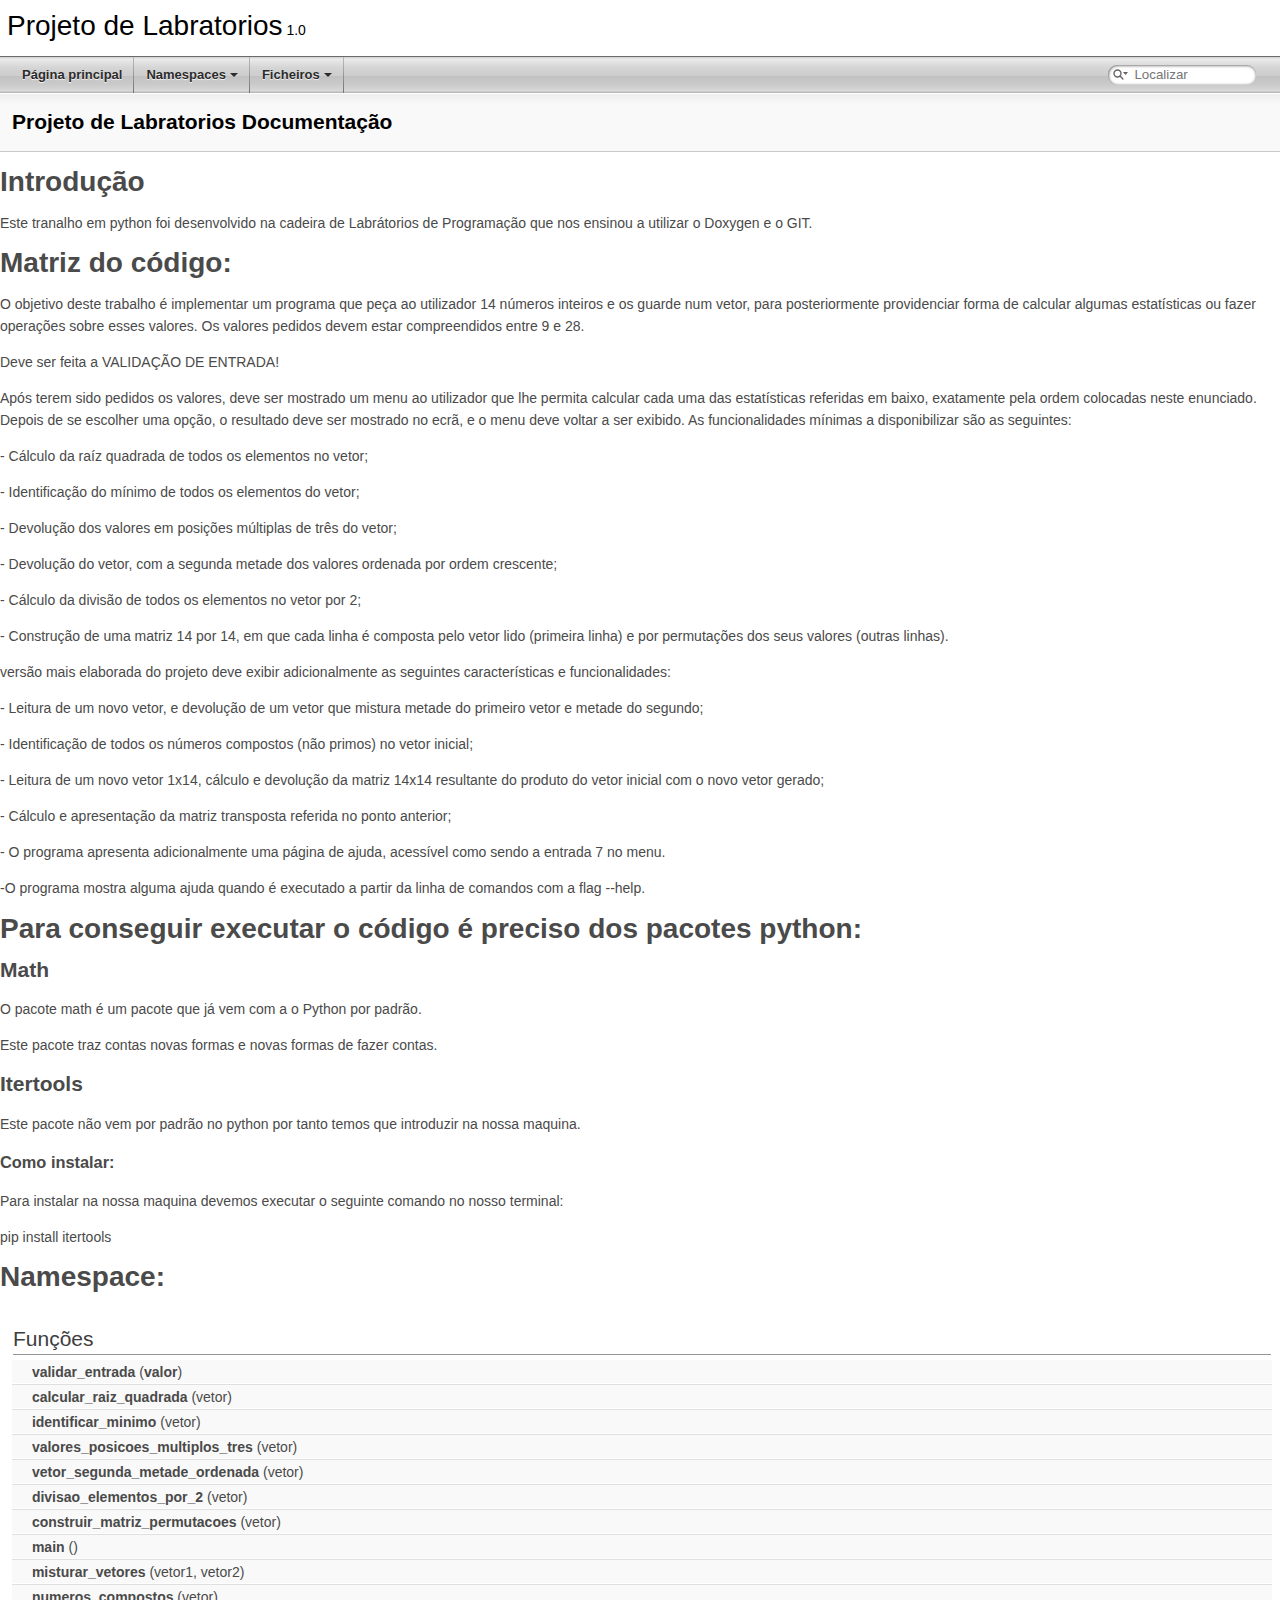
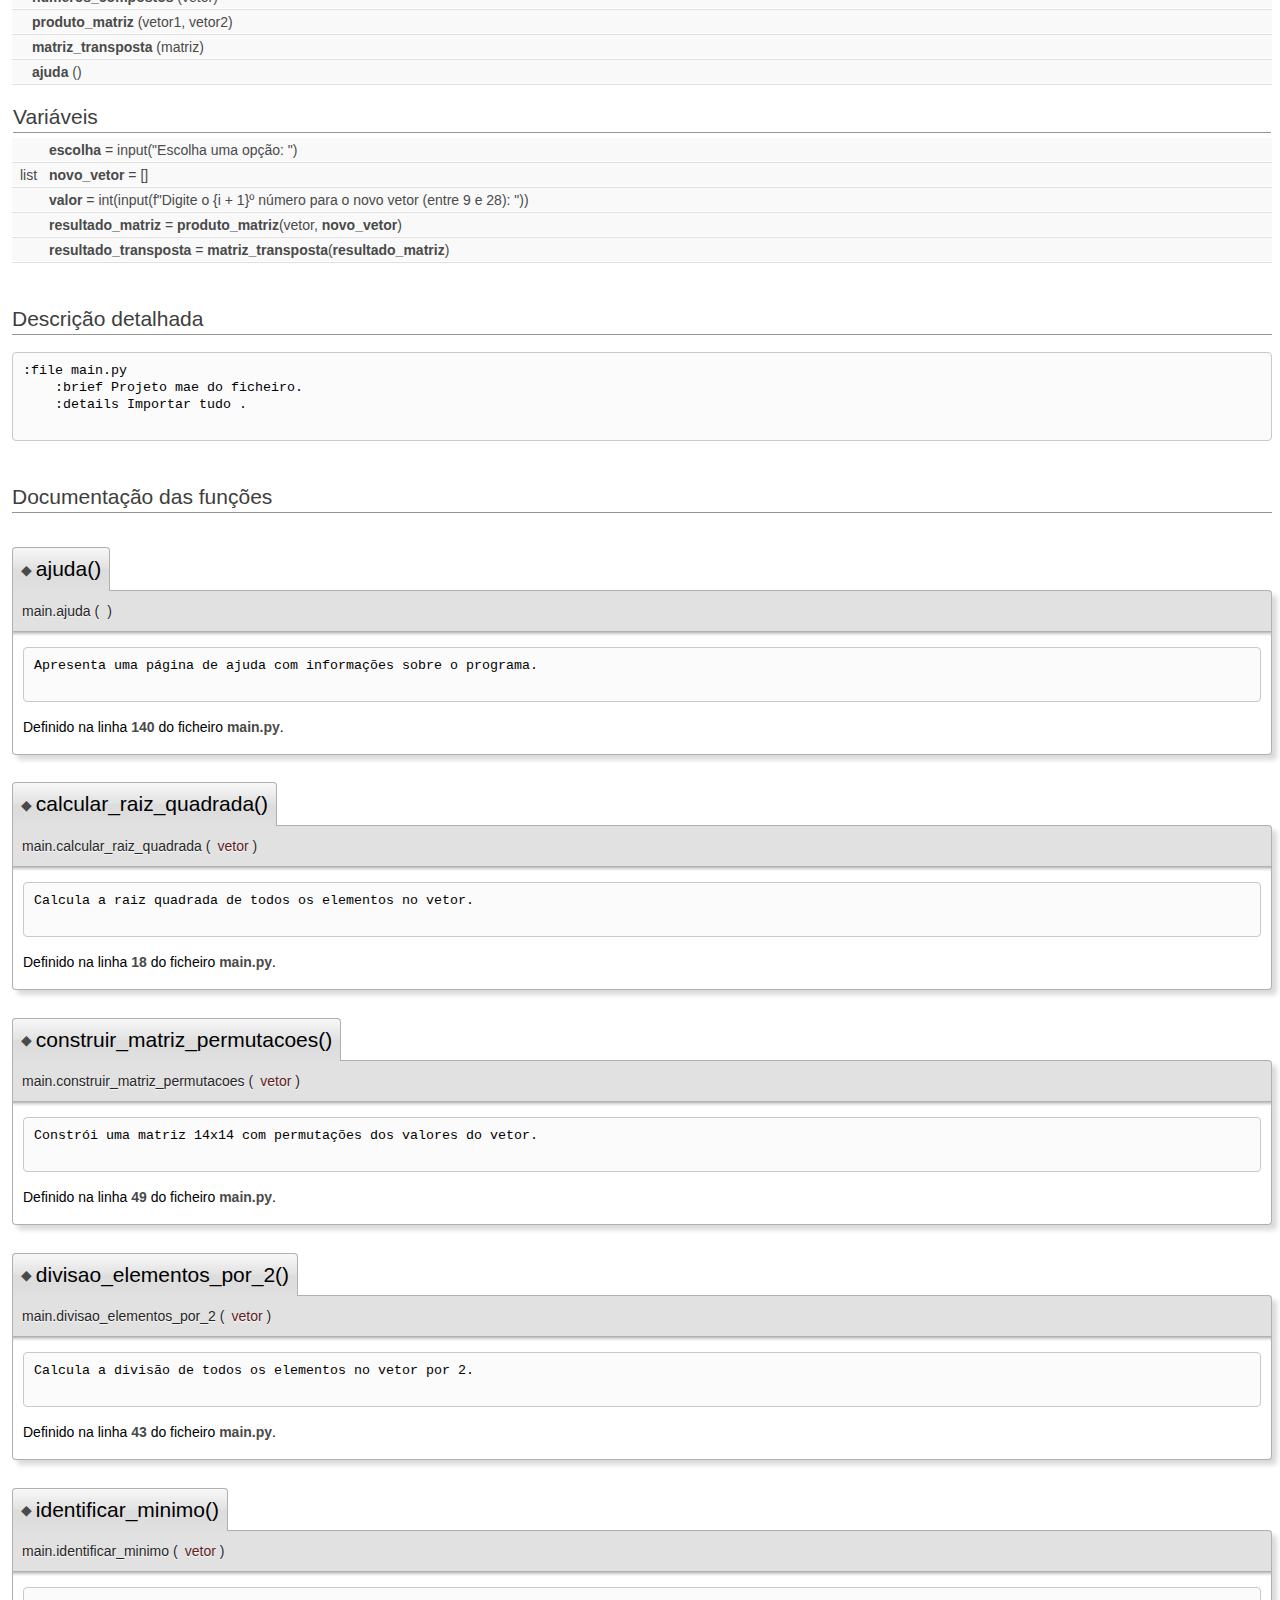
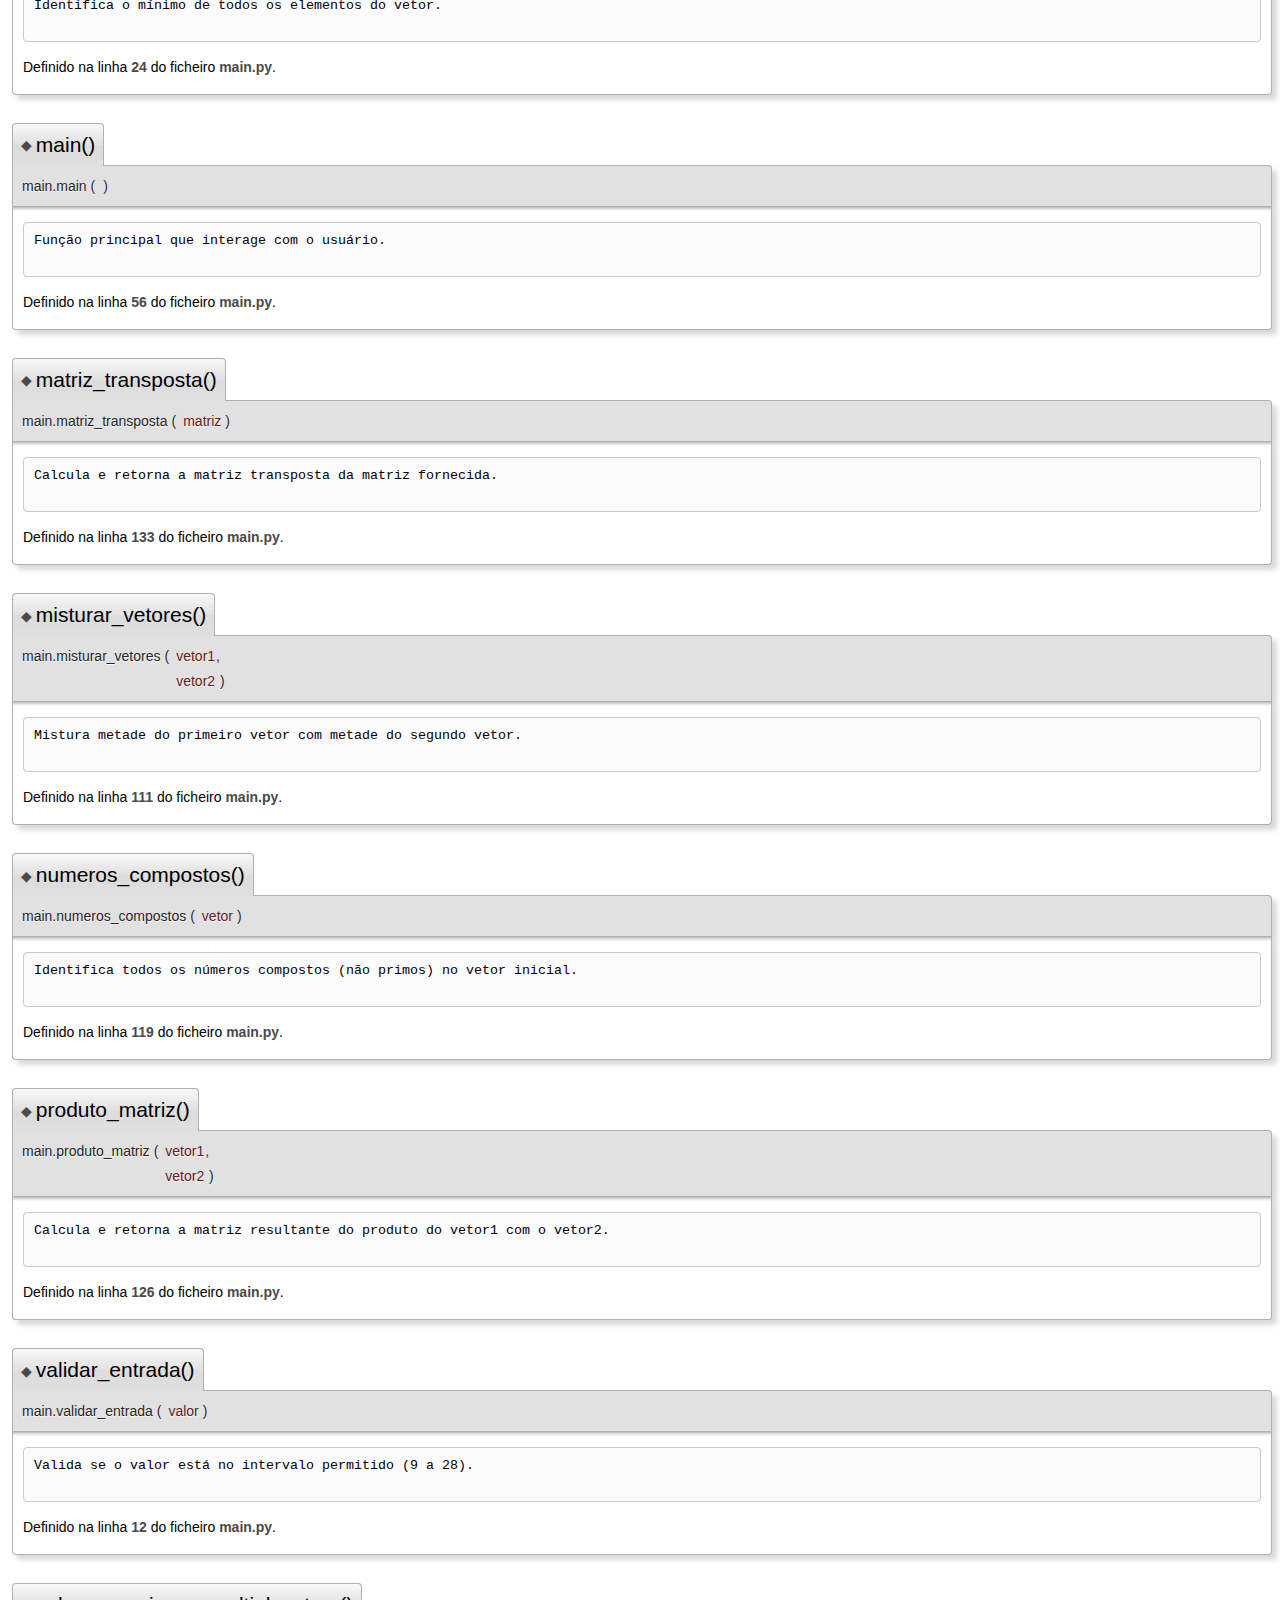
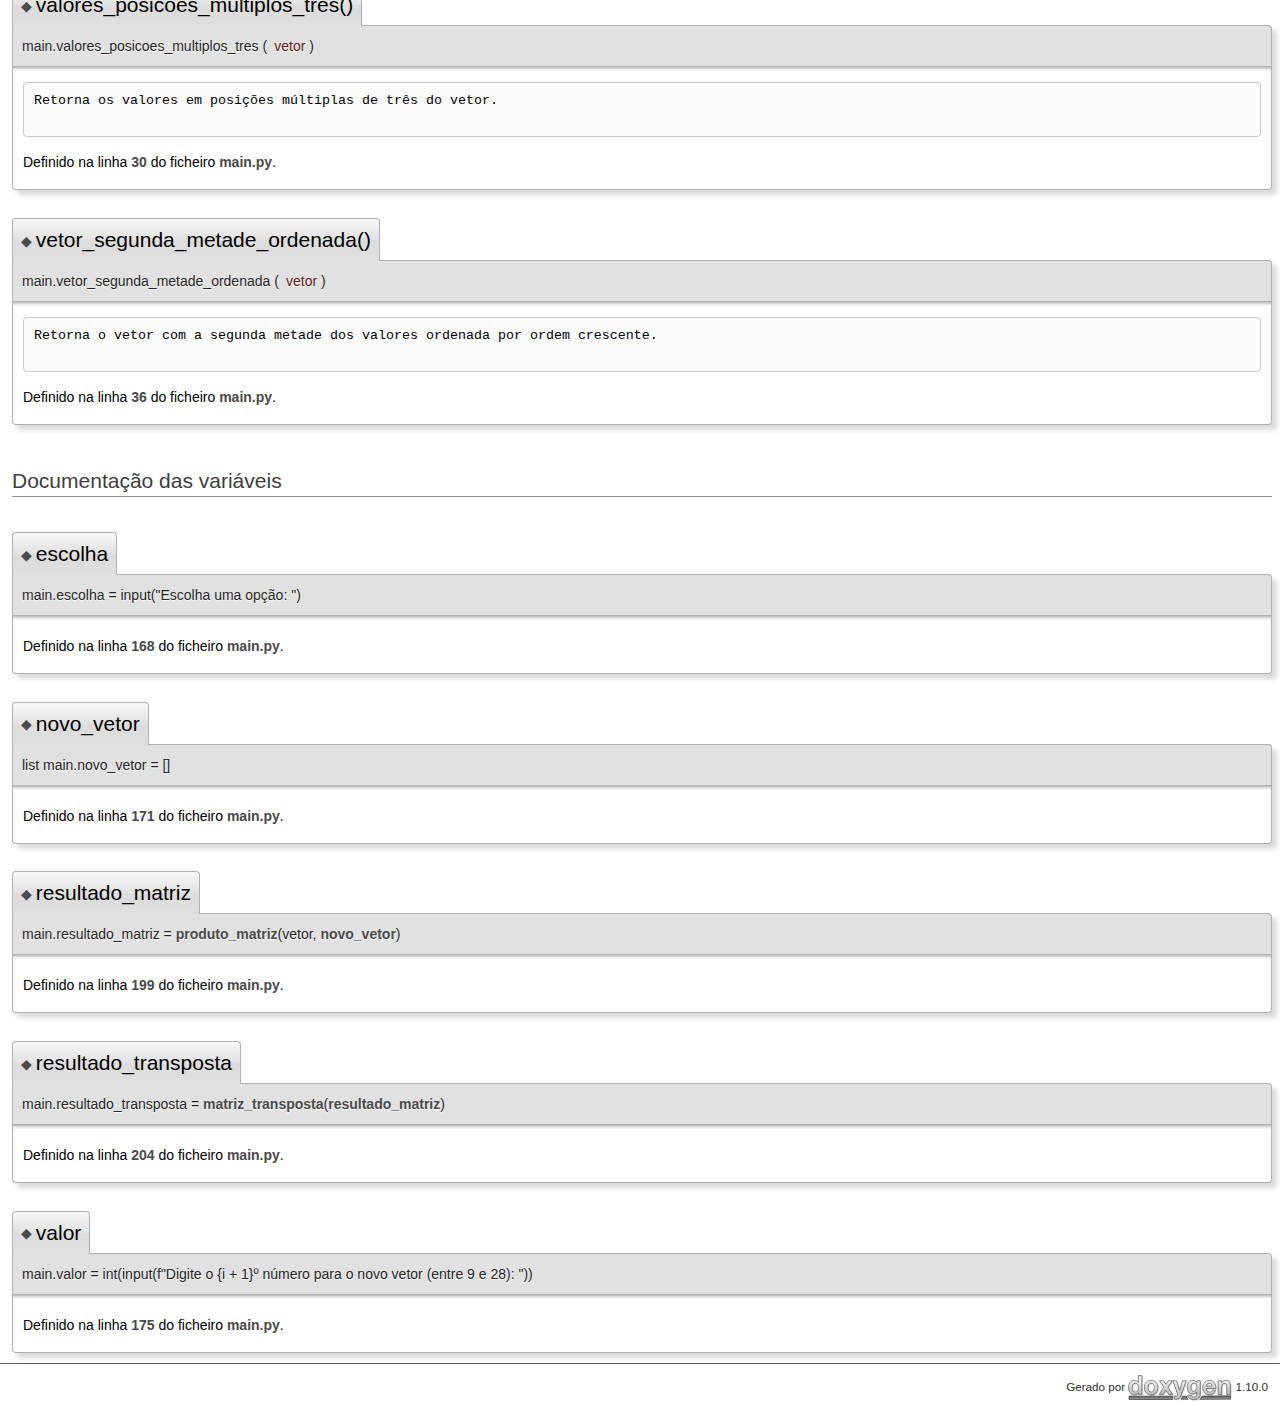
<file: docs/html/index.html>
<!DOCTYPE html PUBLIC "-//W3C//DTD XHTML 1.0 Transitional//EN" "https://www.w3.org/TR/xhtml1/DTD/xhtml1-transitional.dtd">
<html xmlns="http://www.w3.org/1999/xhtml" lang="pt">
<head>
<meta http-equiv="Content-Type" content="text/xhtml;charset=UTF-8"/>
<meta http-equiv="X-UA-Compatible" content="IE=11"/>
<meta name="generator" content="Doxygen 1.10.0"/>
<meta name="viewport" content="width=device-width, initial-scale=1"/>
<title>Projeto de Labratorios: Página principal</title>
<link href="tabs.css" rel="stylesheet" type="text/css"/>
<script type="text/javascript" src="jquery.js"></script>
<script type="text/javascript" src="dynsections.js"></script>
<script type="text/javascript" src="clipboard.js"></script>
<script type="text/javascript" src="cookie.js"></script>
<link href="search/search.css" rel="stylesheet" type="text/css"/>
<script type="text/javascript" src="search/searchdata.js"></script>
<script type="text/javascript" src="search/search.js"></script>
<link href="doxygen.css" rel="stylesheet" type="text/css" />
</head>
<body>
<div id="top"><!-- do not remove this div, it is closed by doxygen! -->
<div id="titlearea">
<table cellspacing="0" cellpadding="0">
 <tbody>
 <tr id="projectrow">
  <td id="projectalign">
   <div id="projectname">Projeto de Labratorios<span id="projectnumber">&#160;1.0</span>
   </div>
  </td>
 </tr>
 </tbody>
</table>
</div>
<!-- end header part -->
<!-- Gerado por Doxygen 1.10.0 -->
<script type="text/javascript">
/* @license magnet:?xt=urn:btih:d3d9a9a6595521f9666a5e94cc830dab83b65699&amp;dn=expat.txt MIT */
var searchBox = new SearchBox("searchBox", "search/",'.html');
/* @license-end */
</script>
<script type="text/javascript" src="menudata.js"></script>
<script type="text/javascript" src="menu.js"></script>
<script type="text/javascript">
/* @license magnet:?xt=urn:btih:d3d9a9a6595521f9666a5e94cc830dab83b65699&amp;dn=expat.txt MIT */
$(function() {
  initMenu('',true,false,'search.php','Localizar');
  $(function() { init_search(); });
});
/* @license-end */
</script>
<div id="main-nav"></div>
</div><!-- top -->
<!-- window showing the filter options -->
<div id="MSearchSelectWindow"
     onmouseover="return searchBox.OnSearchSelectShow()"
     onmouseout="return searchBox.OnSearchSelectHide()"
     onkeydown="return searchBox.OnSearchSelectKey(event)">
</div>

<!-- iframe showing the search results (closed by default) -->
<div id="MSearchResultsWindow">
<div id="MSearchResults">
<div class="SRPage">
<div id="SRIndex">
<div id="SRResults"></div>
<div class="SRStatus" id="Loading">Carregando...</div>
<div class="SRStatus" id="Searching">Procurando...</div>
<div class="SRStatus" id="NoMatches">Nenhuma entrada encontrada</div>
</div>
</div>
</div>
</div>

<div class="header">
  <div class="headertitle"><div class="title">Projeto de Labratorios Documentação</div></div>
</div><!--header-->
<div class="contents">
<a href="doxygen_crawl.html"/>
</div><!-- contents -->
<div>
  <h1>Introdução</h1>
  <p>Este tranalho em python foi desenvolvido na cadeira de Labrátorios de Programação que nos ensinou a utilizar o Doxygen e o GIT. </p>
</div>
<div>
  <h1>Matriz do código:</h1>
  <p>O objetivo deste trabalho  é  implementar  um programa que peça ao utilizador 14
    números inteiros e os guarde num vetor, para  posteriormente  providenciar forma
    de calcular algumas estatísticas ou fazer operações sobre esses valores.
    Os valores pedidos devem estar compreendidos entre 9 e 28. </p>
   <p>Deve ser feita a VALIDAÇÃO DE ENTRADA!</p> 
    
    <p>Após terem sido pedidos os valores, deve  ser mostrado um menu ao utilizador que
      lhe permita calcular cada  uma  das  estatísticas referidas em baixo, exatamente
      pela  ordem  colocadas  neste  enunciado.  Depois de  se  escolher  uma opção, o
      resultado deve ser mostrado no ecrã, e o menu deve voltar a ser exibido.
      As funcionalidades mínimas a disponibilizar são as seguintes:</p>
    
      <p>- Cálculo da raíz quadrada de todos os elementos no vetor;</p> 
      <p>- Identificação do mínimo de todos os elementos do vetor;</p> 
      <p>- Devolução dos valores em posições múltiplas de três do vetor;</p>
      <p>- Devolução do vetor,  com  a  segunda metade dos valores ordenada por ordem
        crescente; </p>
      <p>- Cálculo da divisão de todos os elementos no vetor por 2;</p>
      <p>- Construção de uma matriz 14 por 14, em que cada linha é composta pelo vetor lido (primeira linha) e por permutações dos seus valores (outras linhas).</p>
    
    
    <p>versão  mais elaborada  do projeto  deve exibir adicionalmente as seguintes
    características e funcionalidades:</p> 
    
    <p>- Leitura de um novo vetor, e devolução de um  vetor que  mistura  metade do
      primeiro vetor e metade do segundo;</p>
    <p>- Identificação de todos os números compostos (não primos) no vetor inicial;</p>
    <p>- Leitura  de  um novo vetor  1x14,  cálculo  e  devolução  da  matriz 14x14
      resultante do produto do vetor inicial com o novo vetor gerado;</p> 
    <p>- Cálculo e apresentação da matriz transposta referida no ponto anterior;</p> 
    <p>- O programa apresenta  adicionalmente  uma  página de ajuda, acessível como
      sendo a entrada 7 no menu.</p>
    <p>-O programa  mostra  alguma  ajuda  quando é executado a partir da linha de
      comandos com a flag --help.</p>
</div>
<div>
  <h1>
    Para conseguir executar o código é preciso dos pacotes python:
  </h1>
  <h2>Math</h2>
  <p> O pacote math é um pacote que já vem com a o Python por padrão.</p>
  <p>Este pacote traz contas novas formas e novas formas de fazer contas.</p>
  <h2>Itertools</h2>
  <p>Este pacote não vem por padrão no python por tanto temos que introduzir na nossa maquina.</p>
  <h3>Como instalar:</h3>
  <p>Para instalar na nossa maquina devemos executar o seguinte comando no nosso terminal:</p>
  <p>pip install itertools</p>
</div>
<div>
  <h1>Namespace:</h1>
  <div class="contents">
    <table class="memberdecls">
    <tr class="heading"><td colspan="2"><h2 class="groupheader"><a id="func-members" name="func-members"></a>
    Funções</h2></td></tr>
    <tr class="memitem:a13d7455632e970ca5c7fa44badd78965" id="r_a13d7455632e970ca5c7fa44badd78965"><td class="memItemLeft" align="right" valign="top">&#160;</td><td class="memItemRight" valign="bottom"><a class="el" href="#a13d7455632e970ca5c7fa44badd78965">validar_entrada</a> (<a class="el" href="#a06c17cfc2c3ad43d9ec005ea8afae6ec">valor</a>)</td></tr>
    <tr class="separator:a13d7455632e970ca5c7fa44badd78965"><td class="memSeparator" colspan="2">&#160;</td></tr>
    <tr class="memitem:a6570e9158310c0f53d480fa4912c7130" id="r_a6570e9158310c0f53d480fa4912c7130"><td class="memItemLeft" align="right" valign="top">&#160;</td><td class="memItemRight" valign="bottom"><a class="el" href="#a6570e9158310c0f53d480fa4912c7130">calcular_raiz_quadrada</a> (vetor)</td></tr>
    <tr class="separator:a6570e9158310c0f53d480fa4912c7130"><td class="memSeparator" colspan="2">&#160;</td></tr>
    <tr class="memitem:a1ad902ff68a83d9c637690df8d3958d0" id="r_a1ad902ff68a83d9c637690df8d3958d0"><td class="memItemLeft" align="right" valign="top">&#160;</td><td class="memItemRight" valign="bottom"><a class="el" href="#a1ad902ff68a83d9c637690df8d3958d0">identificar_minimo</a> (vetor)</td></tr>
    <tr class="separator:a1ad902ff68a83d9c637690df8d3958d0"><td class="memSeparator" colspan="2">&#160;</td></tr>
    <tr class="memitem:ab182e5679a32c09810bff7a67c78790e" id="r_ab182e5679a32c09810bff7a67c78790e"><td class="memItemLeft" align="right" valign="top">&#160;</td><td class="memItemRight" valign="bottom"><a class="el" href="#ab182e5679a32c09810bff7a67c78790e">valores_posicoes_multiplos_tres</a> (vetor)</td></tr>
    <tr class="separator:ab182e5679a32c09810bff7a67c78790e"><td class="memSeparator" colspan="2">&#160;</td></tr>
    <tr class="memitem:adf9a2077ec3f86e8276ee13c05943851" id="r_adf9a2077ec3f86e8276ee13c05943851"><td class="memItemLeft" align="right" valign="top">&#160;</td><td class="memItemRight" valign="bottom"><a class="el" href="#adf9a2077ec3f86e8276ee13c05943851">vetor_segunda_metade_ordenada</a> (vetor)</td></tr>
    <tr class="separator:adf9a2077ec3f86e8276ee13c05943851"><td class="memSeparator" colspan="2">&#160;</td></tr>
    <tr class="memitem:a733abca8205cff78963a2a423667881f" id="r_a733abca8205cff78963a2a423667881f"><td class="memItemLeft" align="right" valign="top">&#160;</td><td class="memItemRight" valign="bottom"><a class="el" href="#a733abca8205cff78963a2a423667881f">divisao_elementos_por_2</a> (vetor)</td></tr>
    <tr class="separator:a733abca8205cff78963a2a423667881f"><td class="memSeparator" colspan="2">&#160;</td></tr>
    <tr class="memitem:a38be2333f1a6090d33b555d3f354f4c2" id="r_a38be2333f1a6090d33b555d3f354f4c2"><td class="memItemLeft" align="right" valign="top">&#160;</td><td class="memItemRight" valign="bottom"><a class="el" href="#a38be2333f1a6090d33b555d3f354f4c2">construir_matriz_permutacoes</a> (vetor)</td></tr>
    <tr class="separator:a38be2333f1a6090d33b555d3f354f4c2"><td class="memSeparator" colspan="2">&#160;</td></tr>
    <tr class="memitem:a3140e9a5b6a71ffbf498198cfc471b88" id="r_a3140e9a5b6a71ffbf498198cfc471b88"><td class="memItemLeft" align="right" valign="top">&#160;</td><td class="memItemRight" valign="bottom"><a class="el" href="#a3140e9a5b6a71ffbf498198cfc471b88">main</a> ()</td></tr>
    <tr class="separator:a3140e9a5b6a71ffbf498198cfc471b88"><td class="memSeparator" colspan="2">&#160;</td></tr>
    <tr class="memitem:a0bb02a044fc5d9c71d2d678636d02a0f" id="r_a0bb02a044fc5d9c71d2d678636d02a0f"><td class="memItemLeft" align="right" valign="top">&#160;</td><td class="memItemRight" valign="bottom"><a class="el" href="#a0bb02a044fc5d9c71d2d678636d02a0f">misturar_vetores</a> (vetor1, vetor2)</td></tr>
    <tr class="separator:a0bb02a044fc5d9c71d2d678636d02a0f"><td class="memSeparator" colspan="2">&#160;</td></tr>
    <tr class="memitem:ae375e631be2f43150b44b2c3d01d2868" id="r_ae375e631be2f43150b44b2c3d01d2868"><td class="memItemLeft" align="right" valign="top">&#160;</td><td class="memItemRight" valign="bottom"><a class="el" href="#ae375e631be2f43150b44b2c3d01d2868">numeros_compostos</a> (vetor)</td></tr>
    <tr class="separator:ae375e631be2f43150b44b2c3d01d2868"><td class="memSeparator" colspan="2">&#160;</td></tr>
    <tr class="memitem:a2102649ef93d71f88cf528a43d968866" id="r_a2102649ef93d71f88cf528a43d968866"><td class="memItemLeft" align="right" valign="top">&#160;</td><td class="memItemRight" valign="bottom"><a class="el" href="#a2102649ef93d71f88cf528a43d968866">produto_matriz</a> (vetor1, vetor2)</td></tr>
    <tr class="separator:a2102649ef93d71f88cf528a43d968866"><td class="memSeparator" colspan="2">&#160;</td></tr>
    <tr class="memitem:a99b8613c5c520e5c326169b6556f08d6" id="r_a99b8613c5c520e5c326169b6556f08d6"><td class="memItemLeft" align="right" valign="top">&#160;</td><td class="memItemRight" valign="bottom"><a class="el" href="#a99b8613c5c520e5c326169b6556f08d6">matriz_transposta</a> (matriz)</td></tr>
    <tr class="separator:a99b8613c5c520e5c326169b6556f08d6"><td class="memSeparator" colspan="2">&#160;</td></tr>
    <tr class="memitem:a00163dd1c63dc76e53c8194db34bf753" id="r_a00163dd1c63dc76e53c8194db34bf753"><td class="memItemLeft" align="right" valign="top">&#160;</td><td class="memItemRight" valign="bottom"><a class="el" href="#a00163dd1c63dc76e53c8194db34bf753">ajuda</a> ()</td></tr>
    <tr class="separator:a00163dd1c63dc76e53c8194db34bf753"><td class="memSeparator" colspan="2">&#160;</td></tr>
    </table><table class="memberdecls">
    <tr class="heading"><td colspan="2"><h2 class="groupheader"><a id="var-members" name="var-members"></a>
    Variáveis</h2></td></tr>
    <tr class="memitem:ae1c2a0f35797937786087fed5662ea82" id="r_ae1c2a0f35797937786087fed5662ea82"><td class="memItemLeft" align="right" valign="top">&#160;</td><td class="memItemRight" valign="bottom"><a class="el" href="#ae1c2a0f35797937786087fed5662ea82">escolha</a> = input(&quot;Escolha uma opção: &quot;)</td></tr>
    <tr class="separator:ae1c2a0f35797937786087fed5662ea82"><td class="memSeparator" colspan="2">&#160;</td></tr>
    <tr class="memitem:acff32e87399d82ef358379f9e8636e3f" id="r_acff32e87399d82ef358379f9e8636e3f"><td class="memItemLeft" align="right" valign="top">list&#160;</td><td class="memItemRight" valign="bottom"><a class="el" href="#acff32e87399d82ef358379f9e8636e3f">novo_vetor</a> = []</td></tr>
    <tr class="separator:acff32e87399d82ef358379f9e8636e3f"><td class="memSeparator" colspan="2">&#160;</td></tr>
    <tr class="memitem:a06c17cfc2c3ad43d9ec005ea8afae6ec" id="r_a06c17cfc2c3ad43d9ec005ea8afae6ec"><td class="memItemLeft" align="right" valign="top">&#160;</td><td class="memItemRight" valign="bottom"><a class="el" href="#a06c17cfc2c3ad43d9ec005ea8afae6ec">valor</a> = int(input(f&quot;Digite o {i + 1}º número para o novo vetor (entre 9 e 28): &quot;))</td></tr>
    <tr class="separator:a06c17cfc2c3ad43d9ec005ea8afae6ec"><td class="memSeparator" colspan="2">&#160;</td></tr>
    <tr class="memitem:a2ccddbf42fdf6a27cd2e25c079b664ed" id="r_a2ccddbf42fdf6a27cd2e25c079b664ed"><td class="memItemLeft" align="right" valign="top">&#160;</td><td class="memItemRight" valign="bottom"><a class="el" href="#a2ccddbf42fdf6a27cd2e25c079b664ed">resultado_matriz</a> = <a class="el" href="#a2102649ef93d71f88cf528a43d968866">produto_matriz</a>(vetor, <a class="el" href="#acff32e87399d82ef358379f9e8636e3f">novo_vetor</a>)</td></tr>
    <tr class="separator:a2ccddbf42fdf6a27cd2e25c079b664ed"><td class="memSeparator" colspan="2">&#160;</td></tr>
    <tr class="memitem:a890db9b7fea3fb7ec09dc82bb9242426" id="r_a890db9b7fea3fb7ec09dc82bb9242426"><td class="memItemLeft" align="right" valign="top">&#160;</td><td class="memItemRight" valign="bottom"><a class="el" href="#a890db9b7fea3fb7ec09dc82bb9242426">resultado_transposta</a> = <a class="el" href="#a99b8613c5c520e5c326169b6556f08d6">matriz_transposta</a>(<a class="el" href="#a2ccddbf42fdf6a27cd2e25c079b664ed">resultado_matriz</a>)</td></tr>
    <tr class="separator:a890db9b7fea3fb7ec09dc82bb9242426"><td class="memSeparator" colspan="2">&#160;</td></tr>
    </table>
    <a name="details" id="details"></a><h2 class="groupheader">Descrição detalhada</h2>
    <div class="textblock"><pre class="fragment">:file main.py
    :brief Projeto mae do ficheiro.
    :details Importar tudo .
    </pre> </div><h2 class="groupheader">Documentação das funções</h2>
    <a id="a00163dd1c63dc76e53c8194db34bf753" name="a00163dd1c63dc76e53c8194db34bf753"></a>
    <h2 class="memtitle"><span class="permalink"><a href="#a00163dd1c63dc76e53c8194db34bf753">&#9670;&#160;</a></span>ajuda()</h2>
    
    <div class="memitem">
    <div class="memproto">
          <table class="memname">
            <tr>
              <td class="memname">main.ajuda </td>
              <td>(</td>
              <td class="paramname"><span class="paramname"></span></td><td>)</td>
              <td></td>
            </tr>
          </table>
    </div><div class="memdoc">
    <pre class="fragment">Apresenta uma página de ajuda com informações sobre o programa.
    </pre> 
    <p class="definition">Definido na linha <a class="el" href="main_8py_source.html#l00140">140</a> do ficheiro <a class="el" href="main_8py_source.html">main.py</a>.</p>
    
    </div>
    </div>
    <a id="a6570e9158310c0f53d480fa4912c7130" name="a6570e9158310c0f53d480fa4912c7130"></a>
    <h2 class="memtitle"><span class="permalink"><a href="#a6570e9158310c0f53d480fa4912c7130">&#9670;&#160;</a></span>calcular_raiz_quadrada()</h2>
    
    <div class="memitem">
    <div class="memproto">
          <table class="memname">
            <tr>
              <td class="memname">main.calcular_raiz_quadrada </td>
              <td>(</td>
              <td class="paramtype"></td>          <td class="paramname"><span class="paramname"><em>vetor</em></span></td><td>)</td>
              <td></td>
            </tr>
          </table>
    </div><div class="memdoc">
    <pre class="fragment">Calcula a raiz quadrada de todos os elementos no vetor.
    </pre> 
    <p class="definition">Definido na linha <a class="el" href="main_8py_source.html#l00018">18</a> do ficheiro <a class="el" href="main_8py_source.html">main.py</a>.</p>
    
    </div>
    </div>
    <a id="a38be2333f1a6090d33b555d3f354f4c2" name="a38be2333f1a6090d33b555d3f354f4c2"></a>
    <h2 class="memtitle"><span class="permalink"><a href="#a38be2333f1a6090d33b555d3f354f4c2">&#9670;&#160;</a></span>construir_matriz_permutacoes()</h2>
    
    <div class="memitem">
    <div class="memproto">
          <table class="memname">
            <tr>
              <td class="memname">main.construir_matriz_permutacoes </td>
              <td>(</td>
              <td class="paramtype"></td>          <td class="paramname"><span class="paramname"><em>vetor</em></span></td><td>)</td>
              <td></td>
            </tr>
          </table>
    </div><div class="memdoc">
    <pre class="fragment">Constrói uma matriz 14x14 com permutações dos valores do vetor.
    </pre> 
    <p class="definition">Definido na linha <a class="el" href="main_8py_source.html#l00049">49</a> do ficheiro <a class="el" href="main_8py_source.html">main.py</a>.</p>
    
    </div>
    </div>
    <a id="a733abca8205cff78963a2a423667881f" name="a733abca8205cff78963a2a423667881f"></a>
    <h2 class="memtitle"><span class="permalink"><a href="#a733abca8205cff78963a2a423667881f">&#9670;&#160;</a></span>divisao_elementos_por_2()</h2>
    
    <div class="memitem">
    <div class="memproto">
          <table class="memname">
            <tr>
              <td class="memname">main.divisao_elementos_por_2 </td>
              <td>(</td>
              <td class="paramtype"></td>          <td class="paramname"><span class="paramname"><em>vetor</em></span></td><td>)</td>
              <td></td>
            </tr>
          </table>
    </div><div class="memdoc">
    <pre class="fragment">Calcula a divisão de todos os elementos no vetor por 2.
    </pre> 
    <p class="definition">Definido na linha <a class="el" href="main_8py_source.html#l00043">43</a> do ficheiro <a class="el" href="main_8py_source.html">main.py</a>.</p>
    
    </div>
    </div>
    <a id="a1ad902ff68a83d9c637690df8d3958d0" name="a1ad902ff68a83d9c637690df8d3958d0"></a>
    <h2 class="memtitle"><span class="permalink"><a href="#a1ad902ff68a83d9c637690df8d3958d0">&#9670;&#160;</a></span>identificar_minimo()</h2>
    
    <div class="memitem">
    <div class="memproto">
          <table class="memname">
            <tr>
              <td class="memname">main.identificar_minimo </td>
              <td>(</td>
              <td class="paramtype"></td>          <td class="paramname"><span class="paramname"><em>vetor</em></span></td><td>)</td>
              <td></td>
            </tr>
          </table>
    </div><div class="memdoc">
    <pre class="fragment">Identifica o mínimo de todos os elementos do vetor.
    </pre> 
    <p class="definition">Definido na linha <a class="el" href="main_8py_source.html#l00024">24</a> do ficheiro <a class="el" href="main_8py_source.html">main.py</a>.</p>
    
    </div>
    </div>
    <a id="a3140e9a5b6a71ffbf498198cfc471b88" name="a3140e9a5b6a71ffbf498198cfc471b88"></a>
    <h2 class="memtitle"><span class="permalink"><a href="#a3140e9a5b6a71ffbf498198cfc471b88">&#9670;&#160;</a></span>main()</h2>
    
    <div class="memitem">
    <div class="memproto">
          <table class="memname">
            <tr>
              <td class="memname">main.main </td>
              <td>(</td>
              <td class="paramname"><span class="paramname"></span></td><td>)</td>
              <td></td>
            </tr>
          </table>
    </div><div class="memdoc">
    <pre class="fragment">Função principal que interage com o usuário.
    </pre> 
    <p class="definition">Definido na linha <a class="el" href="main_8py_source.html#l00056">56</a> do ficheiro <a class="el" href="main_8py_source.html">main.py</a>.</p>
    
    </div>
    </div>
    <a id="a99b8613c5c520e5c326169b6556f08d6" name="a99b8613c5c520e5c326169b6556f08d6"></a>
    <h2 class="memtitle"><span class="permalink"><a href="#a99b8613c5c520e5c326169b6556f08d6">&#9670;&#160;</a></span>matriz_transposta()</h2>
    
    <div class="memitem">
    <div class="memproto">
          <table class="memname">
            <tr>
              <td class="memname">main.matriz_transposta </td>
              <td>(</td>
              <td class="paramtype"></td>          <td class="paramname"><span class="paramname"><em>matriz</em></span></td><td>)</td>
              <td></td>
            </tr>
          </table>
    </div><div class="memdoc">
    <pre class="fragment">Calcula e retorna a matriz transposta da matriz fornecida.
    </pre> 
    <p class="definition">Definido na linha <a class="el" href="main_8py_source.html#l00133">133</a> do ficheiro <a class="el" href="main_8py_source.html">main.py</a>.</p>
    
    </div>
    </div>
    <a id="a0bb02a044fc5d9c71d2d678636d02a0f" name="a0bb02a044fc5d9c71d2d678636d02a0f"></a>
    <h2 class="memtitle"><span class="permalink"><a href="#a0bb02a044fc5d9c71d2d678636d02a0f">&#9670;&#160;</a></span>misturar_vetores()</h2>
    
    <div class="memitem">
    <div class="memproto">
          <table class="memname">
            <tr>
              <td class="memname">main.misturar_vetores </td>
              <td>(</td>
              <td class="paramtype"></td>          <td class="paramname"><span class="paramname"><em>vetor1</em>, </span></td>
            </tr>
            <tr>
              <td class="paramkey"></td>
              <td></td>
              <td class="paramtype"></td>          <td class="paramname"><span class="paramname"><em>vetor2</em></span>&#160;)</td>
            </tr>
          </table>
    </div><div class="memdoc">
    <pre class="fragment">Mistura metade do primeiro vetor com metade do segundo vetor.
    </pre> 
    <p class="definition">Definido na linha <a class="el" href="main_8py_source.html#l00111">111</a> do ficheiro <a class="el" href="main_8py_source.html">main.py</a>.</p>
    
    </div>
    </div>
    <a id="ae375e631be2f43150b44b2c3d01d2868" name="ae375e631be2f43150b44b2c3d01d2868"></a>
    <h2 class="memtitle"><span class="permalink"><a href="#ae375e631be2f43150b44b2c3d01d2868">&#9670;&#160;</a></span>numeros_compostos()</h2>
    
    <div class="memitem">
    <div class="memproto">
          <table class="memname">
            <tr>
              <td class="memname">main.numeros_compostos </td>
              <td>(</td>
              <td class="paramtype"></td>          <td class="paramname"><span class="paramname"><em>vetor</em></span></td><td>)</td>
              <td></td>
            </tr>
          </table>
    </div><div class="memdoc">
    <pre class="fragment">Identifica todos os números compostos (não primos) no vetor inicial.
    </pre> 
    <p class="definition">Definido na linha <a class="el" href="main_8py_source.html#l00119">119</a> do ficheiro <a class="el" href="main_8py_source.html">main.py</a>.</p>
    
    </div>
    </div>
    <a id="a2102649ef93d71f88cf528a43d968866" name="a2102649ef93d71f88cf528a43d968866"></a>
    <h2 class="memtitle"><span class="permalink"><a href="#a2102649ef93d71f88cf528a43d968866">&#9670;&#160;</a></span>produto_matriz()</h2>
    
    <div class="memitem">
    <div class="memproto">
          <table class="memname">
            <tr>
              <td class="memname">main.produto_matriz </td>
              <td>(</td>
              <td class="paramtype"></td>          <td class="paramname"><span class="paramname"><em>vetor1</em>, </span></td>
            </tr>
            <tr>
              <td class="paramkey"></td>
              <td></td>
              <td class="paramtype"></td>          <td class="paramname"><span class="paramname"><em>vetor2</em></span>&#160;)</td>
            </tr>
          </table>
    </div><div class="memdoc">
    <pre class="fragment">Calcula e retorna a matriz resultante do produto do vetor1 com o vetor2.
    </pre> 
    <p class="definition">Definido na linha <a class="el" href="main_8py_source.html#l00126">126</a> do ficheiro <a class="el" href="main_8py_source.html">main.py</a>.</p>
    
    </div>
    </div>
    <a id="a13d7455632e970ca5c7fa44badd78965" name="a13d7455632e970ca5c7fa44badd78965"></a>
    <h2 class="memtitle"><span class="permalink"><a href="#a13d7455632e970ca5c7fa44badd78965">&#9670;&#160;</a></span>validar_entrada()</h2>
    
    <div class="memitem">
    <div class="memproto">
          <table class="memname">
            <tr>
              <td class="memname">main.validar_entrada </td>
              <td>(</td>
              <td class="paramtype"></td>          <td class="paramname"><span class="paramname"><em>valor</em></span></td><td>)</td>
              <td></td>
            </tr>
          </table>
    </div><div class="memdoc">
    <pre class="fragment">Valida se o valor está no intervalo permitido (9 a 28).
    </pre> 
    <p class="definition">Definido na linha <a class="el" href="main_8py_source.html#l00012">12</a> do ficheiro <a class="el" href="main_8py_source.html">main.py</a>.</p>
    
    </div>
    </div>
    <a id="ab182e5679a32c09810bff7a67c78790e" name="ab182e5679a32c09810bff7a67c78790e"></a>
    <h2 class="memtitle"><span class="permalink"><a href="#ab182e5679a32c09810bff7a67c78790e">&#9670;&#160;</a></span>valores_posicoes_multiplos_tres()</h2>
    
    <div class="memitem">
    <div class="memproto">
          <table class="memname">
            <tr>
              <td class="memname">main.valores_posicoes_multiplos_tres </td>
              <td>(</td>
              <td class="paramtype"></td>          <td class="paramname"><span class="paramname"><em>vetor</em></span></td><td>)</td>
              <td></td>
            </tr>
          </table>
    </div><div class="memdoc">
    <pre class="fragment">Retorna os valores em posições múltiplas de três do vetor.
    </pre> 
    <p class="definition">Definido na linha <a class="el" href="main_8py_source.html#l00030">30</a> do ficheiro <a class="el" href="main_8py_source.html">main.py</a>.</p>
    
    </div>
    </div>
    <a id="adf9a2077ec3f86e8276ee13c05943851" name="adf9a2077ec3f86e8276ee13c05943851"></a>
    <h2 class="memtitle"><span class="permalink"><a href="#adf9a2077ec3f86e8276ee13c05943851">&#9670;&#160;</a></span>vetor_segunda_metade_ordenada()</h2>
    
    <div class="memitem">
    <div class="memproto">
          <table class="memname">
            <tr>
              <td class="memname">main.vetor_segunda_metade_ordenada </td>
              <td>(</td>
              <td class="paramtype"></td>          <td class="paramname"><span class="paramname"><em>vetor</em></span></td><td>)</td>
              <td></td>
            </tr>
          </table>
    </div><div class="memdoc">
    <pre class="fragment">Retorna o vetor com a segunda metade dos valores ordenada por ordem crescente.
    </pre> 
    <p class="definition">Definido na linha <a class="el" href="main_8py_source.html#l00036">36</a> do ficheiro <a class="el" href="main_8py_source.html">main.py</a>.</p>
    
    </div>
    </div>
    <h2 class="groupheader">Documentação das variáveis</h2>
    <a id="ae1c2a0f35797937786087fed5662ea82" name="ae1c2a0f35797937786087fed5662ea82"></a>
    <h2 class="memtitle"><span class="permalink"><a href="#ae1c2a0f35797937786087fed5662ea82">&#9670;&#160;</a></span>escolha</h2>
    
    <div class="memitem">
    <div class="memproto">
          <table class="memname">
            <tr>
              <td class="memname">main.escolha = input(&quot;Escolha uma opção: &quot;)</td>
            </tr>
          </table>
    </div><div class="memdoc">
    
    <p class="definition">Definido na linha <a class="el" href="main_8py_source.html#l00168">168</a> do ficheiro <a class="el" href="main_8py_source.html">main.py</a>.</p>
    
    </div>
    </div>
    <a id="acff32e87399d82ef358379f9e8636e3f" name="acff32e87399d82ef358379f9e8636e3f"></a>
    <h2 class="memtitle"><span class="permalink"><a href="#acff32e87399d82ef358379f9e8636e3f">&#9670;&#160;</a></span>novo_vetor</h2>
    
    <div class="memitem">
    <div class="memproto">
          <table class="memname">
            <tr>
              <td class="memname">list main.novo_vetor = []</td>
            </tr>
          </table>
    </div><div class="memdoc">
    
    <p class="definition">Definido na linha <a class="el" href="main_8py_source.html#l00171">171</a> do ficheiro <a class="el" href="main_8py_source.html">main.py</a>.</p>
    
    </div>
    </div>
    <a id="a2ccddbf42fdf6a27cd2e25c079b664ed" name="a2ccddbf42fdf6a27cd2e25c079b664ed"></a>
    <h2 class="memtitle"><span class="permalink"><a href="#a2ccddbf42fdf6a27cd2e25c079b664ed">&#9670;&#160;</a></span>resultado_matriz</h2>
    
    <div class="memitem">
    <div class="memproto">
          <table class="memname">
            <tr>
              <td class="memname">main.resultado_matriz = <a class="el" href="#a2102649ef93d71f88cf528a43d968866">produto_matriz</a>(vetor, <a class="el" href="#acff32e87399d82ef358379f9e8636e3f">novo_vetor</a>)</td>
            </tr>
          </table>
    </div><div class="memdoc">
    
    <p class="definition">Definido na linha <a class="el" href="main_8py_source.html#l00199">199</a> do ficheiro <a class="el" href="main_8py_source.html">main.py</a>.</p>
    
    </div>
    </div>
    <a id="a890db9b7fea3fb7ec09dc82bb9242426" name="a890db9b7fea3fb7ec09dc82bb9242426"></a>
    <h2 class="memtitle"><span class="permalink"><a href="#a890db9b7fea3fb7ec09dc82bb9242426">&#9670;&#160;</a></span>resultado_transposta</h2>
    
    <div class="memitem">
    <div class="memproto">
          <table class="memname">
            <tr>
              <td class="memname">main.resultado_transposta = <a class="el" href="#a99b8613c5c520e5c326169b6556f08d6">matriz_transposta</a>(<a class="el" href="#a2ccddbf42fdf6a27cd2e25c079b664ed">resultado_matriz</a>)</td>
            </tr>
          </table>
    </div><div class="memdoc">
    
    <p class="definition">Definido na linha <a class="el" href="main_8py_source.html#l00204">204</a> do ficheiro <a class="el" href="main_8py_source.html">main.py</a>.</p>
    
    </div>
    </div>
    <a id="a06c17cfc2c3ad43d9ec005ea8afae6ec" name="a06c17cfc2c3ad43d9ec005ea8afae6ec"></a>
    <h2 class="memtitle"><span class="permalink"><a href="#a06c17cfc2c3ad43d9ec005ea8afae6ec">&#9670;&#160;</a></span>valor</h2>
    
    <div class="memitem">
    <div class="memproto">
          <table class="memname">
            <tr>
              <td class="memname">main.valor = int(input(f&quot;Digite o {i + 1}º número para o novo vetor (entre 9 e 28): &quot;))</td>
            </tr>
          </table>
    </div><div class="memdoc">
    
    <p class="definition">Definido na linha <a class="el" href="main_8py_source.html#l00175">175</a> do ficheiro <a class="el" href="main_8py_source.html">main.py</a>.</p>
    
    </div>
    </div>
    </div>

</div>
<!-- start footer part -->
<hr class="footer"/><address class="footer"><small>
Gerado por&#160;<a href="https://www.doxygen.org/index.html"><img class="footer" src="doxygen.svg" width="104" height="31" alt="doxygen"/></a> 1.10.0
</small></address>
</body>
</html>
</file>
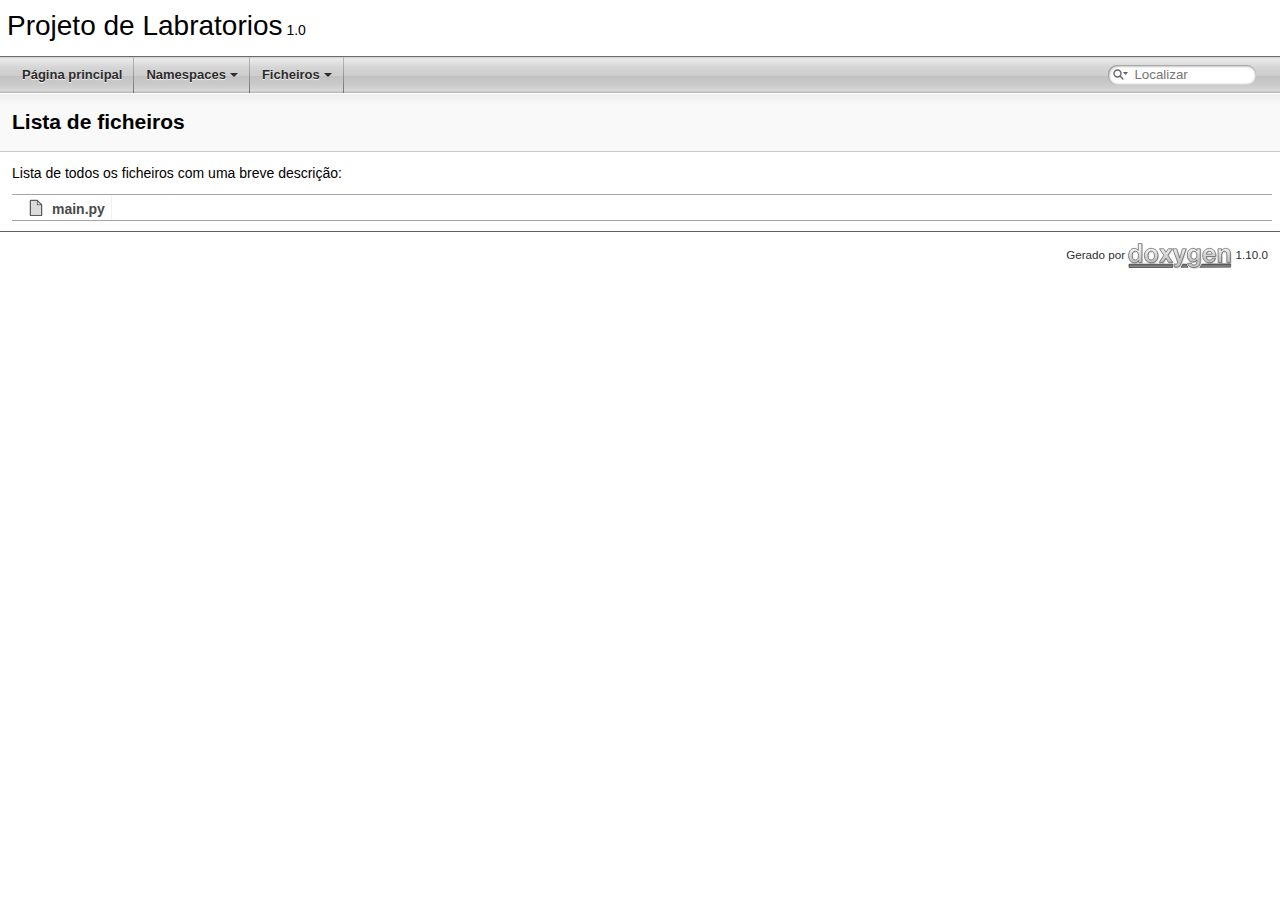
<file: docs/html/files.html>
<!DOCTYPE html PUBLIC "-//W3C//DTD XHTML 1.0 Transitional//EN" "https://www.w3.org/TR/xhtml1/DTD/xhtml1-transitional.dtd">
<html xmlns="http://www.w3.org/1999/xhtml" lang="pt">
<head>
<meta http-equiv="Content-Type" content="text/xhtml;charset=UTF-8"/>
<meta http-equiv="X-UA-Compatible" content="IE=11"/>
<meta name="generator" content="Doxygen 1.10.0"/>
<meta name="viewport" content="width=device-width, initial-scale=1"/>
<title>Projeto de Labratorios: Lista de ficheiros</title>
<link href="tabs.css" rel="stylesheet" type="text/css"/>
<script type="text/javascript" src="jquery.js"></script>
<script type="text/javascript" src="dynsections.js"></script>
<script type="text/javascript" src="clipboard.js"></script>
<script type="text/javascript" src="cookie.js"></script>
<link href="search/search.css" rel="stylesheet" type="text/css"/>
<script type="text/javascript" src="search/searchdata.js"></script>
<script type="text/javascript" src="search/search.js"></script>
<link href="doxygen.css" rel="stylesheet" type="text/css" />
</head>
<body>
<div id="top"><!-- do not remove this div, it is closed by doxygen! -->
<div id="titlearea">
<table cellspacing="0" cellpadding="0">
 <tbody>
 <tr id="projectrow">
  <td id="projectalign">
   <div id="projectname">Projeto de Labratorios<span id="projectnumber">&#160;1.0</span>
   </div>
  </td>
 </tr>
 </tbody>
</table>
</div>
<!-- end header part -->
<!-- Gerado por Doxygen 1.10.0 -->
<script type="text/javascript">
/* @license magnet:?xt=urn:btih:d3d9a9a6595521f9666a5e94cc830dab83b65699&amp;dn=expat.txt MIT */
var searchBox = new SearchBox("searchBox", "search/",'.html');
/* @license-end */
</script>
<script type="text/javascript" src="menudata.js"></script>
<script type="text/javascript" src="menu.js"></script>
<script type="text/javascript">
/* @license magnet:?xt=urn:btih:d3d9a9a6595521f9666a5e94cc830dab83b65699&amp;dn=expat.txt MIT */
$(function() {
  initMenu('',true,false,'search.php','Localizar');
  $(function() { init_search(); });
});
/* @license-end */
</script>
<div id="main-nav"></div>
</div><!-- top -->
<!-- window showing the filter options -->
<div id="MSearchSelectWindow"
     onmouseover="return searchBox.OnSearchSelectShow()"
     onmouseout="return searchBox.OnSearchSelectHide()"
     onkeydown="return searchBox.OnSearchSelectKey(event)">
</div>

<!-- iframe showing the search results (closed by default) -->
<div id="MSearchResultsWindow">
<div id="MSearchResults">
<div class="SRPage">
<div id="SRIndex">
<div id="SRResults"></div>
<div class="SRStatus" id="Loading">Carregando...</div>
<div class="SRStatus" id="Searching">Procurando...</div>
<div class="SRStatus" id="NoMatches">Nenhuma entrada encontrada</div>
</div>
</div>
</div>
</div>

<div class="header">
  <div class="headertitle"><div class="title">Lista de ficheiros</div></div>
</div><!--header-->
<div class="contents">
<div class="textblock">Lista de todos os ficheiros com uma breve descrição:</div><div class="directory">
<table class="directory">
<tr id="row_0_" class="even"><td class="entry"><span style="width:16px;display:inline-block;">&#160;</span><a href="main_8py_source.html"><span class="icondoc"></span></a><a class="el" href="main_8py.html" target="_self">main.py</a></td><td class="desc"></td></tr>
</table>
</div><!-- directory -->
</div><!-- contents -->
<!-- start footer part -->
<hr class="footer"/><address class="footer"><small>
Gerado por&#160;<a href="https://www.doxygen.org/index.html"><img class="footer" src="doxygen.svg" width="104" height="31" alt="doxygen"/></a> 1.10.0
</small></address>
</body>
</html>
</file>
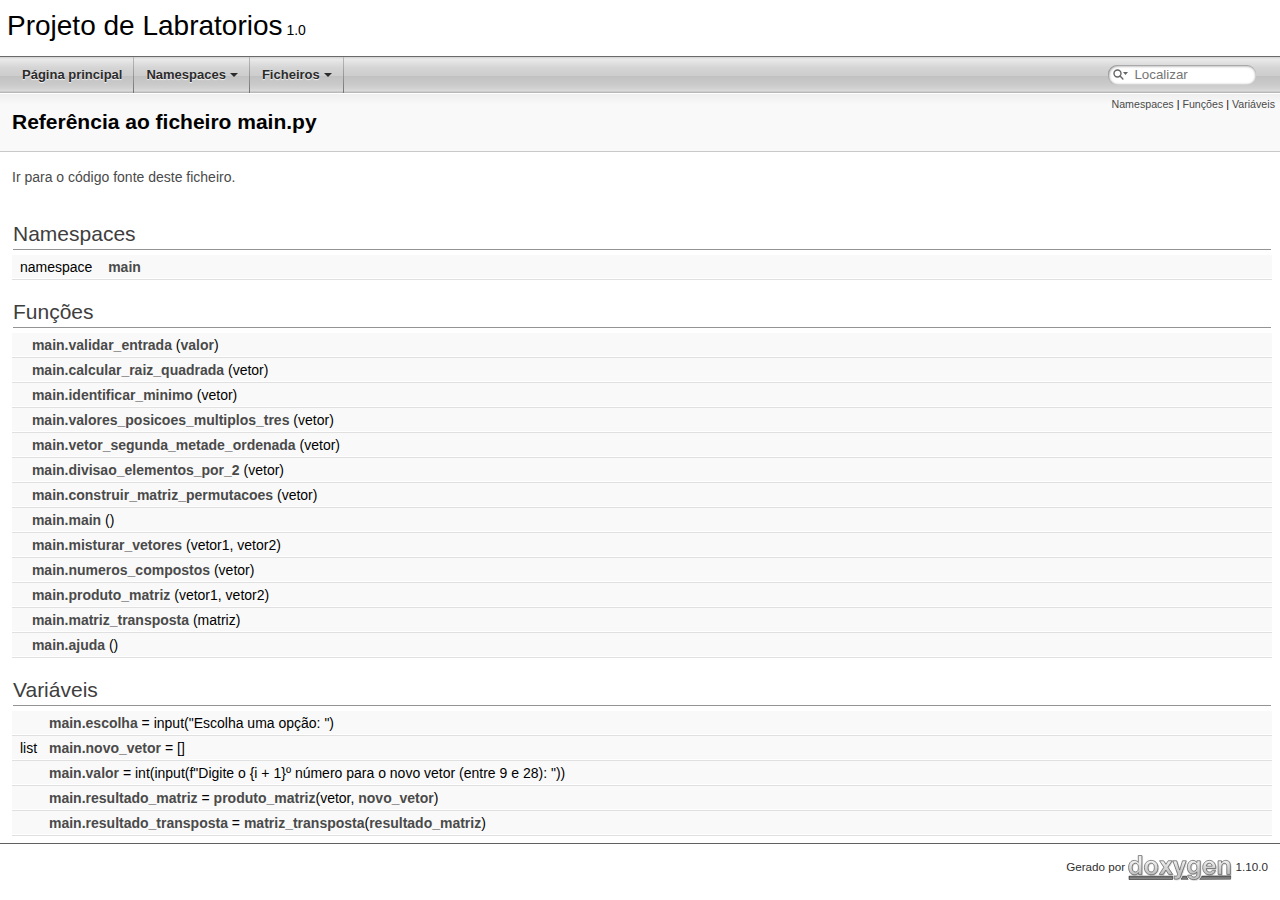
<file: docs/html/main_8py.html>
<!DOCTYPE html PUBLIC "-//W3C//DTD XHTML 1.0 Transitional//EN" "https://www.w3.org/TR/xhtml1/DTD/xhtml1-transitional.dtd">
<html xmlns="http://www.w3.org/1999/xhtml" lang="pt">
<head>
<meta http-equiv="Content-Type" content="text/xhtml;charset=UTF-8"/>
<meta http-equiv="X-UA-Compatible" content="IE=11"/>
<meta name="generator" content="Doxygen 1.10.0"/>
<meta name="viewport" content="width=device-width, initial-scale=1"/>
<title>Projeto de Labratorios: Referência ao ficheiro main.py</title>
<link href="tabs.css" rel="stylesheet" type="text/css"/>
<script type="text/javascript" src="jquery.js"></script>
<script type="text/javascript" src="dynsections.js"></script>
<script type="text/javascript" src="clipboard.js"></script>
<script type="text/javascript" src="cookie.js"></script>
<link href="search/search.css" rel="stylesheet" type="text/css"/>
<script type="text/javascript" src="search/searchdata.js"></script>
<script type="text/javascript" src="search/search.js"></script>
<link href="doxygen.css" rel="stylesheet" type="text/css" />
</head>
<body>
<div id="top"><!-- do not remove this div, it is closed by doxygen! -->
<div id="titlearea">
<table cellspacing="0" cellpadding="0">
 <tbody>
 <tr id="projectrow">
  <td id="projectalign">
   <div id="projectname">Projeto de Labratorios<span id="projectnumber">&#160;1.0</span>
   </div>
  </td>
 </tr>
 </tbody>
</table>
</div>
<!-- end header part -->
<!-- Gerado por Doxygen 1.10.0 -->
<script type="text/javascript">
/* @license magnet:?xt=urn:btih:d3d9a9a6595521f9666a5e94cc830dab83b65699&amp;dn=expat.txt MIT */
var searchBox = new SearchBox("searchBox", "search/",'.html');
/* @license-end */
</script>
<script type="text/javascript" src="menudata.js"></script>
<script type="text/javascript" src="menu.js"></script>
<script type="text/javascript">
/* @license magnet:?xt=urn:btih:d3d9a9a6595521f9666a5e94cc830dab83b65699&amp;dn=expat.txt MIT */
$(function() {
  initMenu('',true,false,'search.php','Localizar');
  $(function() { init_search(); });
});
/* @license-end */
</script>
<div id="main-nav"></div>
<!-- window showing the filter options -->
<div id="MSearchSelectWindow"
     onmouseover="return searchBox.OnSearchSelectShow()"
     onmouseout="return searchBox.OnSearchSelectHide()"
     onkeydown="return searchBox.OnSearchSelectKey(event)">
</div>

<!-- iframe showing the search results (closed by default) -->
<div id="MSearchResultsWindow">
<div id="MSearchResults">
<div class="SRPage">
<div id="SRIndex">
<div id="SRResults"></div>
<div class="SRStatus" id="Loading">Carregando...</div>
<div class="SRStatus" id="Searching">Procurando...</div>
<div class="SRStatus" id="NoMatches">Nenhuma entrada encontrada</div>
</div>
</div>
</div>
</div>

</div><!-- top -->
<div class="header">
  <div class="summary">
<a href="#namespaces">Namespaces</a> &#124;
<a href="#func-members">Funções</a> &#124;
<a href="#var-members">Variáveis</a>  </div>
  <div class="headertitle"><div class="title">Referência ao ficheiro main.py</div></div>
</div><!--header-->
<div class="contents">

<p><a href="main_8py_source.html">Ir para o código fonte deste ficheiro.</a></p>
<table class="memberdecls">
<tr class="heading"><td colspan="2"><h2 class="groupheader"><a id="namespaces" name="namespaces"></a>
Namespaces</h2></td></tr>
<tr class="memitem:namespacemain" id="r_namespacemain"><td class="memItemLeft" align="right" valign="top">namespace &#160;</td><td class="memItemRight" valign="bottom"><a class="el" href="namespacemain.html">main</a></td></tr>
<tr class="separator:"><td class="memSeparator" colspan="2">&#160;</td></tr>
</table><table class="memberdecls">
<tr class="heading"><td colspan="2"><h2 class="groupheader"><a id="func-members" name="func-members"></a>
Funções</h2></td></tr>
<tr class="memitem:a13d7455632e970ca5c7fa44badd78965" id="r_a13d7455632e970ca5c7fa44badd78965"><td class="memItemLeft" align="right" valign="top">&#160;</td><td class="memItemRight" valign="bottom"><a class="el" href="namespacemain.html#a13d7455632e970ca5c7fa44badd78965">main.validar_entrada</a> (<a class="el" href="namespacemain.html#a06c17cfc2c3ad43d9ec005ea8afae6ec">valor</a>)</td></tr>
<tr class="separator:a13d7455632e970ca5c7fa44badd78965"><td class="memSeparator" colspan="2">&#160;</td></tr>
<tr class="memitem:a6570e9158310c0f53d480fa4912c7130" id="r_a6570e9158310c0f53d480fa4912c7130"><td class="memItemLeft" align="right" valign="top">&#160;</td><td class="memItemRight" valign="bottom"><a class="el" href="namespacemain.html#a6570e9158310c0f53d480fa4912c7130">main.calcular_raiz_quadrada</a> (vetor)</td></tr>
<tr class="separator:a6570e9158310c0f53d480fa4912c7130"><td class="memSeparator" colspan="2">&#160;</td></tr>
<tr class="memitem:a1ad902ff68a83d9c637690df8d3958d0" id="r_a1ad902ff68a83d9c637690df8d3958d0"><td class="memItemLeft" align="right" valign="top">&#160;</td><td class="memItemRight" valign="bottom"><a class="el" href="namespacemain.html#a1ad902ff68a83d9c637690df8d3958d0">main.identificar_minimo</a> (vetor)</td></tr>
<tr class="separator:a1ad902ff68a83d9c637690df8d3958d0"><td class="memSeparator" colspan="2">&#160;</td></tr>
<tr class="memitem:ab182e5679a32c09810bff7a67c78790e" id="r_ab182e5679a32c09810bff7a67c78790e"><td class="memItemLeft" align="right" valign="top">&#160;</td><td class="memItemRight" valign="bottom"><a class="el" href="namespacemain.html#ab182e5679a32c09810bff7a67c78790e">main.valores_posicoes_multiplos_tres</a> (vetor)</td></tr>
<tr class="separator:ab182e5679a32c09810bff7a67c78790e"><td class="memSeparator" colspan="2">&#160;</td></tr>
<tr class="memitem:adf9a2077ec3f86e8276ee13c05943851" id="r_adf9a2077ec3f86e8276ee13c05943851"><td class="memItemLeft" align="right" valign="top">&#160;</td><td class="memItemRight" valign="bottom"><a class="el" href="namespacemain.html#adf9a2077ec3f86e8276ee13c05943851">main.vetor_segunda_metade_ordenada</a> (vetor)</td></tr>
<tr class="separator:adf9a2077ec3f86e8276ee13c05943851"><td class="memSeparator" colspan="2">&#160;</td></tr>
<tr class="memitem:a733abca8205cff78963a2a423667881f" id="r_a733abca8205cff78963a2a423667881f"><td class="memItemLeft" align="right" valign="top">&#160;</td><td class="memItemRight" valign="bottom"><a class="el" href="namespacemain.html#a733abca8205cff78963a2a423667881f">main.divisao_elementos_por_2</a> (vetor)</td></tr>
<tr class="separator:a733abca8205cff78963a2a423667881f"><td class="memSeparator" colspan="2">&#160;</td></tr>
<tr class="memitem:a38be2333f1a6090d33b555d3f354f4c2" id="r_a38be2333f1a6090d33b555d3f354f4c2"><td class="memItemLeft" align="right" valign="top">&#160;</td><td class="memItemRight" valign="bottom"><a class="el" href="namespacemain.html#a38be2333f1a6090d33b555d3f354f4c2">main.construir_matriz_permutacoes</a> (vetor)</td></tr>
<tr class="separator:a38be2333f1a6090d33b555d3f354f4c2"><td class="memSeparator" colspan="2">&#160;</td></tr>
<tr class="memitem:a3140e9a5b6a71ffbf498198cfc471b88" id="r_a3140e9a5b6a71ffbf498198cfc471b88"><td class="memItemLeft" align="right" valign="top">&#160;</td><td class="memItemRight" valign="bottom"><a class="el" href="namespacemain.html#a3140e9a5b6a71ffbf498198cfc471b88">main.main</a> ()</td></tr>
<tr class="separator:a3140e9a5b6a71ffbf498198cfc471b88"><td class="memSeparator" colspan="2">&#160;</td></tr>
<tr class="memitem:a0bb02a044fc5d9c71d2d678636d02a0f" id="r_a0bb02a044fc5d9c71d2d678636d02a0f"><td class="memItemLeft" align="right" valign="top">&#160;</td><td class="memItemRight" valign="bottom"><a class="el" href="namespacemain.html#a0bb02a044fc5d9c71d2d678636d02a0f">main.misturar_vetores</a> (vetor1, vetor2)</td></tr>
<tr class="separator:a0bb02a044fc5d9c71d2d678636d02a0f"><td class="memSeparator" colspan="2">&#160;</td></tr>
<tr class="memitem:ae375e631be2f43150b44b2c3d01d2868" id="r_ae375e631be2f43150b44b2c3d01d2868"><td class="memItemLeft" align="right" valign="top">&#160;</td><td class="memItemRight" valign="bottom"><a class="el" href="namespacemain.html#ae375e631be2f43150b44b2c3d01d2868">main.numeros_compostos</a> (vetor)</td></tr>
<tr class="separator:ae375e631be2f43150b44b2c3d01d2868"><td class="memSeparator" colspan="2">&#160;</td></tr>
<tr class="memitem:a2102649ef93d71f88cf528a43d968866" id="r_a2102649ef93d71f88cf528a43d968866"><td class="memItemLeft" align="right" valign="top">&#160;</td><td class="memItemRight" valign="bottom"><a class="el" href="namespacemain.html#a2102649ef93d71f88cf528a43d968866">main.produto_matriz</a> (vetor1, vetor2)</td></tr>
<tr class="separator:a2102649ef93d71f88cf528a43d968866"><td class="memSeparator" colspan="2">&#160;</td></tr>
<tr class="memitem:a99b8613c5c520e5c326169b6556f08d6" id="r_a99b8613c5c520e5c326169b6556f08d6"><td class="memItemLeft" align="right" valign="top">&#160;</td><td class="memItemRight" valign="bottom"><a class="el" href="namespacemain.html#a99b8613c5c520e5c326169b6556f08d6">main.matriz_transposta</a> (matriz)</td></tr>
<tr class="separator:a99b8613c5c520e5c326169b6556f08d6"><td class="memSeparator" colspan="2">&#160;</td></tr>
<tr class="memitem:a00163dd1c63dc76e53c8194db34bf753" id="r_a00163dd1c63dc76e53c8194db34bf753"><td class="memItemLeft" align="right" valign="top">&#160;</td><td class="memItemRight" valign="bottom"><a class="el" href="namespacemain.html#a00163dd1c63dc76e53c8194db34bf753">main.ajuda</a> ()</td></tr>
<tr class="separator:a00163dd1c63dc76e53c8194db34bf753"><td class="memSeparator" colspan="2">&#160;</td></tr>
</table><table class="memberdecls">
<tr class="heading"><td colspan="2"><h2 class="groupheader"><a id="var-members" name="var-members"></a>
Variáveis</h2></td></tr>
<tr class="memitem:ae1c2a0f35797937786087fed5662ea82" id="r_ae1c2a0f35797937786087fed5662ea82"><td class="memItemLeft" align="right" valign="top">&#160;</td><td class="memItemRight" valign="bottom"><a class="el" href="namespacemain.html#ae1c2a0f35797937786087fed5662ea82">main.escolha</a> = input(&quot;Escolha uma opção: &quot;)</td></tr>
<tr class="separator:ae1c2a0f35797937786087fed5662ea82"><td class="memSeparator" colspan="2">&#160;</td></tr>
<tr class="memitem:acff32e87399d82ef358379f9e8636e3f" id="r_acff32e87399d82ef358379f9e8636e3f"><td class="memItemLeft" align="right" valign="top">list&#160;</td><td class="memItemRight" valign="bottom"><a class="el" href="namespacemain.html#acff32e87399d82ef358379f9e8636e3f">main.novo_vetor</a> = []</td></tr>
<tr class="separator:acff32e87399d82ef358379f9e8636e3f"><td class="memSeparator" colspan="2">&#160;</td></tr>
<tr class="memitem:a06c17cfc2c3ad43d9ec005ea8afae6ec" id="r_a06c17cfc2c3ad43d9ec005ea8afae6ec"><td class="memItemLeft" align="right" valign="top">&#160;</td><td class="memItemRight" valign="bottom"><a class="el" href="namespacemain.html#a06c17cfc2c3ad43d9ec005ea8afae6ec">main.valor</a> = int(input(f&quot;Digite o {i + 1}º número para o novo vetor (entre 9 e 28): &quot;))</td></tr>
<tr class="separator:a06c17cfc2c3ad43d9ec005ea8afae6ec"><td class="memSeparator" colspan="2">&#160;</td></tr>
<tr class="memitem:a2ccddbf42fdf6a27cd2e25c079b664ed" id="r_a2ccddbf42fdf6a27cd2e25c079b664ed"><td class="memItemLeft" align="right" valign="top">&#160;</td><td class="memItemRight" valign="bottom"><a class="el" href="namespacemain.html#a2ccddbf42fdf6a27cd2e25c079b664ed">main.resultado_matriz</a> = <a class="el" href="namespacemain.html#a2102649ef93d71f88cf528a43d968866">produto_matriz</a>(vetor, <a class="el" href="namespacemain.html#acff32e87399d82ef358379f9e8636e3f">novo_vetor</a>)</td></tr>
<tr class="separator:a2ccddbf42fdf6a27cd2e25c079b664ed"><td class="memSeparator" colspan="2">&#160;</td></tr>
<tr class="memitem:a890db9b7fea3fb7ec09dc82bb9242426" id="r_a890db9b7fea3fb7ec09dc82bb9242426"><td class="memItemLeft" align="right" valign="top">&#160;</td><td class="memItemRight" valign="bottom"><a class="el" href="namespacemain.html#a890db9b7fea3fb7ec09dc82bb9242426">main.resultado_transposta</a> = <a class="el" href="namespacemain.html#a99b8613c5c520e5c326169b6556f08d6">matriz_transposta</a>(<a class="el" href="namespacemain.html#a2ccddbf42fdf6a27cd2e25c079b664ed">resultado_matriz</a>)</td></tr>
<tr class="separator:a890db9b7fea3fb7ec09dc82bb9242426"><td class="memSeparator" colspan="2">&#160;</td></tr>
</table>
</div><!-- contents -->
<!-- start footer part -->
<hr class="footer"/><address class="footer"><small>
Gerado por&#160;<a href="https://www.doxygen.org/index.html"><img class="footer" src="doxygen.svg" width="104" height="31" alt="doxygen"/></a> 1.10.0
</small></address>
</body>
</html>
</file>
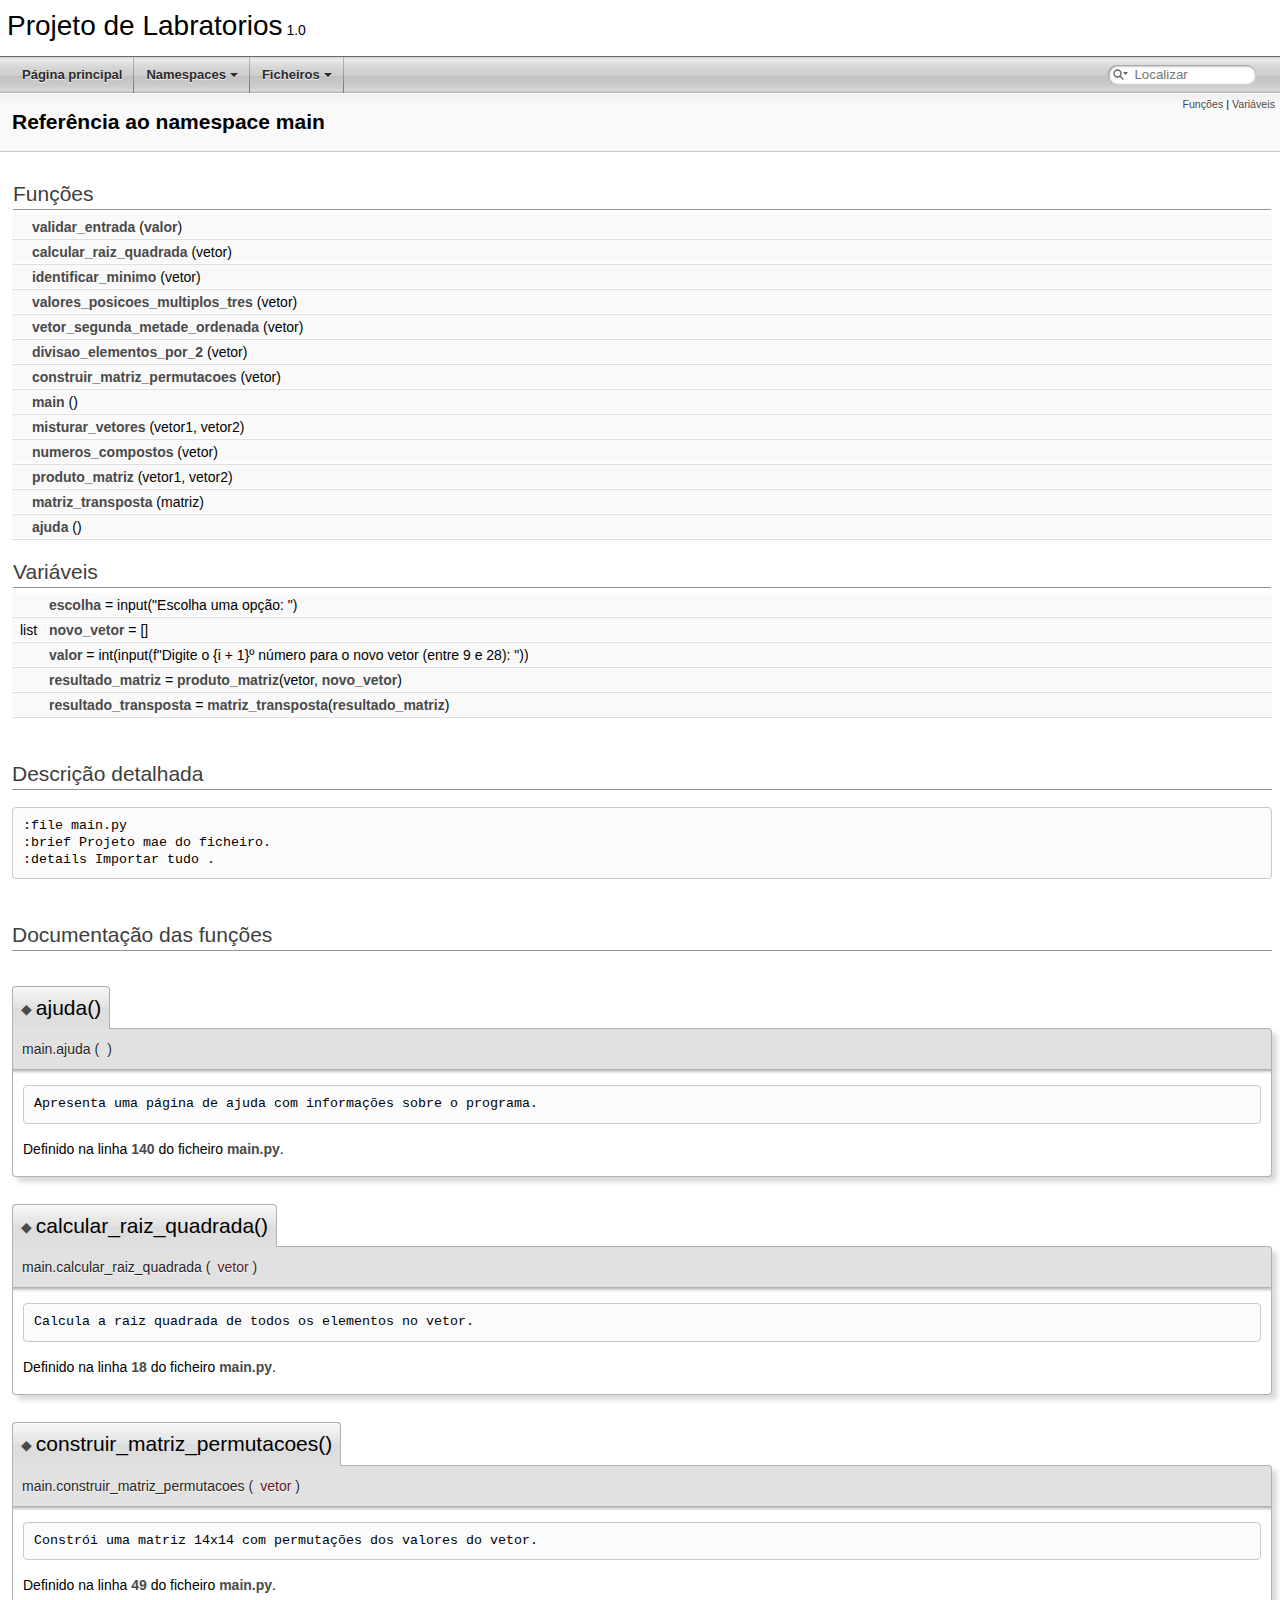
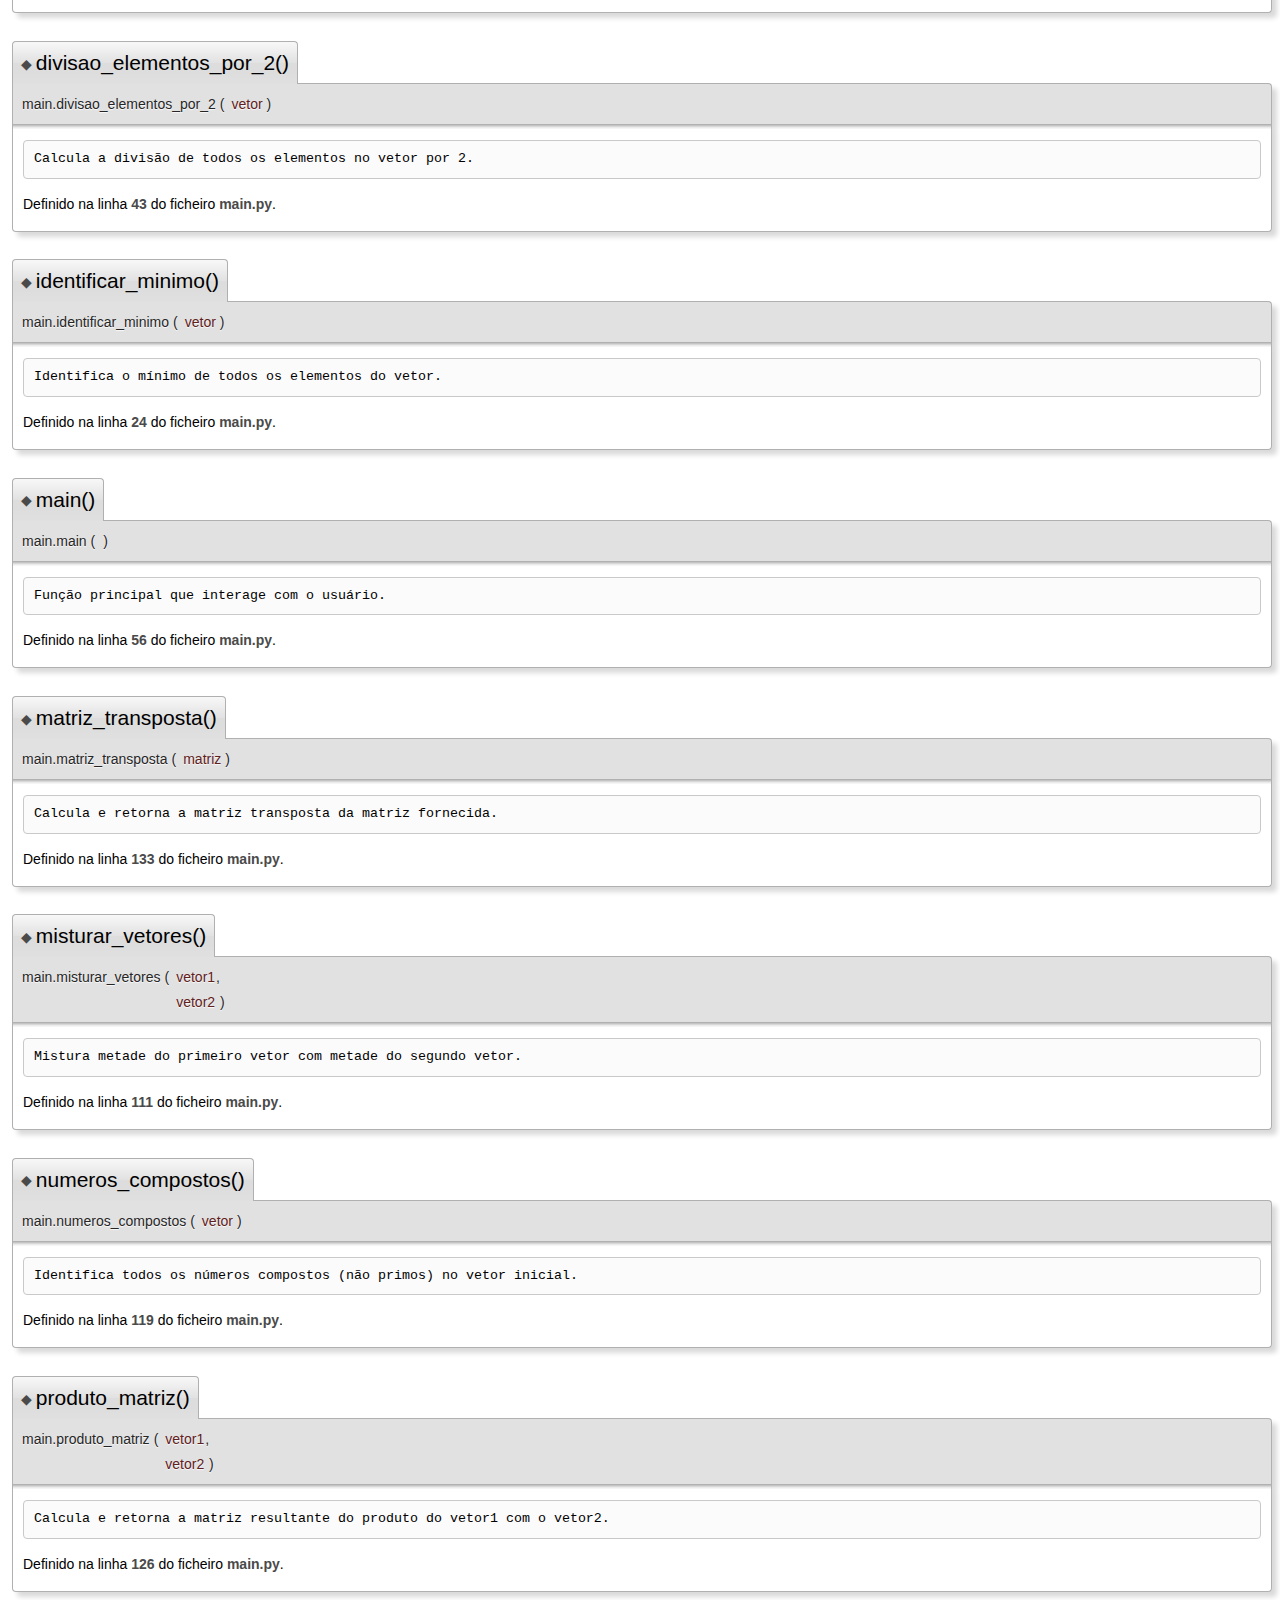
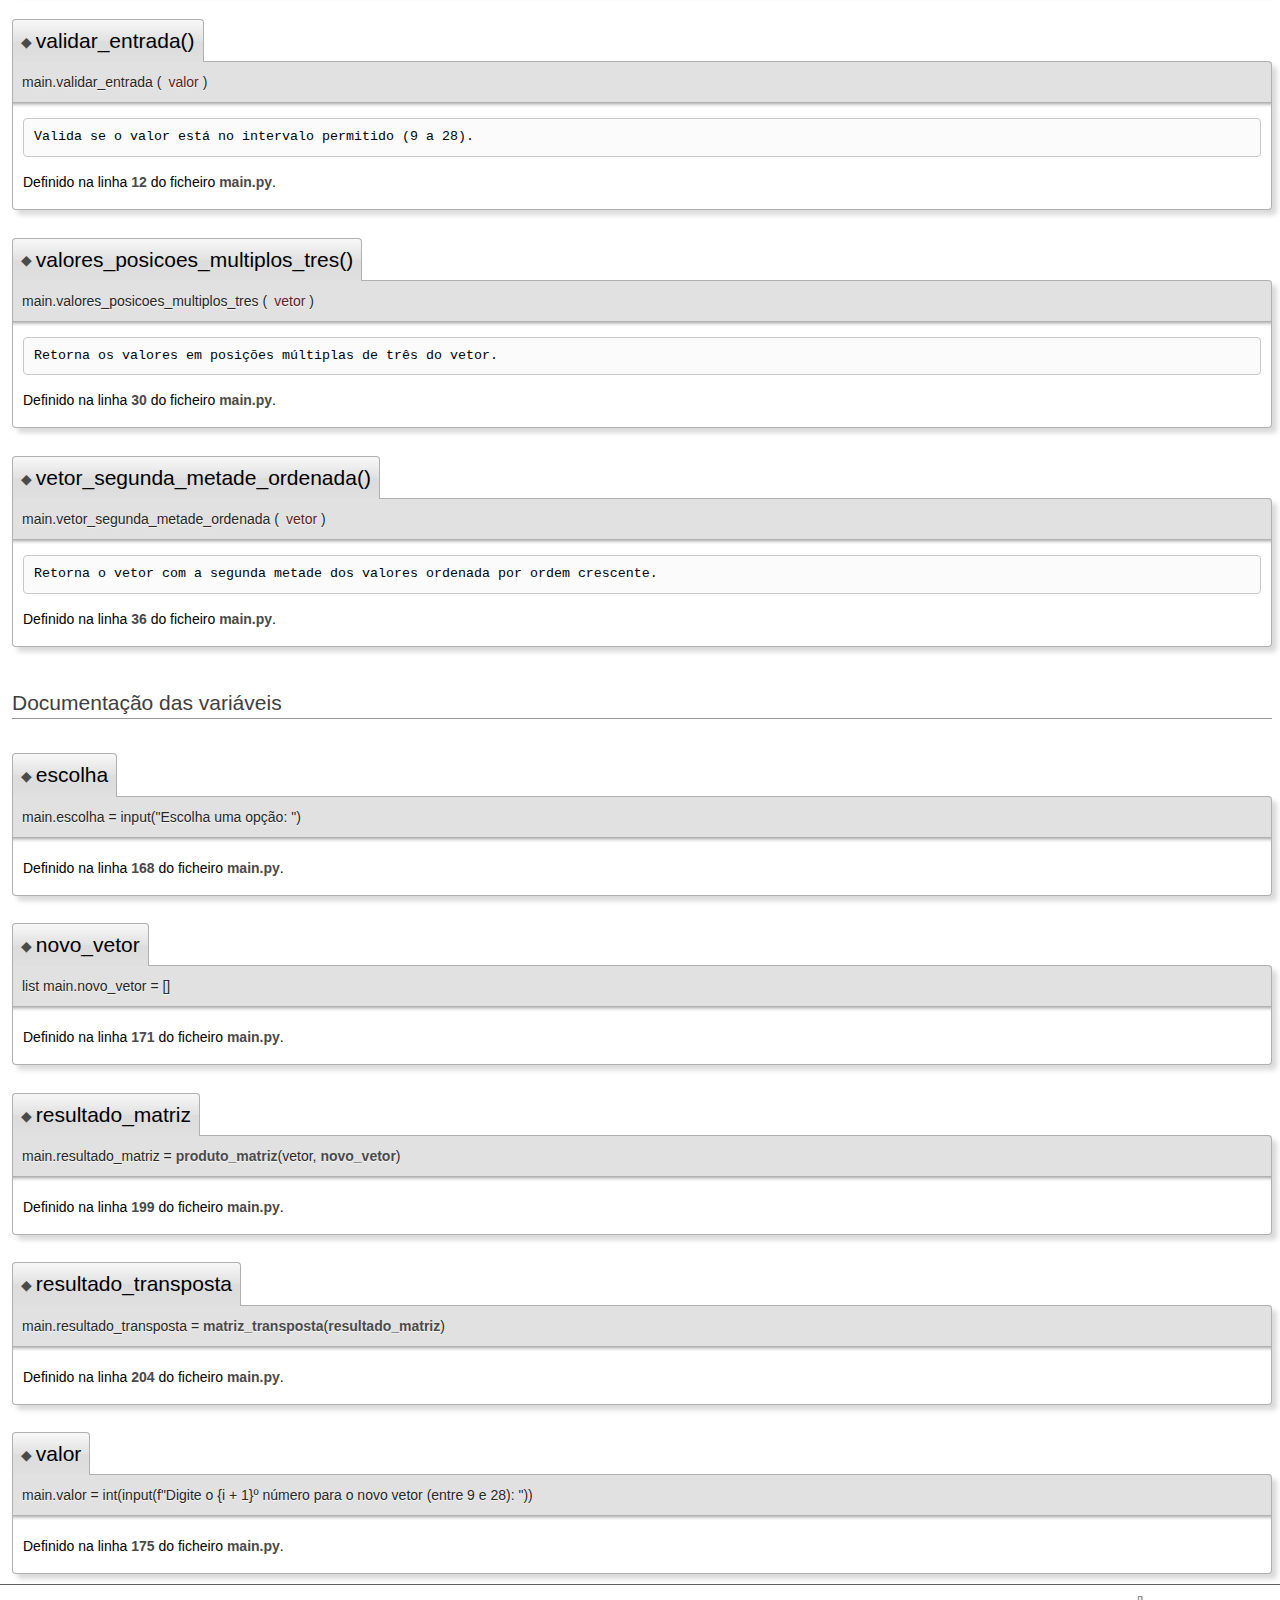
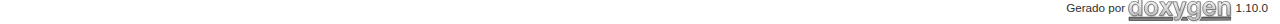
<file: docs/html/namespacemain.html>
<!DOCTYPE html PUBLIC "-//W3C//DTD XHTML 1.0 Transitional//EN" "https://www.w3.org/TR/xhtml1/DTD/xhtml1-transitional.dtd">
<html xmlns="http://www.w3.org/1999/xhtml" lang="pt">
<head>
<meta http-equiv="Content-Type" content="text/xhtml;charset=UTF-8"/>
<meta http-equiv="X-UA-Compatible" content="IE=11"/>
<meta name="generator" content="Doxygen 1.10.0"/>
<meta name="viewport" content="width=device-width, initial-scale=1"/>
<title>Projeto de Labratorios: Referência ao namespace main</title>
<link href="tabs.css" rel="stylesheet" type="text/css"/>
<script type="text/javascript" src="jquery.js"></script>
<script type="text/javascript" src="dynsections.js"></script>
<script type="text/javascript" src="clipboard.js"></script>
<script type="text/javascript" src="cookie.js"></script>
<link href="search/search.css" rel="stylesheet" type="text/css"/>
<script type="text/javascript" src="search/searchdata.js"></script>
<script type="text/javascript" src="search/search.js"></script>
<link href="doxygen.css" rel="stylesheet" type="text/css" />
</head>
<body>
<div id="top"><!-- do not remove this div, it is closed by doxygen! -->
<div id="titlearea">
<table cellspacing="0" cellpadding="0">
 <tbody>
 <tr id="projectrow">
  <td id="projectalign">
   <div id="projectname">Projeto de Labratorios<span id="projectnumber">&#160;1.0</span>
   </div>
  </td>
 </tr>
 </tbody>
</table>
</div>
<!-- end header part -->
<!-- Gerado por Doxygen 1.10.0 -->
<script type="text/javascript">
/* @license magnet:?xt=urn:btih:d3d9a9a6595521f9666a5e94cc830dab83b65699&amp;dn=expat.txt MIT */
var searchBox = new SearchBox("searchBox", "search/",'.html');
/* @license-end */
</script>
<script type="text/javascript" src="menudata.js"></script>
<script type="text/javascript" src="menu.js"></script>
<script type="text/javascript">
/* @license magnet:?xt=urn:btih:d3d9a9a6595521f9666a5e94cc830dab83b65699&amp;dn=expat.txt MIT */
$(function() {
  initMenu('',true,false,'search.php','Localizar');
  $(function() { init_search(); });
});
/* @license-end */
</script>
<div id="main-nav"></div>
<!-- window showing the filter options -->
<div id="MSearchSelectWindow"
     onmouseover="return searchBox.OnSearchSelectShow()"
     onmouseout="return searchBox.OnSearchSelectHide()"
     onkeydown="return searchBox.OnSearchSelectKey(event)">
</div>

<!-- iframe showing the search results (closed by default) -->
<div id="MSearchResultsWindow">
<div id="MSearchResults">
<div class="SRPage">
<div id="SRIndex">
<div id="SRResults"></div>
<div class="SRStatus" id="Loading">Carregando...</div>
<div class="SRStatus" id="Searching">Procurando...</div>
<div class="SRStatus" id="NoMatches">Nenhuma entrada encontrada</div>
</div>
</div>
</div>
</div>

</div><!-- top -->
<div class="header">
  <div class="summary">
<a href="#func-members">Funções</a> &#124;
<a href="#var-members">Variáveis</a>  </div>
  <div class="headertitle"><div class="title">Referência ao namespace main</div></div>
</div><!--header-->
<div class="contents">
<table class="memberdecls">
<tr class="heading"><td colspan="2"><h2 class="groupheader"><a id="func-members" name="func-members"></a>
Funções</h2></td></tr>
<tr class="memitem:a13d7455632e970ca5c7fa44badd78965" id="r_a13d7455632e970ca5c7fa44badd78965"><td class="memItemLeft" align="right" valign="top">&#160;</td><td class="memItemRight" valign="bottom"><a class="el" href="#a13d7455632e970ca5c7fa44badd78965">validar_entrada</a> (<a class="el" href="#a06c17cfc2c3ad43d9ec005ea8afae6ec">valor</a>)</td></tr>
<tr class="separator:a13d7455632e970ca5c7fa44badd78965"><td class="memSeparator" colspan="2">&#160;</td></tr>
<tr class="memitem:a6570e9158310c0f53d480fa4912c7130" id="r_a6570e9158310c0f53d480fa4912c7130"><td class="memItemLeft" align="right" valign="top">&#160;</td><td class="memItemRight" valign="bottom"><a class="el" href="#a6570e9158310c0f53d480fa4912c7130">calcular_raiz_quadrada</a> (vetor)</td></tr>
<tr class="separator:a6570e9158310c0f53d480fa4912c7130"><td class="memSeparator" colspan="2">&#160;</td></tr>
<tr class="memitem:a1ad902ff68a83d9c637690df8d3958d0" id="r_a1ad902ff68a83d9c637690df8d3958d0"><td class="memItemLeft" align="right" valign="top">&#160;</td><td class="memItemRight" valign="bottom"><a class="el" href="#a1ad902ff68a83d9c637690df8d3958d0">identificar_minimo</a> (vetor)</td></tr>
<tr class="separator:a1ad902ff68a83d9c637690df8d3958d0"><td class="memSeparator" colspan="2">&#160;</td></tr>
<tr class="memitem:ab182e5679a32c09810bff7a67c78790e" id="r_ab182e5679a32c09810bff7a67c78790e"><td class="memItemLeft" align="right" valign="top">&#160;</td><td class="memItemRight" valign="bottom"><a class="el" href="#ab182e5679a32c09810bff7a67c78790e">valores_posicoes_multiplos_tres</a> (vetor)</td></tr>
<tr class="separator:ab182e5679a32c09810bff7a67c78790e"><td class="memSeparator" colspan="2">&#160;</td></tr>
<tr class="memitem:adf9a2077ec3f86e8276ee13c05943851" id="r_adf9a2077ec3f86e8276ee13c05943851"><td class="memItemLeft" align="right" valign="top">&#160;</td><td class="memItemRight" valign="bottom"><a class="el" href="#adf9a2077ec3f86e8276ee13c05943851">vetor_segunda_metade_ordenada</a> (vetor)</td></tr>
<tr class="separator:adf9a2077ec3f86e8276ee13c05943851"><td class="memSeparator" colspan="2">&#160;</td></tr>
<tr class="memitem:a733abca8205cff78963a2a423667881f" id="r_a733abca8205cff78963a2a423667881f"><td class="memItemLeft" align="right" valign="top">&#160;</td><td class="memItemRight" valign="bottom"><a class="el" href="#a733abca8205cff78963a2a423667881f">divisao_elementos_por_2</a> (vetor)</td></tr>
<tr class="separator:a733abca8205cff78963a2a423667881f"><td class="memSeparator" colspan="2">&#160;</td></tr>
<tr class="memitem:a38be2333f1a6090d33b555d3f354f4c2" id="r_a38be2333f1a6090d33b555d3f354f4c2"><td class="memItemLeft" align="right" valign="top">&#160;</td><td class="memItemRight" valign="bottom"><a class="el" href="#a38be2333f1a6090d33b555d3f354f4c2">construir_matriz_permutacoes</a> (vetor)</td></tr>
<tr class="separator:a38be2333f1a6090d33b555d3f354f4c2"><td class="memSeparator" colspan="2">&#160;</td></tr>
<tr class="memitem:a3140e9a5b6a71ffbf498198cfc471b88" id="r_a3140e9a5b6a71ffbf498198cfc471b88"><td class="memItemLeft" align="right" valign="top">&#160;</td><td class="memItemRight" valign="bottom"><a class="el" href="#a3140e9a5b6a71ffbf498198cfc471b88">main</a> ()</td></tr>
<tr class="separator:a3140e9a5b6a71ffbf498198cfc471b88"><td class="memSeparator" colspan="2">&#160;</td></tr>
<tr class="memitem:a0bb02a044fc5d9c71d2d678636d02a0f" id="r_a0bb02a044fc5d9c71d2d678636d02a0f"><td class="memItemLeft" align="right" valign="top">&#160;</td><td class="memItemRight" valign="bottom"><a class="el" href="#a0bb02a044fc5d9c71d2d678636d02a0f">misturar_vetores</a> (vetor1, vetor2)</td></tr>
<tr class="separator:a0bb02a044fc5d9c71d2d678636d02a0f"><td class="memSeparator" colspan="2">&#160;</td></tr>
<tr class="memitem:ae375e631be2f43150b44b2c3d01d2868" id="r_ae375e631be2f43150b44b2c3d01d2868"><td class="memItemLeft" align="right" valign="top">&#160;</td><td class="memItemRight" valign="bottom"><a class="el" href="#ae375e631be2f43150b44b2c3d01d2868">numeros_compostos</a> (vetor)</td></tr>
<tr class="separator:ae375e631be2f43150b44b2c3d01d2868"><td class="memSeparator" colspan="2">&#160;</td></tr>
<tr class="memitem:a2102649ef93d71f88cf528a43d968866" id="r_a2102649ef93d71f88cf528a43d968866"><td class="memItemLeft" align="right" valign="top">&#160;</td><td class="memItemRight" valign="bottom"><a class="el" href="#a2102649ef93d71f88cf528a43d968866">produto_matriz</a> (vetor1, vetor2)</td></tr>
<tr class="separator:a2102649ef93d71f88cf528a43d968866"><td class="memSeparator" colspan="2">&#160;</td></tr>
<tr class="memitem:a99b8613c5c520e5c326169b6556f08d6" id="r_a99b8613c5c520e5c326169b6556f08d6"><td class="memItemLeft" align="right" valign="top">&#160;</td><td class="memItemRight" valign="bottom"><a class="el" href="#a99b8613c5c520e5c326169b6556f08d6">matriz_transposta</a> (matriz)</td></tr>
<tr class="separator:a99b8613c5c520e5c326169b6556f08d6"><td class="memSeparator" colspan="2">&#160;</td></tr>
<tr class="memitem:a00163dd1c63dc76e53c8194db34bf753" id="r_a00163dd1c63dc76e53c8194db34bf753"><td class="memItemLeft" align="right" valign="top">&#160;</td><td class="memItemRight" valign="bottom"><a class="el" href="#a00163dd1c63dc76e53c8194db34bf753">ajuda</a> ()</td></tr>
<tr class="separator:a00163dd1c63dc76e53c8194db34bf753"><td class="memSeparator" colspan="2">&#160;</td></tr>
</table><table class="memberdecls">
<tr class="heading"><td colspan="2"><h2 class="groupheader"><a id="var-members" name="var-members"></a>
Variáveis</h2></td></tr>
<tr class="memitem:ae1c2a0f35797937786087fed5662ea82" id="r_ae1c2a0f35797937786087fed5662ea82"><td class="memItemLeft" align="right" valign="top">&#160;</td><td class="memItemRight" valign="bottom"><a class="el" href="#ae1c2a0f35797937786087fed5662ea82">escolha</a> = input(&quot;Escolha uma opção: &quot;)</td></tr>
<tr class="separator:ae1c2a0f35797937786087fed5662ea82"><td class="memSeparator" colspan="2">&#160;</td></tr>
<tr class="memitem:acff32e87399d82ef358379f9e8636e3f" id="r_acff32e87399d82ef358379f9e8636e3f"><td class="memItemLeft" align="right" valign="top">list&#160;</td><td class="memItemRight" valign="bottom"><a class="el" href="#acff32e87399d82ef358379f9e8636e3f">novo_vetor</a> = []</td></tr>
<tr class="separator:acff32e87399d82ef358379f9e8636e3f"><td class="memSeparator" colspan="2">&#160;</td></tr>
<tr class="memitem:a06c17cfc2c3ad43d9ec005ea8afae6ec" id="r_a06c17cfc2c3ad43d9ec005ea8afae6ec"><td class="memItemLeft" align="right" valign="top">&#160;</td><td class="memItemRight" valign="bottom"><a class="el" href="#a06c17cfc2c3ad43d9ec005ea8afae6ec">valor</a> = int(input(f&quot;Digite o {i + 1}º número para o novo vetor (entre 9 e 28): &quot;))</td></tr>
<tr class="separator:a06c17cfc2c3ad43d9ec005ea8afae6ec"><td class="memSeparator" colspan="2">&#160;</td></tr>
<tr class="memitem:a2ccddbf42fdf6a27cd2e25c079b664ed" id="r_a2ccddbf42fdf6a27cd2e25c079b664ed"><td class="memItemLeft" align="right" valign="top">&#160;</td><td class="memItemRight" valign="bottom"><a class="el" href="#a2ccddbf42fdf6a27cd2e25c079b664ed">resultado_matriz</a> = <a class="el" href="#a2102649ef93d71f88cf528a43d968866">produto_matriz</a>(vetor, <a class="el" href="#acff32e87399d82ef358379f9e8636e3f">novo_vetor</a>)</td></tr>
<tr class="separator:a2ccddbf42fdf6a27cd2e25c079b664ed"><td class="memSeparator" colspan="2">&#160;</td></tr>
<tr class="memitem:a890db9b7fea3fb7ec09dc82bb9242426" id="r_a890db9b7fea3fb7ec09dc82bb9242426"><td class="memItemLeft" align="right" valign="top">&#160;</td><td class="memItemRight" valign="bottom"><a class="el" href="#a890db9b7fea3fb7ec09dc82bb9242426">resultado_transposta</a> = <a class="el" href="#a99b8613c5c520e5c326169b6556f08d6">matriz_transposta</a>(<a class="el" href="#a2ccddbf42fdf6a27cd2e25c079b664ed">resultado_matriz</a>)</td></tr>
<tr class="separator:a890db9b7fea3fb7ec09dc82bb9242426"><td class="memSeparator" colspan="2">&#160;</td></tr>
</table>
<a name="details" id="details"></a><h2 class="groupheader">Descrição detalhada</h2>
<div class="textblock"><pre class="fragment">:file main.py
:brief Projeto mae do ficheiro.
:details Importar tudo .
</pre> </div><h2 class="groupheader">Documentação das funções</h2>
<a id="a00163dd1c63dc76e53c8194db34bf753" name="a00163dd1c63dc76e53c8194db34bf753"></a>
<h2 class="memtitle"><span class="permalink"><a href="#a00163dd1c63dc76e53c8194db34bf753">&#9670;&#160;</a></span>ajuda()</h2>

<div class="memitem">
<div class="memproto">
      <table class="memname">
        <tr>
          <td class="memname">main.ajuda </td>
          <td>(</td>
          <td class="paramname"><span class="paramname"></span></td><td>)</td>
          <td></td>
        </tr>
      </table>
</div><div class="memdoc">
<pre class="fragment">Apresenta uma página de ajuda com informações sobre o programa.
</pre> 
<p class="definition">Definido na linha <a class="el" href="main_8py_source.html#l00140">140</a> do ficheiro <a class="el" href="main_8py_source.html">main.py</a>.</p>

</div>
</div>
<a id="a6570e9158310c0f53d480fa4912c7130" name="a6570e9158310c0f53d480fa4912c7130"></a>
<h2 class="memtitle"><span class="permalink"><a href="#a6570e9158310c0f53d480fa4912c7130">&#9670;&#160;</a></span>calcular_raiz_quadrada()</h2>

<div class="memitem">
<div class="memproto">
      <table class="memname">
        <tr>
          <td class="memname">main.calcular_raiz_quadrada </td>
          <td>(</td>
          <td class="paramtype"></td>          <td class="paramname"><span class="paramname"><em>vetor</em></span></td><td>)</td>
          <td></td>
        </tr>
      </table>
</div><div class="memdoc">
<pre class="fragment">Calcula a raiz quadrada de todos os elementos no vetor.
</pre> 
<p class="definition">Definido na linha <a class="el" href="main_8py_source.html#l00018">18</a> do ficheiro <a class="el" href="main_8py_source.html">main.py</a>.</p>

</div>
</div>
<a id="a38be2333f1a6090d33b555d3f354f4c2" name="a38be2333f1a6090d33b555d3f354f4c2"></a>
<h2 class="memtitle"><span class="permalink"><a href="#a38be2333f1a6090d33b555d3f354f4c2">&#9670;&#160;</a></span>construir_matriz_permutacoes()</h2>

<div class="memitem">
<div class="memproto">
      <table class="memname">
        <tr>
          <td class="memname">main.construir_matriz_permutacoes </td>
          <td>(</td>
          <td class="paramtype"></td>          <td class="paramname"><span class="paramname"><em>vetor</em></span></td><td>)</td>
          <td></td>
        </tr>
      </table>
</div><div class="memdoc">
<pre class="fragment">Constrói uma matriz 14x14 com permutações dos valores do vetor.
</pre> 
<p class="definition">Definido na linha <a class="el" href="main_8py_source.html#l00049">49</a> do ficheiro <a class="el" href="main_8py_source.html">main.py</a>.</p>

</div>
</div>
<a id="a733abca8205cff78963a2a423667881f" name="a733abca8205cff78963a2a423667881f"></a>
<h2 class="memtitle"><span class="permalink"><a href="#a733abca8205cff78963a2a423667881f">&#9670;&#160;</a></span>divisao_elementos_por_2()</h2>

<div class="memitem">
<div class="memproto">
      <table class="memname">
        <tr>
          <td class="memname">main.divisao_elementos_por_2 </td>
          <td>(</td>
          <td class="paramtype"></td>          <td class="paramname"><span class="paramname"><em>vetor</em></span></td><td>)</td>
          <td></td>
        </tr>
      </table>
</div><div class="memdoc">
<pre class="fragment">Calcula a divisão de todos os elementos no vetor por 2.
</pre> 
<p class="definition">Definido na linha <a class="el" href="main_8py_source.html#l00043">43</a> do ficheiro <a class="el" href="main_8py_source.html">main.py</a>.</p>

</div>
</div>
<a id="a1ad902ff68a83d9c637690df8d3958d0" name="a1ad902ff68a83d9c637690df8d3958d0"></a>
<h2 class="memtitle"><span class="permalink"><a href="#a1ad902ff68a83d9c637690df8d3958d0">&#9670;&#160;</a></span>identificar_minimo()</h2>

<div class="memitem">
<div class="memproto">
      <table class="memname">
        <tr>
          <td class="memname">main.identificar_minimo </td>
          <td>(</td>
          <td class="paramtype"></td>          <td class="paramname"><span class="paramname"><em>vetor</em></span></td><td>)</td>
          <td></td>
        </tr>
      </table>
</div><div class="memdoc">
<pre class="fragment">Identifica o mínimo de todos os elementos do vetor.
</pre> 
<p class="definition">Definido na linha <a class="el" href="main_8py_source.html#l00024">24</a> do ficheiro <a class="el" href="main_8py_source.html">main.py</a>.</p>

</div>
</div>
<a id="a3140e9a5b6a71ffbf498198cfc471b88" name="a3140e9a5b6a71ffbf498198cfc471b88"></a>
<h2 class="memtitle"><span class="permalink"><a href="#a3140e9a5b6a71ffbf498198cfc471b88">&#9670;&#160;</a></span>main()</h2>

<div class="memitem">
<div class="memproto">
      <table class="memname">
        <tr>
          <td class="memname">main.main </td>
          <td>(</td>
          <td class="paramname"><span class="paramname"></span></td><td>)</td>
          <td></td>
        </tr>
      </table>
</div><div class="memdoc">
<pre class="fragment">Função principal que interage com o usuário.
</pre> 
<p class="definition">Definido na linha <a class="el" href="main_8py_source.html#l00056">56</a> do ficheiro <a class="el" href="main_8py_source.html">main.py</a>.</p>

</div>
</div>
<a id="a99b8613c5c520e5c326169b6556f08d6" name="a99b8613c5c520e5c326169b6556f08d6"></a>
<h2 class="memtitle"><span class="permalink"><a href="#a99b8613c5c520e5c326169b6556f08d6">&#9670;&#160;</a></span>matriz_transposta()</h2>

<div class="memitem">
<div class="memproto">
      <table class="memname">
        <tr>
          <td class="memname">main.matriz_transposta </td>
          <td>(</td>
          <td class="paramtype"></td>          <td class="paramname"><span class="paramname"><em>matriz</em></span></td><td>)</td>
          <td></td>
        </tr>
      </table>
</div><div class="memdoc">
<pre class="fragment">Calcula e retorna a matriz transposta da matriz fornecida.
</pre> 
<p class="definition">Definido na linha <a class="el" href="main_8py_source.html#l00133">133</a> do ficheiro <a class="el" href="main_8py_source.html">main.py</a>.</p>

</div>
</div>
<a id="a0bb02a044fc5d9c71d2d678636d02a0f" name="a0bb02a044fc5d9c71d2d678636d02a0f"></a>
<h2 class="memtitle"><span class="permalink"><a href="#a0bb02a044fc5d9c71d2d678636d02a0f">&#9670;&#160;</a></span>misturar_vetores()</h2>

<div class="memitem">
<div class="memproto">
      <table class="memname">
        <tr>
          <td class="memname">main.misturar_vetores </td>
          <td>(</td>
          <td class="paramtype"></td>          <td class="paramname"><span class="paramname"><em>vetor1</em>, </span></td>
        </tr>
        <tr>
          <td class="paramkey"></td>
          <td></td>
          <td class="paramtype"></td>          <td class="paramname"><span class="paramname"><em>vetor2</em></span>&#160;)</td>
        </tr>
      </table>
</div><div class="memdoc">
<pre class="fragment">Mistura metade do primeiro vetor com metade do segundo vetor.
</pre> 
<p class="definition">Definido na linha <a class="el" href="main_8py_source.html#l00111">111</a> do ficheiro <a class="el" href="main_8py_source.html">main.py</a>.</p>

</div>
</div>
<a id="ae375e631be2f43150b44b2c3d01d2868" name="ae375e631be2f43150b44b2c3d01d2868"></a>
<h2 class="memtitle"><span class="permalink"><a href="#ae375e631be2f43150b44b2c3d01d2868">&#9670;&#160;</a></span>numeros_compostos()</h2>

<div class="memitem">
<div class="memproto">
      <table class="memname">
        <tr>
          <td class="memname">main.numeros_compostos </td>
          <td>(</td>
          <td class="paramtype"></td>          <td class="paramname"><span class="paramname"><em>vetor</em></span></td><td>)</td>
          <td></td>
        </tr>
      </table>
</div><div class="memdoc">
<pre class="fragment">Identifica todos os números compostos (não primos) no vetor inicial.
</pre> 
<p class="definition">Definido na linha <a class="el" href="main_8py_source.html#l00119">119</a> do ficheiro <a class="el" href="main_8py_source.html">main.py</a>.</p>

</div>
</div>
<a id="a2102649ef93d71f88cf528a43d968866" name="a2102649ef93d71f88cf528a43d968866"></a>
<h2 class="memtitle"><span class="permalink"><a href="#a2102649ef93d71f88cf528a43d968866">&#9670;&#160;</a></span>produto_matriz()</h2>

<div class="memitem">
<div class="memproto">
      <table class="memname">
        <tr>
          <td class="memname">main.produto_matriz </td>
          <td>(</td>
          <td class="paramtype"></td>          <td class="paramname"><span class="paramname"><em>vetor1</em>, </span></td>
        </tr>
        <tr>
          <td class="paramkey"></td>
          <td></td>
          <td class="paramtype"></td>          <td class="paramname"><span class="paramname"><em>vetor2</em></span>&#160;)</td>
        </tr>
      </table>
</div><div class="memdoc">
<pre class="fragment">Calcula e retorna a matriz resultante do produto do vetor1 com o vetor2.
</pre> 
<p class="definition">Definido na linha <a class="el" href="main_8py_source.html#l00126">126</a> do ficheiro <a class="el" href="main_8py_source.html">main.py</a>.</p>

</div>
</div>
<a id="a13d7455632e970ca5c7fa44badd78965" name="a13d7455632e970ca5c7fa44badd78965"></a>
<h2 class="memtitle"><span class="permalink"><a href="#a13d7455632e970ca5c7fa44badd78965">&#9670;&#160;</a></span>validar_entrada()</h2>

<div class="memitem">
<div class="memproto">
      <table class="memname">
        <tr>
          <td class="memname">main.validar_entrada </td>
          <td>(</td>
          <td class="paramtype"></td>          <td class="paramname"><span class="paramname"><em>valor</em></span></td><td>)</td>
          <td></td>
        </tr>
      </table>
</div><div class="memdoc">
<pre class="fragment">Valida se o valor está no intervalo permitido (9 a 28).
</pre> 
<p class="definition">Definido na linha <a class="el" href="main_8py_source.html#l00012">12</a> do ficheiro <a class="el" href="main_8py_source.html">main.py</a>.</p>

</div>
</div>
<a id="ab182e5679a32c09810bff7a67c78790e" name="ab182e5679a32c09810bff7a67c78790e"></a>
<h2 class="memtitle"><span class="permalink"><a href="#ab182e5679a32c09810bff7a67c78790e">&#9670;&#160;</a></span>valores_posicoes_multiplos_tres()</h2>

<div class="memitem">
<div class="memproto">
      <table class="memname">
        <tr>
          <td class="memname">main.valores_posicoes_multiplos_tres </td>
          <td>(</td>
          <td class="paramtype"></td>          <td class="paramname"><span class="paramname"><em>vetor</em></span></td><td>)</td>
          <td></td>
        </tr>
      </table>
</div><div class="memdoc">
<pre class="fragment">Retorna os valores em posições múltiplas de três do vetor.
</pre> 
<p class="definition">Definido na linha <a class="el" href="main_8py_source.html#l00030">30</a> do ficheiro <a class="el" href="main_8py_source.html">main.py</a>.</p>

</div>
</div>
<a id="adf9a2077ec3f86e8276ee13c05943851" name="adf9a2077ec3f86e8276ee13c05943851"></a>
<h2 class="memtitle"><span class="permalink"><a href="#adf9a2077ec3f86e8276ee13c05943851">&#9670;&#160;</a></span>vetor_segunda_metade_ordenada()</h2>

<div class="memitem">
<div class="memproto">
      <table class="memname">
        <tr>
          <td class="memname">main.vetor_segunda_metade_ordenada </td>
          <td>(</td>
          <td class="paramtype"></td>          <td class="paramname"><span class="paramname"><em>vetor</em></span></td><td>)</td>
          <td></td>
        </tr>
      </table>
</div><div class="memdoc">
<pre class="fragment">Retorna o vetor com a segunda metade dos valores ordenada por ordem crescente.
</pre> 
<p class="definition">Definido na linha <a class="el" href="main_8py_source.html#l00036">36</a> do ficheiro <a class="el" href="main_8py_source.html">main.py</a>.</p>

</div>
</div>
<h2 class="groupheader">Documentação das variáveis</h2>
<a id="ae1c2a0f35797937786087fed5662ea82" name="ae1c2a0f35797937786087fed5662ea82"></a>
<h2 class="memtitle"><span class="permalink"><a href="#ae1c2a0f35797937786087fed5662ea82">&#9670;&#160;</a></span>escolha</h2>

<div class="memitem">
<div class="memproto">
      <table class="memname">
        <tr>
          <td class="memname">main.escolha = input(&quot;Escolha uma opção: &quot;)</td>
        </tr>
      </table>
</div><div class="memdoc">

<p class="definition">Definido na linha <a class="el" href="main_8py_source.html#l00168">168</a> do ficheiro <a class="el" href="main_8py_source.html">main.py</a>.</p>

</div>
</div>
<a id="acff32e87399d82ef358379f9e8636e3f" name="acff32e87399d82ef358379f9e8636e3f"></a>
<h2 class="memtitle"><span class="permalink"><a href="#acff32e87399d82ef358379f9e8636e3f">&#9670;&#160;</a></span>novo_vetor</h2>

<div class="memitem">
<div class="memproto">
      <table class="memname">
        <tr>
          <td class="memname">list main.novo_vetor = []</td>
        </tr>
      </table>
</div><div class="memdoc">

<p class="definition">Definido na linha <a class="el" href="main_8py_source.html#l00171">171</a> do ficheiro <a class="el" href="main_8py_source.html">main.py</a>.</p>

</div>
</div>
<a id="a2ccddbf42fdf6a27cd2e25c079b664ed" name="a2ccddbf42fdf6a27cd2e25c079b664ed"></a>
<h2 class="memtitle"><span class="permalink"><a href="#a2ccddbf42fdf6a27cd2e25c079b664ed">&#9670;&#160;</a></span>resultado_matriz</h2>

<div class="memitem">
<div class="memproto">
      <table class="memname">
        <tr>
          <td class="memname">main.resultado_matriz = <a class="el" href="#a2102649ef93d71f88cf528a43d968866">produto_matriz</a>(vetor, <a class="el" href="#acff32e87399d82ef358379f9e8636e3f">novo_vetor</a>)</td>
        </tr>
      </table>
</div><div class="memdoc">

<p class="definition">Definido na linha <a class="el" href="main_8py_source.html#l00199">199</a> do ficheiro <a class="el" href="main_8py_source.html">main.py</a>.</p>

</div>
</div>
<a id="a890db9b7fea3fb7ec09dc82bb9242426" name="a890db9b7fea3fb7ec09dc82bb9242426"></a>
<h2 class="memtitle"><span class="permalink"><a href="#a890db9b7fea3fb7ec09dc82bb9242426">&#9670;&#160;</a></span>resultado_transposta</h2>

<div class="memitem">
<div class="memproto">
      <table class="memname">
        <tr>
          <td class="memname">main.resultado_transposta = <a class="el" href="#a99b8613c5c520e5c326169b6556f08d6">matriz_transposta</a>(<a class="el" href="#a2ccddbf42fdf6a27cd2e25c079b664ed">resultado_matriz</a>)</td>
        </tr>
      </table>
</div><div class="memdoc">

<p class="definition">Definido na linha <a class="el" href="main_8py_source.html#l00204">204</a> do ficheiro <a class="el" href="main_8py_source.html">main.py</a>.</p>

</div>
</div>
<a id="a06c17cfc2c3ad43d9ec005ea8afae6ec" name="a06c17cfc2c3ad43d9ec005ea8afae6ec"></a>
<h2 class="memtitle"><span class="permalink"><a href="#a06c17cfc2c3ad43d9ec005ea8afae6ec">&#9670;&#160;</a></span>valor</h2>

<div class="memitem">
<div class="memproto">
      <table class="memname">
        <tr>
          <td class="memname">main.valor = int(input(f&quot;Digite o {i + 1}º número para o novo vetor (entre 9 e 28): &quot;))</td>
        </tr>
      </table>
</div><div class="memdoc">

<p class="definition">Definido na linha <a class="el" href="main_8py_source.html#l00175">175</a> do ficheiro <a class="el" href="main_8py_source.html">main.py</a>.</p>

</div>
</div>
</div><!-- contents -->
<!-- start footer part -->
<hr class="footer"/><address class="footer"><small>
Gerado por&#160;<a href="https://www.doxygen.org/index.html"><img class="footer" src="doxygen.svg" width="104" height="31" alt="doxygen"/></a> 1.10.0
</small></address>
</body>
</html>
</file>
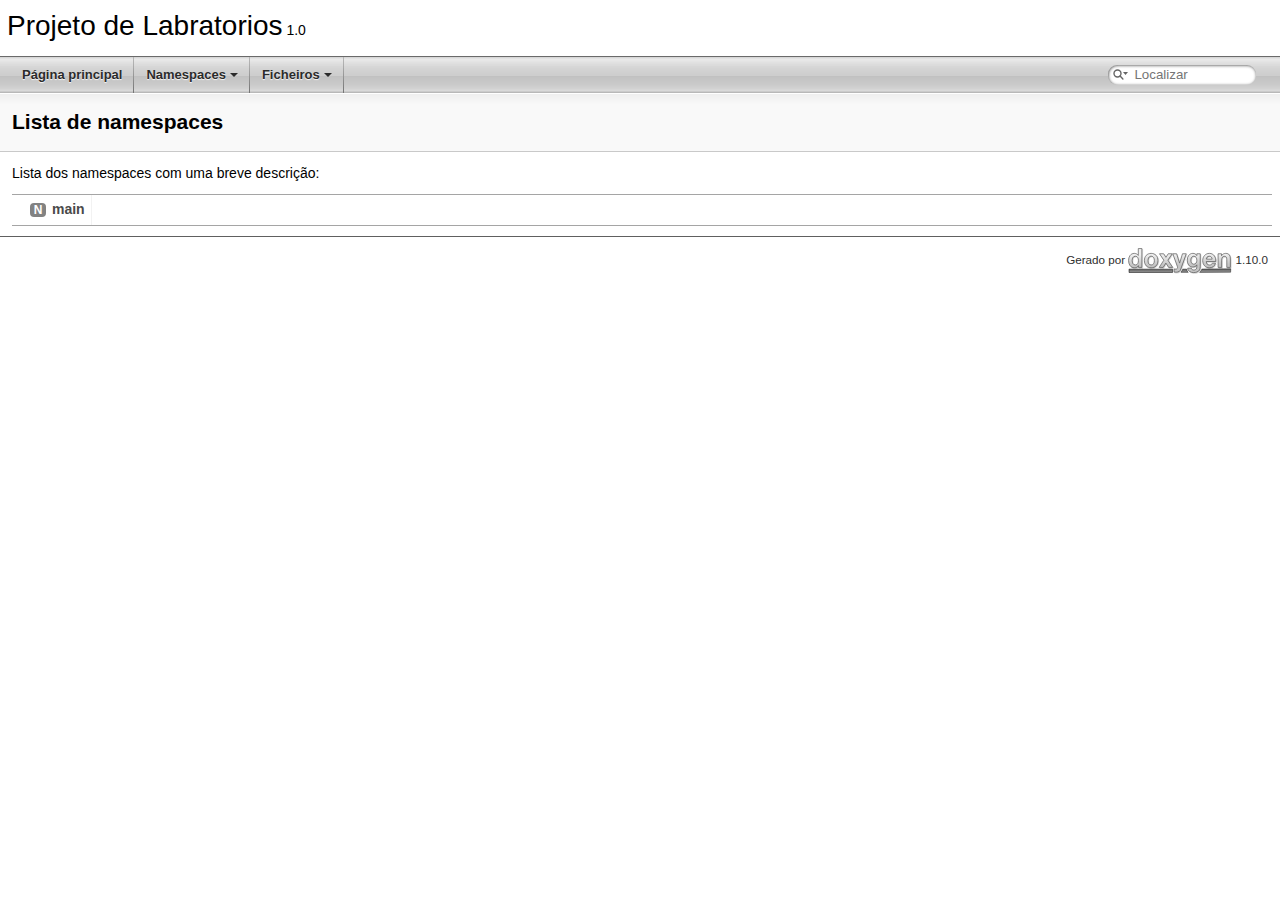
<file: docs/html/namespaces.html>
<!DOCTYPE html PUBLIC "-//W3C//DTD XHTML 1.0 Transitional//EN" "https://www.w3.org/TR/xhtml1/DTD/xhtml1-transitional.dtd">
<html xmlns="http://www.w3.org/1999/xhtml" lang="pt">
<head>
<meta http-equiv="Content-Type" content="text/xhtml;charset=UTF-8"/>
<meta http-equiv="X-UA-Compatible" content="IE=11"/>
<meta name="generator" content="Doxygen 1.10.0"/>
<meta name="viewport" content="width=device-width, initial-scale=1"/>
<title>Projeto de Labratorios: Lista de namespaces</title>
<link href="tabs.css" rel="stylesheet" type="text/css"/>
<script type="text/javascript" src="jquery.js"></script>
<script type="text/javascript" src="dynsections.js"></script>
<script type="text/javascript" src="clipboard.js"></script>
<script type="text/javascript" src="cookie.js"></script>
<link href="search/search.css" rel="stylesheet" type="text/css"/>
<script type="text/javascript" src="search/searchdata.js"></script>
<script type="text/javascript" src="search/search.js"></script>
<link href="doxygen.css" rel="stylesheet" type="text/css" />
</head>
<body>
<div id="top"><!-- do not remove this div, it is closed by doxygen! -->
<div id="titlearea">
<table cellspacing="0" cellpadding="0">
 <tbody>
 <tr id="projectrow">
  <td id="projectalign">
   <div id="projectname">Projeto de Labratorios<span id="projectnumber">&#160;1.0</span>
   </div>
  </td>
 </tr>
 </tbody>
</table>
</div>
<!-- end header part -->
<!-- Gerado por Doxygen 1.10.0 -->
<script type="text/javascript">
/* @license magnet:?xt=urn:btih:d3d9a9a6595521f9666a5e94cc830dab83b65699&amp;dn=expat.txt MIT */
var searchBox = new SearchBox("searchBox", "search/",'.html');
/* @license-end */
</script>
<script type="text/javascript" src="menudata.js"></script>
<script type="text/javascript" src="menu.js"></script>
<script type="text/javascript">
/* @license magnet:?xt=urn:btih:d3d9a9a6595521f9666a5e94cc830dab83b65699&amp;dn=expat.txt MIT */
$(function() {
  initMenu('',true,false,'search.php','Localizar');
  $(function() { init_search(); });
});
/* @license-end */
</script>
<div id="main-nav"></div>
</div><!-- top -->
<!-- window showing the filter options -->
<div id="MSearchSelectWindow"
     onmouseover="return searchBox.OnSearchSelectShow()"
     onmouseout="return searchBox.OnSearchSelectHide()"
     onkeydown="return searchBox.OnSearchSelectKey(event)">
</div>

<!-- iframe showing the search results (closed by default) -->
<div id="MSearchResultsWindow">
<div id="MSearchResults">
<div class="SRPage">
<div id="SRIndex">
<div id="SRResults"></div>
<div class="SRStatus" id="Loading">Carregando...</div>
<div class="SRStatus" id="Searching">Procurando...</div>
<div class="SRStatus" id="NoMatches">Nenhuma entrada encontrada</div>
</div>
</div>
</div>
</div>

<div class="header">
  <div class="headertitle"><div class="title">Lista de namespaces</div></div>
</div><!--header-->
<div class="contents">
<div class="textblock">Lista dos namespaces com uma breve descrição:</div><div class="directory">
<table class="directory">
<tr id="row_0_" class="even"><td class="entry"><span style="width:16px;display:inline-block;">&#160;</span><span class="icona"><span class="icon">N</span></span><a class="el" href="namespacemain.html" target="_self">main</a></td><td class="desc"></td></tr>
</table>
</div><!-- directory -->
</div><!-- contents -->
<!-- start footer part -->
<hr class="footer"/><address class="footer"><small>
Gerado por&#160;<a href="https://www.doxygen.org/index.html"><img class="footer" src="doxygen.svg" width="104" height="31" alt="doxygen"/></a> 1.10.0
</small></address>
</body>
</html>
</file>
<file: docs/html/tabs.css>
.sm{position:relative;z-index:9999}.sm,.sm ul,.sm li{display:block;list-style:none;margin:0;padding:0;line-height:normal;direction:ltr;text-align:left;-webkit-tap-highlight-color:rgba(0,0,0,0)}.sm-rtl,.sm-rtl ul,.sm-rtl li{direction:rtl;text-align:right}.sm>li>h1,.sm>li>h2,.sm>li>h3,.sm>li>h4,.sm>li>h5,.sm>li>h6{margin:0;padding:0}.sm ul{display:none}.sm li,.sm a{position:relative}.sm a{display:block}.sm a.disabled{cursor:not-allowed}.sm:after{content:"\00a0";display:block;height:0;font:0/0 serif;clear:both;visibility:hidden;overflow:hidden}.sm,.sm *,.sm *:before,.sm *:after{-moz-box-sizing:border-box;-webkit-box-sizing:border-box;box-sizing:border-box}.main-menu-btn{position:relative;display:inline-block;width:36px;height:36px;text-indent:36px;margin-left:8px;white-space:nowrap;overflow:hidden;cursor:pointer;-webkit-tap-highlight-color:rgba(0,0,0,0)}.main-menu-btn-icon,.main-menu-btn-icon:before,.main-menu-btn-icon:after{position:absolute;top:50%;left:2px;height:2px;width:24px;background:var(--nav-menu-button-color);-webkit-transition:all .25s;transition:all .25s}.main-menu-btn-icon:before{content:'';top:-7px;left:0}.main-menu-btn-icon:after{content:'';top:7px;left:0}#main-menu-state:checked ~ .main-menu-btn .main-menu-btn-icon{height:0}#main-menu-state:checked ~ .main-menu-btn .main-menu-btn-icon:before{top:0;-webkit-transform:rotate(-45deg);transform:rotate(-45deg)}#main-menu-state:checked ~ .main-menu-btn .main-menu-btn-icon:after{top:0;-webkit-transform:rotate(45deg);transform:rotate(45deg)}#main-menu-state{position:absolute;width:1px;height:1px;margin:-1px;border:0;padding:0;overflow:hidden;clip:rect(1px,1px,1px,1px)}#main-menu-state:not(:checked) ~ #main-menu{display:none}#main-menu-state:checked ~ #main-menu{display:block}@media(min-width:768px){.main-menu-btn{position:absolute;top:-99999px}#main-menu-state:not(:checked) ~ #main-menu{display:block}}.sm-dox{background-image:var(--nav-gradient-image)}.sm-dox a,.sm-dox a:focus,.sm-dox a:hover,.sm-dox a:active{padding:0 12px;padding-right:43px;font-family:var(--font-family-nav);font-size:13px;font-weight:bold;line-height:36px;text-decoration:none;text-shadow:var(--nav-text-normal-shadow);color:var(--nav-text-normal-color);outline:0}.sm-dox a:hover{background-image:var(--nav-gradient-active-image);background-repeat:repeat-x;color:var(--nav-text-hover-color);text-shadow:var(--nav-text-hover-shadow)}.sm-dox a.current{color:#d23600}.sm-dox a.disabled{color:#bbb}.sm-dox a span.sub-arrow{position:absolute;top:50%;margin-top:-14px;left:auto;right:3px;width:28px;height:28px;overflow:hidden;font:bold 12px/28px monospace !important;text-align:center;text-shadow:none;background:var(--nav-menu-toggle-color);-moz-border-radius:5px;-webkit-border-radius:5px;border-radius:5px}.sm-dox a span.sub-arrow:before{display:block;content:'+'}.sm-dox a.highlighted span.sub-arrow:before{display:block;content:'-'}.sm-dox>li:first-child>a,.sm-dox>li:first-child>:not(ul) a{-moz-border-radius:5px 5px 0 0;-webkit-border-radius:5px;border-radius:5px 5px 0 0}.sm-dox>li:last-child>a,.sm-dox>li:last-child>*:not(ul) a,.sm-dox>li:last-child>ul,.sm-dox>li:last-child>ul>li:last-child>a,.sm-dox>li:last-child>ul>li:last-child>*:not(ul) a,.sm-dox>li:last-child>ul>li:last-child>ul,.sm-dox>li:last-child>ul>li:last-child>ul>li:last-child>a,.sm-dox>li:last-child>ul>li:last-child>ul>li:last-child>*:not(ul) a,.sm-dox>li:last-child>ul>li:last-child>ul>li:last-child>ul,.sm-dox>li:last-child>ul>li:last-child>ul>li:last-child>ul>li:last-child>a,.sm-dox>li:last-child>ul>li:last-child>ul>li:last-child>ul>li:last-child>*:not(ul) a,.sm-dox>li:last-child>ul>li:last-child>ul>li:last-child>ul>li:last-child>ul,.sm-dox>li:last-child>ul>li:last-child>ul>li:last-child>ul>li:last-child>ul>li:last-child>a,.sm-dox>li:last-child>ul>li:last-child>ul>li:last-child>ul>li:last-child>ul>li:last-child>*:not(ul) a,.sm-dox>li:last-child>ul>li:last-child>ul>li:last-child>ul>li:last-child>ul>li:last-child>ul{-moz-border-radius:0 0 5px 5px;-webkit-border-radius:0;border-radius:0 0 5px 5px}.sm-dox>li:last-child>a.highlighted,.sm-dox>li:last-child>*:not(ul) a.highlighted,.sm-dox>li:last-child>ul>li:last-child>a.highlighted,.sm-dox>li:last-child>ul>li:last-child>*:not(ul) a.highlighted,.sm-dox>li:last-child>ul>li:last-child>ul>li:last-child>a.highlighted,.sm-dox>li:last-child>ul>li:last-child>ul>li:last-child>*:not(ul) a.highlighted,.sm-dox>li:last-child>ul>li:last-child>ul>li:last-child>ul>li:last-child>a.highlighted,.sm-dox>li:last-child>ul>li:last-child>ul>li:last-child>ul>li:last-child>*:not(ul) a.highlighted,.sm-dox>li:last-child>ul>li:last-child>ul>li:last-child>ul>li:last-child>ul>li:last-child>a.highlighted,.sm-dox>li:last-child>ul>li:last-child>ul>li:last-child>ul>li:last-child>ul>li:last-child>*:not(ul) a.highlighted{-moz-border-radius:0;-webkit-border-radius:0;border-radius:0}.sm-dox ul{background:var(--nav-menu-background-color)}.sm-dox ul a,.sm-dox ul a:focus,.sm-dox ul a:hover,.sm-dox ul a:active{font-size:12px;border-left:8px solid transparent;line-height:36px;text-shadow:none;background-color:var(--nav-menu-background-color);background-image:none}.sm-dox ul a:hover{background-image:var(--nav-gradient-active-image);background-repeat:repeat-x;color:var(--nav-text-hover-color);text-shadow:0 1px 1px black}.sm-dox ul ul a,.sm-dox ul ul a:hover,.sm-dox ul ul a:focus,.sm-dox ul ul a:active{border-left:16px solid transparent}.sm-dox ul ul ul a,.sm-dox ul ul ul a:hover,.sm-dox ul ul ul a:focus,.sm-dox ul ul ul a:active{border-left:24px solid transparent}.sm-dox ul ul ul ul a,.sm-dox ul ul ul ul a:hover,.sm-dox ul ul ul ul a:focus,.sm-dox ul ul ul ul a:active{border-left:32px solid transparent}.sm-dox ul ul ul ul ul a,.sm-dox ul ul ul ul ul a:hover,.sm-dox ul ul ul ul ul a:focus,.sm-dox ul ul ul ul ul a:active{border-left:40px solid transparent}@media(min-width:768px){.sm-dox ul{position:absolute;width:12em}.sm-dox li{float:left}.sm-dox.sm-rtl li{float:right}.sm-dox ul li,.sm-dox.sm-rtl ul li,.sm-dox.sm-vertical li{float:none}.sm-dox a{white-space:nowrap}.sm-dox ul a,.sm-dox.sm-vertical a{white-space:normal}.sm-dox .sm-nowrap>li>a,.sm-dox .sm-nowrap>li>:not(ul) a{white-space:nowrap}.sm-dox{padding:0 10px;background-image:var(--nav-gradient-image);line-height:36px}.sm-dox a span.sub-arrow{top:50%;margin-top:-2px;right:12px;width:0;height:0;border-width:4px;border-style:solid dashed dashed dashed;border-color:var(--nav-text-normal-color) transparent transparent transparent;background:transparent;-moz-border-radius:0;-webkit-border-radius:0;border-radius:0}.sm-dox a,.sm-dox a:focus,.sm-dox a:active,.sm-dox a:hover,.sm-dox a.highlighted{padding:0 12px;background-image:var(--nav-separator-image);background-repeat:no-repeat;background-position:right;-moz-border-radius:0 !important;-webkit-border-radius:0;border-radius:0 !important}.sm-dox a:hover{background-image:var(--nav-gradient-active-image);background-repeat:repeat-x;color:var(--nav-text-hover-color);text-shadow:var(--nav-text-hover-shadow)}.sm-dox a:hover span.sub-arrow{border-color:var(--nav-text-hover-color) transparent transparent transparent}.sm-dox a.has-submenu{padding-right:24px}.sm-dox li{border-top:0}.sm-dox>li>ul:before,.sm-dox>li>ul:after{content:'';position:absolute;top:-18px;left:30px;width:0;height:0;overflow:hidden;border-width:9px;border-style:dashed dashed solid dashed;border-color:transparent transparent #bbb transparent}.sm-dox>li>ul:after{top:-16px;left:31px;border-width:8px;border-color:transparent transparent var(--nav-menu-background-color) transparent}.sm-dox ul{border:1px solid #bbb;padding:5px 0;background:var(--nav-menu-background-color);-moz-border-radius:5px !important;-webkit-border-radius:5px;border-radius:5px !important;-moz-box-shadow:0 5px 9px rgba(0,0,0,0.2);-webkit-box-shadow:0 5px 9px rgba(0,0,0,0.2);box-shadow:0 5px 9px rgba(0,0,0,0.2)}.sm-dox ul a span.sub-arrow{right:8px;top:50%;margin-top:-5px;border-width:5px;border-color:transparent transparent transparent var(--nav-menu-foreground-color);border-style:dashed dashed dashed solid}.sm-dox ul a,.sm-dox ul a:hover,.sm-dox ul a:focus,.sm-dox ul a:active,.sm-dox ul a.highlighted{color:var(--nav-menu-foreground-color);background-image:none;border:0 !important}.sm-dox ul a:hover{background-image:var(--nav-gradient-active-image);background-repeat:repeat-x;color:var(--nav-text-hover-color);text-shadow:var(--nav-text-hover-shadow)}.sm-dox ul a:hover span.sub-arrow{border-color:transparent transparent transparent var(--nav-text-hover-color)}.sm-dox span.scroll-up,.sm-dox span.scroll-down{position:absolute;display:none;visibility:hidden;overflow:hidden;background:var(--nav-menu-background-color);height:36px}.sm-dox span.scroll-up:hover,.sm-dox span.scroll-down:hover{background:#eee}.sm-dox span.scroll-up:hover span.scroll-up-arrow,.sm-dox span.scroll-up:hover span.scroll-down-arrow{border-color:transparent transparent #d23600 transparent}.sm-dox span.scroll-down:hover span.scroll-down-arrow{border-color:#d23600 transparent transparent transparent}.sm-dox span.scroll-up-arrow,.sm-dox span.scroll-down-arrow{position:absolute;top:0;left:50%;margin-left:-6px;width:0;height:0;overflow:hidden;border-width:6px;border-style:dashed dashed solid dashed;border-color:transparent transparent var(--nav-menu-foreground-color) transparent}.sm-dox span.scroll-down-arrow{top:8px;border-style:solid dashed dashed dashed;border-color:var(--nav-menu-foreground-color) transparent transparent transparent}.sm-dox.sm-rtl a.has-submenu{padding-right:12px;padding-left:24px}.sm-dox.sm-rtl a span.sub-arrow{right:auto;left:12px}.sm-dox.sm-rtl.sm-vertical a.has-submenu{padding:10px 20px}.sm-dox.sm-rtl.sm-vertical a span.sub-arrow{right:auto;left:8px;border-style:dashed solid dashed dashed;border-color:transparent #555 transparent transparent}.sm-dox.sm-rtl>li>ul:before{left:auto;right:30px}.sm-dox.sm-rtl>li>ul:after{left:auto;right:31px}.sm-dox.sm-rtl ul a.has-submenu{padding:10px 20px !important}.sm-dox.sm-rtl ul a span.sub-arrow{right:auto;left:8px;border-style:dashed solid dashed dashed;border-color:transparent #555 transparent transparent}.sm-dox.sm-vertical{padding:10px 0;-moz-border-radius:5px;-webkit-border-radius:5px;border-radius:5px}.sm-dox.sm-vertical a{padding:10px 20px}.sm-dox.sm-vertical a:hover,.sm-dox.sm-vertical a:focus,.sm-dox.sm-vertical a:active,.sm-dox.sm-vertical a.highlighted{background:#fff}.sm-dox.sm-vertical a.disabled{background-image:var(--nav-gradient-image)}.sm-dox.sm-vertical a span.sub-arrow{right:8px;top:50%;margin-top:-5px;border-width:5px;border-style:dashed dashed dashed solid;border-color:transparent transparent transparent #555}.sm-dox.sm-vertical>li>ul:before,.sm-dox.sm-vertical>li>ul:after{display:none}.sm-dox.sm-vertical ul a{padding:10px 20px}.sm-dox.sm-vertical ul a:hover,.sm-dox.sm-vertical ul a:focus,.sm-dox.sm-vertical ul a:active,.sm-dox.sm-vertical ul a.highlighted{background:#eee}.sm-dox.sm-vertical ul a.disabled{background:var(--nav-menu-background-color)}}
</file>
<file: docs/html/search/search.css>
/*---------------- Search Box positioning */

#main-menu > li:last-child {
    /* This <li> object is the parent of the search bar */
    display: flex;
    justify-content: center;
    align-items: center;
    height: 36px;
    margin-right: 1em;
}

/*---------------- Search box styling */

.SRPage * {
    font-weight: normal;
    line-height: normal;
}

dark-mode-toggle {
    margin-left: 5px;
    display: flex;
    float: right;
}

#MSearchBox {
    display: inline-block;
    white-space : nowrap;
    background: var(--search-background-color);
    border-radius: 0.65em;
    box-shadow: var(--search-box-shadow);
    z-index: 102;
}

#MSearchBox .left {
    display: inline-block;
    vertical-align: middle;
    height: 1.4em;
}

#MSearchSelect {
    display: inline-block;
    vertical-align: middle;
    width: 20px;
    height: 19px;
    background-image: var(--search-magnification-select-image);
    margin: 0 0 0 0.3em;
    padding: 0;
}

#MSearchSelectExt {
    display: inline-block;
    vertical-align: middle;
    width: 10px;
    height: 19px;
    background-image: var(--search-magnification-image);
    margin: 0 0 0 0.5em;
    padding: 0;
}


#MSearchField {
    display: inline-block;
    vertical-align: middle;
    width: 7.5em;
    height: 19px;
    margin: 0 0.15em;
    padding: 0;
    line-height: 1em;
    border:none;
    color: var(--search-foreground-color);
    outline: none;
    font-family: var(--font-family-search);
    -webkit-border-radius: 0px;
    border-radius: 0px;
    background: none;
}

@media(hover: none) {
    /* to avoid zooming on iOS */
    #MSearchField {
        font-size: 16px;
    }
}

#MSearchBox .right {
    display: inline-block;
    vertical-align: middle;
    width: 1.4em;
    height: 1.4em;
}

#MSearchClose {
    display: none;
    font-size: inherit;
    background : none;
    border: none;
    margin: 0;
    padding: 0;
    outline: none;

}

#MSearchCloseImg {
    padding: 0.3em;
    margin: 0;
}

.MSearchBoxActive #MSearchField {
    color: var(--search-active-color);
}



/*---------------- Search filter selection */

#MSearchSelectWindow {
    display: none;
    position: absolute;
    left: 0; top: 0;
    border: 1px solid var(--search-filter-border-color);
    background-color: var(--search-filter-background-color);
    z-index: 10001;
    padding-top: 4px;
    padding-bottom: 4px;
    -moz-border-radius: 4px;
    -webkit-border-top-left-radius: 4px;
    -webkit-border-top-right-radius: 4px;
    -webkit-border-bottom-left-radius: 4px;
    -webkit-border-bottom-right-radius: 4px;
    -webkit-box-shadow: 5px 5px 5px rgba(0, 0, 0, 0.15);
}

.SelectItem {
    font: 8pt var(--font-family-search);
    padding-left:  2px;
    padding-right: 12px;
    border: 0px;
}

span.SelectionMark {
    margin-right: 4px;
    font-family: var(--font-family-monospace);
    outline-style: none;
    text-decoration: none;
}

a.SelectItem {
    display: block;
    outline-style: none;
    color: var(--search-filter-foreground-color);
    text-decoration: none;
    padding-left:   6px;
    padding-right: 12px;
}

a.SelectItem:focus,
a.SelectItem:active {
    color: var(--search-filter-foreground-color);
    outline-style: none;
    text-decoration: none;
}

a.SelectItem:hover {
    color: var(--search-filter-highlight-text-color);
    background-color: var(--search-filter-highlight-bg-color);
    outline-style: none;
    text-decoration: none;
    cursor: pointer;
    display: block;
}

/*---------------- Search results window */

iframe#MSearchResults {
    /*width: 60ex;*/
    height: 15em;
}

#MSearchResultsWindow {
    display: none;
    position: absolute;
    left: 0; top: 0;
    border: 1px solid var(--search-results-border-color);
    background-color: var(--search-results-background-color);
    z-index:10000;
    width: 300px;
    height: 400px;
    overflow: auto;
}

/* ----------------------------------- */


#SRIndex {
    clear:both; 
}

.SREntry {
    font-size: 10pt;
    padding-left: 1ex;
}

.SRPage .SREntry {
    font-size: 8pt;
    padding: 1px 5px;
}

div.SRPage {
    margin: 5px 2px;
    background-color: var(--search-results-background-color);
}

.SRChildren {
    padding-left: 3ex; padding-bottom: .5em 
}

.SRPage .SRChildren {
    display: none;
}

.SRSymbol {
    font-weight: bold;
    color: var(--search-results-foreground-color);
    font-family: var(--font-family-search);
    text-decoration: none;
    outline: none;
}

a.SRScope {
    display: block;
    color: var(--search-results-foreground-color);
    font-family: var(--font-family-search);
    font-size: 8pt;
    text-decoration: none;
    outline: none;
}

a.SRSymbol:focus, a.SRSymbol:active,
a.SRScope:focus, a.SRScope:active {
    text-decoration: underline;
}

span.SRScope {
    padding-left: 4px;
    font-family: var(--font-family-search);
}

.SRPage .SRStatus {
    padding: 2px 5px;
    font-size: 8pt;
    font-style: italic;
    font-family: var(--font-family-search);
}

.SRResult {
    display: none;
}

div.searchresults {
    margin-left: 10px;
    margin-right: 10px;
}

/*---------------- External search page results */

.pages b {
   color: white;
   padding: 5px 5px 3px 5px;
   background-image: var(--nav-gradient-active-image-parent);
   background-repeat: repeat-x;
   text-shadow: 0 1px 1px #000000;
}

.pages {
    line-height: 17px;
    margin-left: 4px;
    text-decoration: none;
}

.hl {
    font-weight: bold;
}

#searchresults {
    margin-bottom: 20px;
}

.searchpages {
    margin-top: 10px;
}
</file>
<file: docs/html/doxygen.css>
/* The standard CSS for doxygen 1.10.0*/

html {
/* page base colors */
--page-background-color: white;
--page-foreground-color: black;
--page-link-color: #4A4A4A;
--page-visited-link-color: #5A5A5A;

/* index */
--index-odd-item-bg-color: #F8F8F8;
--index-even-item-bg-color: white;
--index-header-color: black;
--index-separator-color: #A0A0A0;

/* header */
--header-background-color: #F9F9F9;
--header-separator-color: #C9C9C9;
--header-gradient-image: url('nav_h.png');
--group-header-separator-color: #949494;
--group-header-color: #3E3E3E;
--inherit-header-color: gray;

--footer-foreground-color: #2E2E2E;
--footer-logo-width: 104px;
--citation-label-color: #3A3A3A;
--glow-color: cyan;

--title-background-color: white;
--title-separator-color: #6A6A6A;
--directory-separator-color: #A5A5A5;
--separator-color: #606060;

--blockquote-background-color: #F7F7F7;
--blockquote-border-color: #A5A5A5;

--scrollbar-thumb-color: #A5A5A5;
--scrollbar-background-color: #F9F9F9;

--icon-background-color: #828282;
--icon-foreground-color: white;
--icon-doc-image: url('doc.svg');
--icon-folder-open-image: url('folderopen.svg');
--icon-folder-closed-image: url('folderclosed.svg');

/* brief member declaration list */
--memdecl-background-color: #F9F9F9;
--memdecl-separator-color: #E0E0E0;
--memdecl-foreground-color: #555;
--memdecl-template-color: #5A5A5A;

/* detailed member list */
--memdef-border-color: #B0B0B0;
--memdef-title-background-color: #E4E4E4;
--memdef-title-gradient-image: url('nav_f.png');
--memdef-proto-background-color: #E1E1E1;
--memdef-proto-text-color: #262626;
--memdef-proto-text-shadow: 0px 1px 1px rgba(255, 255, 255, 0.9);
--memdef-doc-background-color: white;
--memdef-param-name-color: #602020;
--memdef-template-color: #5A5A5A;

/* tables */
--table-cell-border-color: #323232;
--table-header-background-color: #414141;
--table-header-foreground-color: #FFFFFF;

/* labels */
--label-background-color: #828282;
--label-left-top-border-color: #6A6A6A;
--label-right-bottom-border-color: #C9C9C9;
--label-foreground-color: white;

/** navigation bar/tree/menu */
--nav-background-color: #F9F9F9;
--nav-foreground-color: #3F3F3F;
--nav-gradient-image: url('tab_b.png');
--nav-gradient-hover-image: url('tab_h.png');
--nav-gradient-active-image: url('tab_a.png');
--nav-gradient-active-image-parent: url("../tab_a.png");
--nav-separator-image: url('tab_s.png');
--nav-breadcrumb-image: url('bc_s.png');
--nav-breadcrumb-border-color: #C7C7C7;
--nav-splitbar-image: url('splitbar.png');
--nav-font-size-level1: 13px;
--nav-font-size-level2: 10px;
--nav-font-size-level3: 9px;
--nav-text-normal-color: #2B2B2B;
--nav-text-hover-color: white;
--nav-text-active-color: white;
--nav-text-normal-shadow: 0px 1px 1px rgba(255, 255, 255, 0.9);
--nav-text-hover-shadow: 0px 1px 1px rgba(0, 0, 0, 1.0);
--nav-text-active-shadow: 0px 1px 1px rgba(0, 0, 0, 1.0);
--nav-menu-button-color: #3F3F3F;
--nav-menu-background-color: white;
--nav-menu-foreground-color: #555555;
--nav-menu-toggle-color: rgba(255, 255, 255, 0.5);
--nav-arrow-color: #A5A5A5;
--nav-arrow-selected-color: #A5A5A5;

/* table of contents */
--toc-background-color: #F5F5F5;
--toc-border-color: #DBDBDB;
--toc-header-color: #5A5A5A;
--toc-down-arrow-image: url("data:image/svg+xml;utf8,<svg xmlns='http://www.w3.org/2000/svg' version='1.1' height='10px' width='5px' fill='grey'><text x='0' y='5' font-size='10'>&%238595;</text></svg>");

/** search field */
--search-background-color: white;
--search-foreground-color: #909090;
--search-magnification-image: url('mag.svg');
--search-magnification-select-image: url('mag_sel.svg');
--search-active-color: black;
--search-filter-background-color: #F9F9F9;
--search-filter-foreground-color: black;
--search-filter-border-color: #9B9B9B;
--search-filter-highlight-text-color: white;
--search-filter-highlight-bg-color: #4A4A4A;
--search-results-foreground-color: #525252;
--search-results-background-color: #EFEFEF;
--search-results-border-color: black;
--search-box-shadow: inset 0.5px 0.5px 3px 0px #555;

/** code fragments */
--code-keyword-color: #008000;
--code-type-keyword-color: #604020;
--code-flow-keyword-color: #E08000;
--code-comment-color: #800000;
--code-preprocessor-color: #806020;
--code-string-literal-color: #002080;
--code-char-literal-color: #008080;
--code-xml-cdata-color: black;
--code-vhdl-digit-color: #FF00FF;
--code-vhdl-char-color: #000000;
--code-vhdl-keyword-color: #700070;
--code-vhdl-logic-color: #FF0000;
--code-link-color: #5A5A5A;
--code-external-link-color: #5A5A5A;
--fragment-foreground-color: black;
--fragment-background-color: #FBFBFB;
--fragment-border-color: #C9C9C9;
--fragment-lineno-border-color: #00FF00;
--fragment-lineno-background-color: #E8E8E8;
--fragment-lineno-foreground-color: black;
--fragment-lineno-link-fg-color: #5A5A5A;
--fragment-lineno-link-bg-color: #D8D8D8;
--fragment-lineno-link-hover-fg-color: #5A5A5A;
--fragment-lineno-link-hover-bg-color: #C8C8C8;
--fragment-copy-ok-color: #2EC82E;
--tooltip-foreground-color: black;
--tooltip-background-color: white;
--tooltip-border-color: gray;
--tooltip-doc-color: grey;
--tooltip-declaration-color: #006318;
--tooltip-link-color: #5A5A5A;
--tooltip-shadow: 1px 1px 7px gray;
--fold-line-color: #808080;
--fold-minus-image: url('minus.svg');
--fold-plus-image: url('plus.svg');
--fold-minus-image-relpath: url('../../minus.svg');
--fold-plus-image-relpath: url('../../plus.svg');

/** font-family */
--font-family-normal: Roboto,sans-serif;
--font-family-monospace: 'JetBrains Mono',Consolas,Monaco,'Andale Mono','Ubuntu Mono',monospace,fixed;
--font-family-nav: 'Lucida Grande',Geneva,Helvetica,Arial,sans-serif;
--font-family-title: Tahoma,Arial,sans-serif;
--font-family-toc: Verdana,'DejaVu Sans',Geneva,sans-serif;
--font-family-search: Arial,Verdana,sans-serif;
--font-family-icon: Arial,Helvetica;
--font-family-tooltip: Roboto,sans-serif;

/** special sections */
--warning-color-bg: #f8d1cc;
--warning-color-hl: #b61825;
--warning-color-text: #75070f;
--note-color-bg: #faf3d8;
--note-color-hl: #f3a600;
--note-color-text: #5f4204;
--todo-color-bg: #e4f3ff;
--todo-color-hl: #1879C4;
--todo-color-text: #274a5c;
--test-color-bg: #e8e8ff;
--test-color-hl: #3939C4;
--test-color-text: #1a1a5c;
--deprecated-color-bg: #ecf0f3;
--deprecated-color-hl: #5b6269;
--deprecated-color-text: #43454a;
--bug-color-bg: #e4dafd;
--bug-color-hl: #5b2bdd;
--bug-color-text: #2a0d72;
--invariant-color-bg: #d8f1e3;
--invariant-color-hl: #44b86f;
--invariant-color-text: #265532;
}

@media (prefers-color-scheme: dark) {
  html:not(.dark-mode) {
    color-scheme: dark;

/* page base colors */
--page-background-color: black;
--page-foreground-color: #C9D1D9;
--page-link-color: #9B9B9B;
--page-visited-link-color: #ACACAC;

/* index */
--index-odd-item-bg-color: #080808;
--index-even-item-bg-color: black;
--index-header-color: #C9C9C9;
--index-separator-color: #3A3A3A;

/* header */
--header-background-color: #040404;
--header-separator-color: #111111;
--header-gradient-image: url('nav_hd.png');
--group-header-separator-color: #2B2B2B;
--group-header-color: #9B9B9B;
--inherit-header-color: #A0A0A0;

--footer-foreground-color: #707070;
--footer-logo-width: 60px;
--citation-label-color: #9B9B9B;
--glow-color: cyan;

--title-background-color: #060606;
--title-separator-color: #3D3D3D;
--directory-separator-color: #2B2B2B;
--separator-color: #2B2B2B;

--blockquote-background-color: #0D0D0D;
--blockquote-border-color: #2B2B2B;

--scrollbar-thumb-color: #2B2B2B;
--scrollbar-background-color: #040404;

--icon-background-color: #3A3A3A;
--icon-foreground-color: #C9C9C9;
--icon-doc-image: url('docd.svg');
--icon-folder-open-image: url('folderopend.svg');
--icon-folder-closed-image: url('folderclosedd.svg');

/* brief member declaration list */
--memdecl-background-color: #080808;
--memdecl-separator-color: #303030;
--memdecl-foreground-color: #BBB;
--memdecl-template-color: #8B8B8B;

/* detailed member list */
--memdef-border-color: #232323;
--memdef-title-background-color: #1A1A1A;
--memdef-title-gradient-image: url('nav_fd.png');
--memdef-proto-background-color: #171717;
--memdef-proto-text-color: #A6A6A6;
--memdef-proto-text-shadow: 0px 1px 1px rgba(0, 0, 0, 0.9);
--memdef-doc-background-color: black;
--memdef-param-name-color: #D28757;
--memdef-template-color: #8B8B8B;

/* tables */
--table-cell-border-color: #2B2B2B;
--table-header-background-color: #2B2B2B;
--table-header-foreground-color: #C9C9C9;

/* labels */
--label-background-color: #3E3E3E;
--label-left-top-border-color: #5A5A5A;
--label-right-bottom-border-color: #2B2B2B;
--label-foreground-color: #CCCCCC;

/** navigation bar/tree/menu */
--nav-background-color: #0D0D0D;
--nav-foreground-color: #3F3F3F;
--nav-gradient-image: url('tab_bd.png');
--nav-gradient-hover-image: url('tab_hd.png');
--nav-gradient-active-image: url('tab_ad.png');
--nav-gradient-active-image-parent: url("../tab_ad.png");
--nav-separator-image: url('tab_sd.png');
--nav-breadcrumb-image: url('bc_sd.png');
--nav-breadcrumb-border-color: #2E2E2E;
--nav-splitbar-image: url('splitbard.png');
--nav-font-size-level1: 13px;
--nav-font-size-level2: 10px;
--nav-font-size-level3: 9px;
--nav-text-normal-color: #BCBCBC;
--nav-text-hover-color: #DEDEDE;
--nav-text-active-color: #DEDEDE;
--nav-text-normal-shadow: 0px 1px 1px black;
--nav-text-hover-shadow: 0px 1px 1px rgba(0, 0, 0, 1.0);
--nav-text-active-shadow: 0px 1px 1px rgba(0, 0, 0, 1.0);
--nav-menu-button-color: #BCBCBC;
--nav-menu-background-color: #030303;
--nav-menu-foreground-color: #BBBBBB;
--nav-menu-toggle-color: rgba(255, 255, 255, 0.2);
--nav-arrow-color: #3A3A3A;
--nav-arrow-selected-color: #9B9B9B;

/* table of contents */
--toc-background-color: #121212;
--toc-border-color: #202020;
--toc-header-color: #ACACAC;
--toc-down-arrow-image: url("data:image/svg+xml;utf8,<svg xmlns='http://www.w3.org/2000/svg' version='1.1' height='10px' width='5px'><text x='0' y='5' font-size='10' fill='grey'>&%238595;</text></svg>");

/** search field */
--search-background-color: black;
--search-foreground-color: #C5C5C5;
--search-magnification-image: url('mag_d.svg');
--search-magnification-select-image: url('mag_seld.svg');
--search-active-color: #C5C5C5;
--search-filter-background-color: #0D0D0D;
--search-filter-foreground-color: #9B9B9B;
--search-filter-border-color: #8B8B8B;
--search-filter-highlight-text-color: #C1C1C1;
--search-filter-highlight-bg-color: #2B2B2B;
--search-results-background-color: #0D0D0D;
--search-results-foreground-color: #9B9B9B;
--search-results-border-color: #8B8B8B;
--search-box-shadow: inset 0.5px 0.5px 3px 0px #353535;

/** code fragments */
--code-keyword-color: #CC99CD;
--code-type-keyword-color: #AB99CD;
--code-flow-keyword-color: #E08000;
--code-comment-color: #717790;
--code-preprocessor-color: #65CABE;
--code-string-literal-color: #7EC699;
--code-char-literal-color: #00E0F0;
--code-xml-cdata-color: #C9D1D9;
--code-vhdl-digit-color: #FF00FF;
--code-vhdl-char-color: #C0C0C0;
--code-vhdl-keyword-color: #CF53C9;
--code-vhdl-logic-color: #FF0000;
--code-link-color: #79C0FF;
--code-external-link-color: #79C0FF;
--fragment-foreground-color: #C9D1D9;
--fragment-background-color: #060606;
--fragment-border-color: #30363D;
--fragment-lineno-border-color: #30363D;
--fragment-lineno-background-color: black;
--fragment-lineno-foreground-color: #6E7681;
--fragment-lineno-link-fg-color: #6E7681;
--fragment-lineno-link-bg-color: #303030;
--fragment-lineno-link-hover-fg-color: #8E96A1;
--fragment-lineno-link-hover-bg-color: #505050;
--fragment-copy-ok-color: #0EA80E;
--tooltip-foreground-color: #C9D1D9;
--tooltip-background-color: #202020;
--tooltip-border-color: #C9D1D9;
--tooltip-doc-color: #D9E1E9;
--tooltip-declaration-color: #20C348;
--tooltip-link-color: #79C0FF;
--tooltip-shadow: none;
--fold-line-color: #808080;
--fold-minus-image: url('minusd.svg');
--fold-plus-image: url('plusd.svg');
--fold-minus-image-relpath: url('../../minusd.svg');
--fold-plus-image-relpath: url('../../plusd.svg');

/** font-family */
--font-family-normal: Roboto,sans-serif;
--font-family-monospace: 'JetBrains Mono',Consolas,Monaco,'Andale Mono','Ubuntu Mono',monospace,fixed;
--font-family-nav: 'Lucida Grande',Geneva,Helvetica,Arial,sans-serif;
--font-family-title: Tahoma,Arial,sans-serif;
--font-family-toc: Verdana,'DejaVu Sans',Geneva,sans-serif;
--font-family-search: Arial,Verdana,sans-serif;
--font-family-icon: Arial,Helvetica;
--font-family-tooltip: Roboto,sans-serif;

/** special sections */
--warning-color-bg: #2e1917;
--warning-color-hl: #ad2617;
--warning-color-text: #f5b1aa;
--note-color-bg: #3b2e04;
--note-color-hl: #f1b602;
--note-color-text: #ceb670;
--todo-color-bg: #163750;
--todo-color-hl: #1982D2;
--todo-color-text: #dcf0fa;
--test-color-bg: #121258;
--test-color-hl: #4242cf;
--test-color-text: #c0c0da;
--deprecated-color-bg: #2e323b;
--deprecated-color-hl: #738396;
--deprecated-color-text: #abb0bd;
--bug-color-bg: #2a2536;
--bug-color-hl: #7661b3;
--bug-color-text: #ae9ed6;
--invariant-color-bg: #303a35;
--invariant-color-hl: #76ce96;
--invariant-color-text: #cceed5;
}}
body {
    background-color: var(--page-background-color);
    color: var(--page-foreground-color);
}

body, table, div, p, dl {
	font-weight: 400;
	font-size: 14px;
	font-family: var(--font-family-normal);
	line-height: 22px;
}

/* @group Heading Levels */

.title {
	font-family: var(--font-family-normal);
	line-height: 28px;
	font-size: 150%;
	font-weight: bold;
	margin: 10px 2px;
}

h1.groupheader {
	font-size: 150%;
}

h2.groupheader {
	border-bottom: 1px solid var(--group-header-separator-color);
	color: var(--group-header-color);
	font-size: 150%;
	font-weight: normal;
	margin-top: 1.75em;
	padding-top: 8px;
	padding-bottom: 4px;
	width: 100%;
}

h3.groupheader {
	font-size: 100%;
}

h1, h2, h3, h4, h5, h6 {
	-webkit-transition: text-shadow 0.5s linear;
	-moz-transition: text-shadow 0.5s linear;
	-ms-transition: text-shadow 0.5s linear;
	-o-transition: text-shadow 0.5s linear;
	transition: text-shadow 0.5s linear;
	margin-right: 15px;
}

h1.glow, h2.glow, h3.glow, h4.glow, h5.glow, h6.glow {
	text-shadow: 0 0 15px var(--glow-color);
}

dt {
	font-weight: bold;
}

p.startli, p.startdd {
	margin-top: 2px;
}

th p.starttd, th p.intertd, th p.endtd {
        font-size: 100%;
        font-weight: 700;
}

p.starttd {
	margin-top: 0px;
}

p.endli {
	margin-bottom: 0px;
}

p.enddd {
	margin-bottom: 4px;
}

p.endtd {
	margin-bottom: 2px;
}

p.interli {
}

p.interdd {
}

p.intertd {
}

/* @end */

caption {
	font-weight: bold;
}

span.legend {
	font-size: 70%;
	text-align: center;
}

h3.version {
	font-size: 90%;
	text-align: center;
}

div.navtab {
	padding-right: 15px;
	text-align: right;
	line-height: 110%;
}

div.navtab table {
	border-spacing: 0;
}

td.navtab {
	padding-right: 6px;
	padding-left: 6px;
}

td.navtabHL {
	background-image: var(--nav-gradient-active-image);
	background-repeat:repeat-x;
	padding-right: 6px;
	padding-left: 6px;
}

td.navtabHL a, td.navtabHL a:visited {
	color: var(--nav-text-hover-color);
	text-shadow: var(--nav-text-hover-shadow);
}

a.navtab {
	font-weight: bold;
}

div.qindex{
	text-align: center;
	width: 100%;
	line-height: 140%;
	font-size: 130%;
	color: var(--index-separator-color);
}

#main-menu a:focus {
	outline: auto;
	z-index: 10;
	position: relative;
}

dt.alphachar{
	font-size: 180%;
	font-weight: bold;
}

.alphachar a{
	color: var(--index-header-color);
}

.alphachar a:hover, .alphachar a:visited{
	text-decoration: none;
}

.classindex dl {
	padding: 25px;
	column-count:1
}

.classindex dd {
	display:inline-block;
	margin-left: 50px;
	width: 90%;
	line-height: 1.15em;
}

.classindex dl.even {
	background-color: var(--index-even-item-bg-color);
}

.classindex dl.odd {
	background-color: var(--index-odd-item-bg-color);
}

@media(min-width: 1120px) {
	.classindex dl {
		column-count:2
	}
}

@media(min-width: 1320px) {
	.classindex dl {
		column-count:3
	}
}


/* @group Link Styling */

a {
	color: var(--page-link-color);
	font-weight: normal;
	text-decoration: none;
}

.contents a:visited {
	color: var(--page-visited-link-color);
}

a:hover {
	text-decoration: none;
	background:   linear-gradient(to bottom, transparent 0,transparent calc(100% - 1px), currentColor 100%);
}

a:hover > span.arrow {
        text-decoration: none;
        background : var(--nav-background-color);
}

a.el {
	font-weight: bold;
}

a.elRef {
}

a.code, a.code:visited, a.line, a.line:visited {
	color: var(--code-link-color);
}

a.codeRef, a.codeRef:visited, a.lineRef, a.lineRef:visited {
	color: var(--code-external-link-color);
}

a.code.hl_class { /* style for links to class names in code snippets */ }
a.code.hl_struct { /* style for links to struct names in code snippets */ }
a.code.hl_union { /* style for links to union names in code snippets */ }
a.code.hl_interface { /* style for links to interface names in code snippets */ }
a.code.hl_protocol { /* style for links to protocol names in code snippets */ }
a.code.hl_category { /* style for links to category names in code snippets */ }
a.code.hl_exception { /* style for links to exception names in code snippets */ }
a.code.hl_service { /* style for links to service names in code snippets */ }
a.code.hl_singleton { /* style for links to singleton names in code snippets */ }
a.code.hl_concept { /* style for links to concept names in code snippets */ }
a.code.hl_namespace { /* style for links to namespace names in code snippets */ }
a.code.hl_package { /* style for links to package names in code snippets */ }
a.code.hl_define { /* style for links to macro names in code snippets */ }
a.code.hl_function { /* style for links to function names in code snippets */ }
a.code.hl_variable { /* style for links to variable names in code snippets */ }
a.code.hl_typedef { /* style for links to typedef names in code snippets */ }
a.code.hl_enumvalue { /* style for links to enum value names in code snippets */ }
a.code.hl_enumeration { /* style for links to enumeration names in code snippets */ }
a.code.hl_signal { /* style for links to Qt signal names in code snippets */ }
a.code.hl_slot { /* style for links to Qt slot names in code snippets */ }
a.code.hl_friend { /* style for links to friend names in code snippets */ }
a.code.hl_dcop { /* style for links to KDE3 DCOP names in code snippets */ }
a.code.hl_property { /* style for links to property names in code snippets */ }
a.code.hl_event { /* style for links to event names in code snippets */ }
a.code.hl_sequence { /* style for links to sequence names in code snippets */ }
a.code.hl_dictionary { /* style for links to dictionary names in code snippets */ }

/* @end */

dl.el {
	margin-left: -1cm;
}

ul {
  overflow: visible;
}

ul.multicol {
        -moz-column-gap: 1em;
        -webkit-column-gap: 1em;
        column-gap: 1em;
        -moz-column-count: 3;
        -webkit-column-count: 3;
        column-count: 3;
        list-style-type: none;
}

#side-nav ul {
  overflow: visible; /* reset ul rule for scroll bar in GENERATE_TREEVIEW window */
}

#main-nav ul {
  overflow: visible; /* reset ul rule for the navigation bar drop down lists */
}

.fragment {
  text-align: left;
  direction: ltr;
  overflow-x: auto;
  overflow-y: hidden;
  position: relative;
  min-height: 12px;
  margin: 10px 0px;
  padding: 10px 10px;
  border: 1px solid var(--fragment-border-color);
  border-radius: 4px;
  background-color: var(--fragment-background-color);
  color: var(--fragment-foreground-color);
}

pre.fragment {
  word-wrap: break-word;
  font-size:  10pt;
  line-height: 125%;
  font-family: var(--font-family-monospace);
}

.clipboard {
        width: 24px;
        height: 24px;
        right: 5px;
        top: 5px;
        opacity: 0;
        position: absolute;
        display: inline;
        overflow: auto;
        fill: var(--fragment-foreground-color);
        justify-content: center;
        align-items: center;
        cursor: pointer;
}

.clipboard.success {
        border: 1px solid var(--fragment-foreground-color);
        border-radius: 4px;
}

.fragment:hover .clipboard, .clipboard.success {
        opacity: .28;
}

.clipboard:hover, .clipboard.success {
        opacity: 1 !important;
}

.clipboard:active:not([class~=success]) svg {
        transform: scale(.91);
}

.clipboard.success svg {
        fill: var(--fragment-copy-ok-color);
}

.clipboard.success {
        border-color: var(--fragment-copy-ok-color);
}

div.line {
	font-family: var(--font-family-monospace);
        font-size: 13px;
	min-height: 13px;
	line-height: 1.2;
	text-wrap: unrestricted;
	white-space: -moz-pre-wrap; /* Moz */
	white-space: -pre-wrap;     /* Opera 4-6 */
	white-space: -o-pre-wrap;   /* Opera 7 */
	white-space: pre-wrap;      /* CSS3  */
	word-wrap: break-word;      /* IE 5.5+ */
	text-indent: -53px;
	padding-left: 53px;
	padding-bottom: 0px;
	margin: 0px;
	-webkit-transition-property: background-color, box-shadow;
	-webkit-transition-duration: 0.5s;
	-moz-transition-property: background-color, box-shadow;
	-moz-transition-duration: 0.5s;
	-ms-transition-property: background-color, box-shadow;
	-ms-transition-duration: 0.5s;
	-o-transition-property: background-color, box-shadow;
	-o-transition-duration: 0.5s;
	transition-property: background-color, box-shadow;
	transition-duration: 0.5s;
}

div.line:after {
    content:"\000A";
    white-space: pre;
}

div.line.glow {
	background-color: var(--glow-color);
	box-shadow: 0 0 10px var(--glow-color);
}

span.fold {
        margin-left: 5px;
        margin-right: 1px;
        margin-top: 0px;
        margin-bottom: 0px;
        padding: 0px;
	display: inline-block;
	width: 12px;
	height: 12px;
	background-repeat:no-repeat;
        background-position:center;
}

span.lineno {
	padding-right: 4px;
        margin-right: 9px;
	text-align: right;
	border-right: 2px solid var(--fragment-lineno-border-color);
	color: var(--fragment-lineno-foreground-color);
	background-color: var(--fragment-lineno-background-color);
        white-space: pre;
}
span.lineno a, span.lineno a:visited {
	color: var(--fragment-lineno-link-fg-color);
	background-color: var(--fragment-lineno-link-bg-color);
}

span.lineno a:hover {
	color: var(--fragment-lineno-link-hover-fg-color);
	background-color: var(--fragment-lineno-link-hover-bg-color);
}

.lineno {
	-webkit-touch-callout: none;
	-webkit-user-select: none;
	-khtml-user-select: none;
	-moz-user-select: none;
	-ms-user-select: none;
	user-select: none;
}

div.classindex ul {
        list-style: none;
        padding-left: 0;
}

div.classindex span.ai {
        display: inline-block;
}

div.groupHeader {
	margin-left: 16px;
	margin-top: 12px;
	font-weight: bold;
}

div.groupText {
	margin-left: 16px;
	font-style: italic;
}

body {
	color: var(--page-foreground-color);
        margin: 0;
}

div.contents {
	margin-top: 10px;
	margin-left: 12px;
	margin-right: 8px;
}

p.formulaDsp {
	text-align: center;
}

img.dark-mode-visible {
	display: none;
}
img.light-mode-visible {
	display: none;
}

img.formulaInl, img.inline {
	vertical-align: middle;
}

div.center {
	text-align: center;
        margin-top: 0px;
        margin-bottom: 0px;
        padding: 0px;
}

div.center img {
	border: 0px;
}

address.footer {
	text-align: right;
	padding-right: 12px;
}

img.footer {
	border: 0px;
	vertical-align: middle;
	width: var(--footer-logo-width);
}

.compoundTemplParams {
	color: var(--memdecl-template-color);
	font-size: 80%;
	line-height: 120%;
}

/* @group Code Colorization */

span.keyword {
	color: var(--code-keyword-color);
}

span.keywordtype {
	color: var(--code-type-keyword-color);
}

span.keywordflow {
	color: var(--code-flow-keyword-color);
}

span.comment {
	color: var(--code-comment-color);
}

span.preprocessor {
	color: var(--code-preprocessor-color);
}

span.stringliteral {
	color: var(--code-string-literal-color);
}

span.charliteral {
	color: var(--code-char-literal-color);
}

span.xmlcdata {
	color: var(--code-xml-cdata-color);
}

span.vhdldigit { 
	color: var(--code-vhdl-digit-color);
}

span.vhdlchar { 
	color: var(--code-vhdl-char-color);
}

span.vhdlkeyword { 
	color: var(--code-vhdl-keyword-color);
}

span.vhdllogic { 
	color: var(--code-vhdl-logic-color);
}

blockquote {
        background-color: var(--blockquote-background-color);
        border-left: 2px solid var(--blockquote-border-color);
        margin: 0 24px 0 4px;
        padding: 0 12px 0 16px;
}

/* @end */

td.tiny {
	font-size: 75%;
}

.dirtab {
	padding: 4px;
	border-collapse: collapse;
	border: 1px solid var(--table-cell-border-color);
}

th.dirtab {
	background-color: var(--table-header-background-color);
	color: var(--table-header-foreground-color);
	font-weight: bold;
}

hr {
	height: 0px;
	border: none;
	border-top: 1px solid var(--separator-color);
}

hr.footer {
	height: 1px;
}

/* @group Member Descriptions */

table.memberdecls {
	border-spacing: 0px;
	padding: 0px;
}

.memberdecls td, .fieldtable tr {
	-webkit-transition-property: background-color, box-shadow;
	-webkit-transition-duration: 0.5s;
	-moz-transition-property: background-color, box-shadow;
	-moz-transition-duration: 0.5s;
	-ms-transition-property: background-color, box-shadow;
	-ms-transition-duration: 0.5s;
	-o-transition-property: background-color, box-shadow;
	-o-transition-duration: 0.5s;
	transition-property: background-color, box-shadow;
	transition-duration: 0.5s;
}

.memberdecls td.glow, .fieldtable tr.glow {
	background-color: var(--glow-color);
	box-shadow: 0 0 15px var(--glow-color);
}

.mdescLeft, .mdescRight,
.memItemLeft, .memItemRight,
.memTemplItemLeft, .memTemplItemRight, .memTemplParams {
	background-color: var(--memdecl-background-color);
	border: none;
	margin: 4px;
	padding: 1px 0 0 8px;
}

.mdescLeft, .mdescRight {
	padding: 0px 8px 4px 8px;
	color: var(--memdecl-foreground-color);
}

.memSeparator {
        border-bottom: 1px solid var(--memdecl-separator-color);
        line-height: 1px;
        margin: 0px;
        padding: 0px;
}

.memItemLeft, .memTemplItemLeft {
        white-space: nowrap;
}

.memItemRight, .memTemplItemRight {
	width: 100%;
}

.memTemplParams {
	color: var(--memdecl-template-color);
        white-space: nowrap;
	font-size: 80%;
}

/* @end */

/* @group Member Details */

/* Styles for detailed member documentation */

.memtitle {
	padding: 8px;
	border-top: 1px solid var(--memdef-border-color);
	border-left: 1px solid var(--memdef-border-color);
	border-right: 1px solid var(--memdef-border-color);
	border-top-right-radius: 4px;
	border-top-left-radius: 4px;
	margin-bottom: -1px;
	background-image: var(--memdef-title-gradient-image);
	background-repeat: repeat-x;
	background-color: var(--memdef-title-background-color);
	line-height: 1.25;
	font-weight: 300;
	float:left;
}

.permalink
{
        font-size: 65%;
        display: inline-block;
        vertical-align: middle;
}

.memtemplate {
	font-size: 80%;
	color: var(--memdef-template-color);
	font-weight: normal;
	margin-left: 9px;
}

.mempage {
	width: 100%;
}

.memitem {
	padding: 0;
	margin-bottom: 10px;
	margin-right: 5px;
        -webkit-transition: box-shadow 0.5s linear;
        -moz-transition: box-shadow 0.5s linear;
        -ms-transition: box-shadow 0.5s linear;
        -o-transition: box-shadow 0.5s linear;
        transition: box-shadow 0.5s linear;
        display: table !important;
        width: 100%;
}

.memitem.glow {
         box-shadow: 0 0 15px var(--glow-color);
}

.memname {
        font-weight: 400;
        margin-left: 6px;
}

.memname td {
	vertical-align: bottom;
}

.memproto, dl.reflist dt {
        border-top: 1px solid var(--memdef-border-color);
        border-left: 1px solid var(--memdef-border-color);
        border-right: 1px solid var(--memdef-border-color);
        padding: 6px 0px 6px 0px;
        color: var(--memdef-proto-text-color);
        font-weight: bold;
        text-shadow: var(--memdef-proto-text-shadow);
        background-color: var(--memdef-proto-background-color);
        box-shadow: 5px 5px 5px rgba(0, 0, 0, 0.15);
        border-top-right-radius: 4px;
}

.overload {
        font-family: var(--font-family-monospace);
	font-size: 65%;
}

.memdoc, dl.reflist dd {
        border-bottom: 1px solid var(--memdef-border-color);
        border-left: 1px solid var(--memdef-border-color);
        border-right: 1px solid var(--memdef-border-color);
        padding: 6px 10px 2px 10px;
        border-top-width: 0;
        background-image:url('nav_g.png');
        background-repeat:repeat-x;
        background-color: var(--memdef-doc-background-color);
        /* opera specific markup */
        border-bottom-left-radius: 4px;
        border-bottom-right-radius: 4px;
        box-shadow: 5px 5px 5px rgba(0, 0, 0, 0.15);
        /* firefox specific markup */
        -moz-border-radius-bottomleft: 4px;
        -moz-border-radius-bottomright: 4px;
        -moz-box-shadow: rgba(0, 0, 0, 0.15) 5px 5px 5px;
        /* webkit specific markup */
        -webkit-border-bottom-left-radius: 4px;
        -webkit-border-bottom-right-radius: 4px;
        -webkit-box-shadow: 5px 5px 5px rgba(0, 0, 0, 0.15);
}

dl.reflist dt {
        padding: 5px;
}

dl.reflist dd {
        margin: 0px 0px 10px 0px;
        padding: 5px;
}

.paramkey {
	text-align: right;
}

.paramtype {
	white-space: nowrap;
	padding: 0px;
	padding-bottom: 1px;
}

.paramname {
	white-space: nowrap;
        padding: 0px;
        padding-bottom: 1px;
        margin-left: 2px;
}

.paramname em {
	color: var(--memdef-param-name-color);
	font-style: normal;
	margin-right: 1px;
}

.paramname .paramdefval {
	font-family: var(--font-family-monospace);
}

.params, .retval, .exception, .tparams {
        margin-left: 0px;
        padding-left: 0px;
}

.params .paramname, .retval .paramname, .tparams .paramname, .exception .paramname {
        font-weight: bold;
        vertical-align: top;
}

.params .paramtype, .tparams .paramtype {
        font-style: italic;
        vertical-align: top;
}

.params .paramdir, .tparams .paramdir {
        font-family: var(--font-family-monospace);
        vertical-align: top;
}

table.mlabels {
	border-spacing: 0px;
}

td.mlabels-left {
	width: 100%;
	padding: 0px;
}

td.mlabels-right {
	vertical-align: bottom;
	padding: 0px;
	white-space: nowrap;
}

span.mlabels {
        margin-left: 8px;
}

span.mlabel {
        background-color: var(--label-background-color);
        border-top:1px solid var(--label-left-top-border-color);
        border-left:1px solid var(--label-left-top-border-color);
        border-right:1px solid var(--label-right-bottom-border-color);
        border-bottom:1px solid var(--label-right-bottom-border-color);
	text-shadow: none;
	color: var(--label-foreground-color);
	margin-right: 4px;
	padding: 2px 3px;
	border-radius: 3px;
	font-size: 7pt;
	white-space: nowrap;
	vertical-align: middle;
}



/* @end */

/* these are for tree view inside a (index) page */

div.directory {
        margin: 10px 0px;
        border-top: 1px solid var(--directory-separator-color);
        border-bottom: 1px solid var(--directory-separator-color);
        width: 100%;
}

.directory table {
        border-collapse:collapse;
}

.directory td {
        margin: 0px;
        padding: 0px;
	vertical-align: top;
}

.directory td.entry {
        white-space: nowrap;
        padding-right: 6px;
	padding-top: 3px;
}

.directory td.entry a {
        outline:none;
}

.directory td.entry a img {
        border: none;
}

.directory td.desc {
        width: 100%;
        padding-left: 6px;
	padding-right: 6px;
	padding-top: 3px;
	border-left: 1px solid rgba(0,0,0,0.05);
}

.directory tr.odd {
	padding-left: 6px;
	background-color: var(--index-odd-item-bg-color);
}

.directory tr.even {
	padding-left: 6px;
	background-color: var(--index-even-item-bg-color);
}

.directory img {
	vertical-align: -30%;
}

.directory .levels {
        white-space: nowrap;
        width: 100%;
        text-align: right;
        font-size: 9pt;
}

.directory .levels span {
        cursor: pointer;
        padding-left: 2px;
        padding-right: 2px;
	color: var(--page-link-color);
}

.arrow {
    color: var(--nav-arrow-color);
    -webkit-user-select: none;
    -khtml-user-select: none;
    -moz-user-select: none;
    -ms-user-select: none;
    user-select: none;
    cursor: pointer;
    font-size: 80%;
    display: inline-block;
    width: 16px;
    height: 22px;
}

.icon {
    font-family: var(--font-family-icon);
    line-height: normal;
    font-weight: bold;
    font-size: 12px;
    height: 14px;
    width: 16px;
    display: inline-block;
    background-color: var(--icon-background-color);
    color: var(--icon-foreground-color);
    text-align: center;
    border-radius: 4px;
    margin-left: 2px;
    margin-right: 2px;
}

.icona {
    width: 24px;
    height: 22px;
    display: inline-block;
}

.iconfopen {
    width: 24px;
    height: 18px;
    margin-bottom: 4px;
    background-image:var(--icon-folder-open-image);
    background-repeat: repeat-y;
    vertical-align:top;
    display: inline-block;
}

.iconfclosed {
    width: 24px;
    height: 18px;
    margin-bottom: 4px;
    background-image:var(--icon-folder-closed-image);
    background-repeat: repeat-y;
    vertical-align:top;
    display: inline-block;
}

.icondoc {
    width: 24px;
    height: 18px;
    margin-bottom: 4px;
    background-image:var(--icon-doc-image);
    background-position: 0px -4px;
    background-repeat: repeat-y;
    vertical-align:top;
    display: inline-block;
}

/* @end */

div.dynheader {
        margin-top: 8px;
	-webkit-touch-callout: none;
	-webkit-user-select: none;
	-khtml-user-select: none;
	-moz-user-select: none;
	-ms-user-select: none;
	user-select: none;
}

address {
	font-style: normal;
	color: var(--footer-foreground-color);
}

table.doxtable caption {
	caption-side: top;
}

table.doxtable {
	border-collapse:collapse;
        margin-top: 4px;
        margin-bottom: 4px;
}

table.doxtable td, table.doxtable th {
	border: 1px solid var(--table-cell-border-color);
	padding: 3px 7px 2px;
}

table.doxtable th {
	background-color: var(--table-header-background-color);
	color: var(--table-header-foreground-color);
	font-size: 110%;
	padding-bottom: 4px;
	padding-top: 5px;
}

table.fieldtable {
        margin-bottom: 10px;
        border: 1px solid var(--memdef-border-color);
        border-spacing: 0px;
        border-radius: 4px;
        box-shadow: 2px 2px 2px rgba(0, 0, 0, 0.15);
}

.fieldtable td, .fieldtable th {
        padding: 3px 7px 2px;
}

.fieldtable td.fieldtype, .fieldtable td.fieldname {
        white-space: nowrap;
        border-right: 1px solid var(--memdef-border-color);
        border-bottom: 1px solid var(--memdef-border-color);
        vertical-align: top;
}

.fieldtable td.fieldname {
        padding-top: 3px;
}

.fieldtable td.fielddoc {
        border-bottom: 1px solid var(--memdef-border-color);
}

.fieldtable td.fielddoc p:first-child {
        margin-top: 0px;
}

.fieldtable td.fielddoc p:last-child {
        margin-bottom: 2px;
}

.fieldtable tr:last-child td {
        border-bottom: none;
}

.fieldtable th {
        background-image: var(--memdef-title-gradient-image);
        background-repeat:repeat-x;
        background-color: var(--memdef-title-background-color);
        font-size: 90%;
        color: var(--memdef-proto-text-color);
        padding-bottom: 4px;
        padding-top: 5px;
        text-align:left;
        font-weight: 400;
        border-top-left-radius: 4px;
        border-top-right-radius: 4px;
        border-bottom: 1px solid var(--memdef-border-color);
}


.tabsearch {
	top: 0px;
	left: 10px;
	height: 36px;
	background-image: var(--nav-gradient-image);
	z-index: 101;
	overflow: hidden;
	font-size: 13px;
}

.navpath ul
{
	font-size: 11px;
	background-image: var(--nav-gradient-image);
	background-repeat:repeat-x;
	background-position: 0 -5px;
	height:30px;
	line-height:30px;
	color:var(--nav-text-normal-color);
	border:solid 1px var(--nav-breadcrumb-border-color);
	overflow:hidden;
	margin:0px;
	padding:0px;
}

.navpath li
{
	list-style-type:none;
	float:left;
	padding-left:10px;
	padding-right:15px;
	background-image:var(--nav-breadcrumb-image);
	background-repeat:no-repeat;
	background-position:right;
	color: var(--nav-foreground-color);
}

.navpath li.navelem a
{
	height:32px;
	display:block;
	outline: none;
	color: var(--nav-text-normal-color);
	font-family: var(--font-family-nav);
	text-shadow: var(--nav-text-normal-shadow);
	text-decoration: none;
}

.navpath li.navelem a:hover
{
	color: var(--nav-text-hover-color);
	text-shadow: var(--nav-text-hover-shadow);
}

.navpath li.footer
{
        list-style-type:none;
        float:right;
        padding-left:10px;
        padding-right:15px;
        background-image:none;
        background-repeat:no-repeat;
        background-position:right;
        color: var(--footer-foreground-color);
        font-size: 8pt;
}


div.summary
{
	float: right;
	font-size: 8pt;
	padding-right: 5px;
	width: 50%;
	text-align: right;
}

div.summary a
{
	white-space: nowrap;
}

table.classindex
{
        margin: 10px;
        white-space: nowrap;
        margin-left: 3%;
        margin-right: 3%;
        width: 94%;
        border: 0;
        border-spacing: 0;
        padding: 0;
}

div.ingroups
{
	font-size: 8pt;
	width: 50%;
	text-align: left;
}

div.ingroups a
{
	white-space: nowrap;
}

div.header
{
        background-image: var(--header-gradient-image);
        background-repeat:repeat-x;
	background-color: var(--header-background-color);
	margin:  0px;
	border-bottom: 1px solid var(--header-separator-color);
}

div.headertitle
{
	padding: 5px 5px 5px 10px;
}

.PageDocRTL-title div.headertitle {
  text-align: right;
  direction: rtl;
}

dl {
        padding: 0 0 0 0;
}

/*

dl.section {
	margin-left: 0px;
	padding-left: 0px;
}

dl.note {
  margin-left: -7px;
  padding-left: 3px;
  border-left: 4px solid;
  border-color: #D0C000;
}

dl.warning, dl.attention {
  margin-left: -7px;
  padding-left: 3px;
  border-left: 4px solid;
  border-color: #FF0000;
}

dl.pre, dl.post, dl.invariant {
  margin-left: -7px;
  padding-left: 3px;
  border-left: 4px solid;
  border-color: #00D000;
}

dl.deprecated {
  margin-left: -7px;
  padding-left: 3px;
  border-left: 4px solid;
  border-color: #505050;
}

dl.todo {
  margin-left: -7px;
  padding-left: 3px;
  border-left: 4px solid;
  border-color: #00C0E0;
}

dl.test {
  margin-left: -7px;
  padding-left: 3px;
  border-left: 4px solid;
  border-color: #3030E0;
}

dl.bug {
  margin-left: -7px;
  padding-left: 3px;
  border-left: 4px solid;
  border-color: #C08050;
}

*/

dl.bug dt a, dl.deprecated dt a, dl.todo dt a, dl.test a {
    font-weight: bold !important;
}

dl.warning, dl.attention, dl.note, dl.deprecated, dl.bug,
dl.invariant, dl.pre, dl.post, dl.todo, dl.test, dl.remark {
    padding: 10px;
    margin: 10px 0px;
    overflow: hidden;
    margin-left: 0;
    border-radius: 4px;
}

dl.section dd {
    margin-bottom: 2px;
}

dl.warning, dl.attention {
    background: var(--warning-color-bg);
    border-left: 8px solid var(--warning-color-hl);
    color: var(--warning-color-text);
}

dl.warning dt, dl.attention dt {
    color: var(--warning-color-hl);
}

dl.note, dl.remark {
    background: var(--note-color-bg);
    border-left: 8px solid var(--note-color-hl);
    color: var(--note-color-text);
}

dl.note dt, dl.remark dt {
    color: var(--note-color-hl);
}

dl.todo {
    background: var(--todo-color-bg);
    border-left: 8px solid var(--todo-color-hl);
    color: var(--todo-color-text);
}

dl.todo dt {
    color: var(--todo-color-hl);
}

dl.test {
    background: var(--test-color-bg);
    border-left: 8px solid var(--test-color-hl);
    color: var(--test-color-text);
}

dl.test dt {
    color: var(--test-color-hl);
}

dl.bug dt a {
    color: var(--bug-color-hl) !important;
}

dl.bug {
    background: var(--bug-color-bg);
    border-left: 8px solid var(--bug-color-hl);
    color: var(--bug-color-text);
}

dl.bug dt a {
    color: var(--bug-color-hl) !important;
}

dl.deprecated {
    background: var(--deprecated-color-bg);
    border-left: 8px solid var(--deprecated-color-hl);
    color: var(--deprecated-color-text);
}

dl.deprecated dt a {
    color: var(--deprecated-color-hl) !important;
}

dl.section dd, dl.bug dd, dl.deprecated dd, dl.todo dd, dl.test dd {
    margin-inline-start: 0px;
}

dl.invariant, dl.pre, dl.post {
    background: var(--invariant-color-bg);
    border-left: 8px solid var(--invariant-color-hl);
    color: var(--invariant-color-text);
}

dl.invariant dt, dl.pre dt, dl.post dt {
    color: var(--invariant-color-hl);
}


#projectrow
{
	height: 56px;
}

#projectlogo
{
	text-align: center;
	vertical-align: bottom;
	border-collapse: separate;
}

#projectlogo img
{
	border: 0px none;
}

#projectalign
{
        vertical-align: middle;
        padding-left: 0.5em;
}

#projectname
{
	font-size: 200%;
	font-family: var(--font-family-title);
	margin: 0px;
	padding: 2px 0px;
}

#projectbrief
{
	font-size: 90%;
        font-family: var(--font-family-title);
	margin: 0px;
	padding: 0px;
}

#projectnumber
{
	font-size: 50%;
	font-family: 50% var(--font-family-title);
	margin: 0px;
	padding: 0px;
}

#titlearea
{
	padding: 0px;
	margin: 0px;
	width: 100%;
	border-bottom: 1px solid var(--title-separator-color);
	background-color: var(--title-background-color);
}

.image
{
        text-align: center;
}

.dotgraph
{
        text-align: center;
}

.mscgraph
{
        text-align: center;
}

.plantumlgraph
{
        text-align: center;
}

.diagraph
{
        text-align: center;
}

.caption
{
	font-weight: bold;
}

dl.citelist {
        margin-bottom:50px;
}

dl.citelist dt {
        color:var(--citation-label-color);
        float:left;
        font-weight:bold;
        margin-right:10px;
        padding:5px;
        text-align:right;
        width:52px;
}

dl.citelist dd {
        margin:2px 0 2px 72px;
        padding:5px 0;
}

div.toc {
        padding: 14px 25px;
        background-color: var(--toc-background-color);
        border: 1px solid var(--toc-border-color);
        border-radius: 7px 7px 7px 7px;
        float: right;
        height: auto;
        margin: 0 8px 10px 10px;
        width: 200px;
}

div.toc li {
        background: var(--toc-down-arrow-image) no-repeat scroll 0 5px transparent;
        font: 10px/1.2 var(--font-family-toc);
        margin-top: 5px;
        padding-left: 10px;
        padding-top: 2px;
}

div.toc h3 {
        font: bold 12px/1.2 var(--font-family-toc);
	color: var(--toc-header-color);
        border-bottom: 0 none;
        margin: 0;
}

div.toc ul {
        list-style: none outside none;
        border: medium none;
        padding: 0px;
}

div.toc li.level1 {
        margin-left: 0px;
}

div.toc li.level2 {
        margin-left: 15px;
}

div.toc li.level3 {
        margin-left: 15px;
}

div.toc li.level4 {
        margin-left: 15px;
}

span.emoji {
        /* font family used at the site: https://unicode.org/emoji/charts/full-emoji-list.html
         * font-family: "Noto Color Emoji", "Apple Color Emoji", "Segoe UI Emoji", Times, Symbola, Aegyptus, Code2000, Code2001, Code2002, Musica, serif, LastResort;
         */
}

span.obfuscator {
  display: none;
}

.inherit_header {
        font-weight: bold;
        color: var(--inherit-header-color);
        cursor: pointer;
	-webkit-touch-callout: none;
	-webkit-user-select: none;
	-khtml-user-select: none;
	-moz-user-select: none;
	-ms-user-select: none;
	user-select: none;
}

.inherit_header td {
        padding: 6px 0px 2px 5px;
}

.inherit {
        display: none;
}

tr.heading h2 {
        margin-top: 12px;
        margin-bottom: 4px;
}

/* tooltip related style info */

.ttc {
        position: absolute;
        display: none;
}

#powerTip {
	cursor: default;
	/*white-space: nowrap;*/
        color: var(--tooltip-foreground-color);
	background-color: var(--tooltip-background-color);
	border: 1px solid var(--tooltip-border-color);
	border-radius: 4px 4px 4px 4px;
	box-shadow: var(--tooltip-shadow);
	display: none;
	font-size: smaller;
	max-width: 80%;
	opacity: 0.9;
	padding: 1ex 1em 1em;
	position: absolute;
	z-index: 2147483647;
}

#powerTip div.ttdoc {
        color: var(--tooltip-doc-color);
	font-style: italic;
}

#powerTip div.ttname a {
        font-weight: bold;
}

#powerTip a {
	color: var(--tooltip-link-color);
}

#powerTip div.ttname {
        font-weight: bold;
}

#powerTip div.ttdeci {
        color: var(--tooltip-declaration-color);
}

#powerTip div {
        margin: 0px;
        padding: 0px;
        font-size: 12px;
       	font-family: var(--font-family-tooltip);
	line-height: 16px;
}

#powerTip:before, #powerTip:after {
	content: "";
	position: absolute;
	margin: 0px;
}

#powerTip.n:after,  #powerTip.n:before,
#powerTip.s:after,  #powerTip.s:before,
#powerTip.w:after,  #powerTip.w:before,
#powerTip.e:after,  #powerTip.e:before,
#powerTip.ne:after, #powerTip.ne:before,
#powerTip.se:after, #powerTip.se:before,
#powerTip.nw:after, #powerTip.nw:before,
#powerTip.sw:after, #powerTip.sw:before {
	border: solid transparent;
	content: " ";
	height: 0;
	width: 0;
	position: absolute;
}

#powerTip.n:after,  #powerTip.s:after,
#powerTip.w:after,  #powerTip.e:after,
#powerTip.nw:after, #powerTip.ne:after,
#powerTip.sw:after, #powerTip.se:after {
	border-color: rgba(255, 255, 255, 0);
}

#powerTip.n:before,  #powerTip.s:before,
#powerTip.w:before,  #powerTip.e:before,
#powerTip.nw:before, #powerTip.ne:before,
#powerTip.sw:before, #powerTip.se:before {
	border-color: rgba(128, 128, 128, 0);
}

#powerTip.n:after,  #powerTip.n:before,
#powerTip.ne:after, #powerTip.ne:before,
#powerTip.nw:after, #powerTip.nw:before {
	top: 100%;
}

#powerTip.n:after, #powerTip.ne:after, #powerTip.nw:after {
	border-top-color: var(--tooltip-background-color);
	border-width: 10px;
	margin: 0px -10px;
}
#powerTip.n:before, #powerTip.ne:before, #powerTip.nw:before {
	border-top-color: var(--tooltip-border-color);
	border-width: 11px;
	margin: 0px -11px;
}
#powerTip.n:after, #powerTip.n:before {
	left: 50%;
}

#powerTip.nw:after, #powerTip.nw:before {
	right: 14px;
}

#powerTip.ne:after, #powerTip.ne:before {
	left: 14px;
}

#powerTip.s:after,  #powerTip.s:before,
#powerTip.se:after, #powerTip.se:before,
#powerTip.sw:after, #powerTip.sw:before {
	bottom: 100%;
}

#powerTip.s:after, #powerTip.se:after, #powerTip.sw:after {
	border-bottom-color: var(--tooltip-background-color);
	border-width: 10px;
	margin: 0px -10px;
}

#powerTip.s:before, #powerTip.se:before, #powerTip.sw:before {
	border-bottom-color: var(--tooltip-border-color);
	border-width: 11px;
	margin: 0px -11px;
}

#powerTip.s:after, #powerTip.s:before {
	left: 50%;
}

#powerTip.sw:after, #powerTip.sw:before {
	right: 14px;
}

#powerTip.se:after, #powerTip.se:before {
	left: 14px;
}

#powerTip.e:after, #powerTip.e:before {
	left: 100%;
}
#powerTip.e:after {
	border-left-color: var(--tooltip-border-color);
	border-width: 10px;
	top: 50%;
	margin-top: -10px;
}
#powerTip.e:before {
	border-left-color: var(--tooltip-border-color);
	border-width: 11px;
	top: 50%;
	margin-top: -11px;
}

#powerTip.w:after, #powerTip.w:before {
	right: 100%;
}
#powerTip.w:after {
	border-right-color: var(--tooltip-border-color);
	border-width: 10px;
	top: 50%;
	margin-top: -10px;
}
#powerTip.w:before {
	border-right-color: var(--tooltip-border-color);
	border-width: 11px;
	top: 50%;
	margin-top: -11px;
}

@media print
{
  #top { display: none; }
  #side-nav { display: none; }
  #nav-path { display: none; }
  body { overflow:visible; }
  h1, h2, h3, h4, h5, h6 { page-break-after: avoid; }
  .summary { display: none; }
  .memitem { page-break-inside: avoid; }
  #doc-content
  {
    margin-left:0 !important;
    height:auto !important;
    width:auto !important;
    overflow:inherit;
    display:inline;
  }
}

/* @group Markdown */

table.markdownTable {
	border-collapse:collapse;
        margin-top: 4px;
        margin-bottom: 4px;
}

table.markdownTable td, table.markdownTable th {
	border: 1px solid var(--table-cell-border-color);
	padding: 3px 7px 2px;
}

table.markdownTable tr {
}

th.markdownTableHeadLeft, th.markdownTableHeadRight, th.markdownTableHeadCenter, th.markdownTableHeadNone {
	background-color: var(--table-header-background-color);
	color: var(--table-header-foreground-color);
	font-size: 110%;
	padding-bottom: 4px;
	padding-top: 5px;
}

th.markdownTableHeadLeft, td.markdownTableBodyLeft {
	text-align: left
}

th.markdownTableHeadRight, td.markdownTableBodyRight {
	text-align: right
}

th.markdownTableHeadCenter, td.markdownTableBodyCenter {
	text-align: center
}

tt, code, kbd, samp
{
  display: inline-block;
}
/* @end */

u {
	text-decoration: underline;
}

details>summary {
  list-style-type: none;
}

details > summary::-webkit-details-marker {
    display: none;
}

details>summary::before {
    content: "\25ba";
    padding-right:4px;
    font-size: 80%;
}

details[open]>summary::before {
    content: "\25bc";
    padding-right:4px;
    font-size: 80%;
}

body {
    scrollbar-color: var(--scrollbar-thumb-color) var(--scrollbar-background-color);
}

::-webkit-scrollbar {
        background-color: var(--scrollbar-background-color);
        height: 12px;
        width: 12px;
}
::-webkit-scrollbar-thumb {
        border-radius: 6px;
        box-shadow: inset 0 0 12px 12px var(--scrollbar-thumb-color);
        border: solid 2px transparent;
}
::-webkit-scrollbar-corner {
        background-color: var(--scrollbar-background-color);
}
</file>
